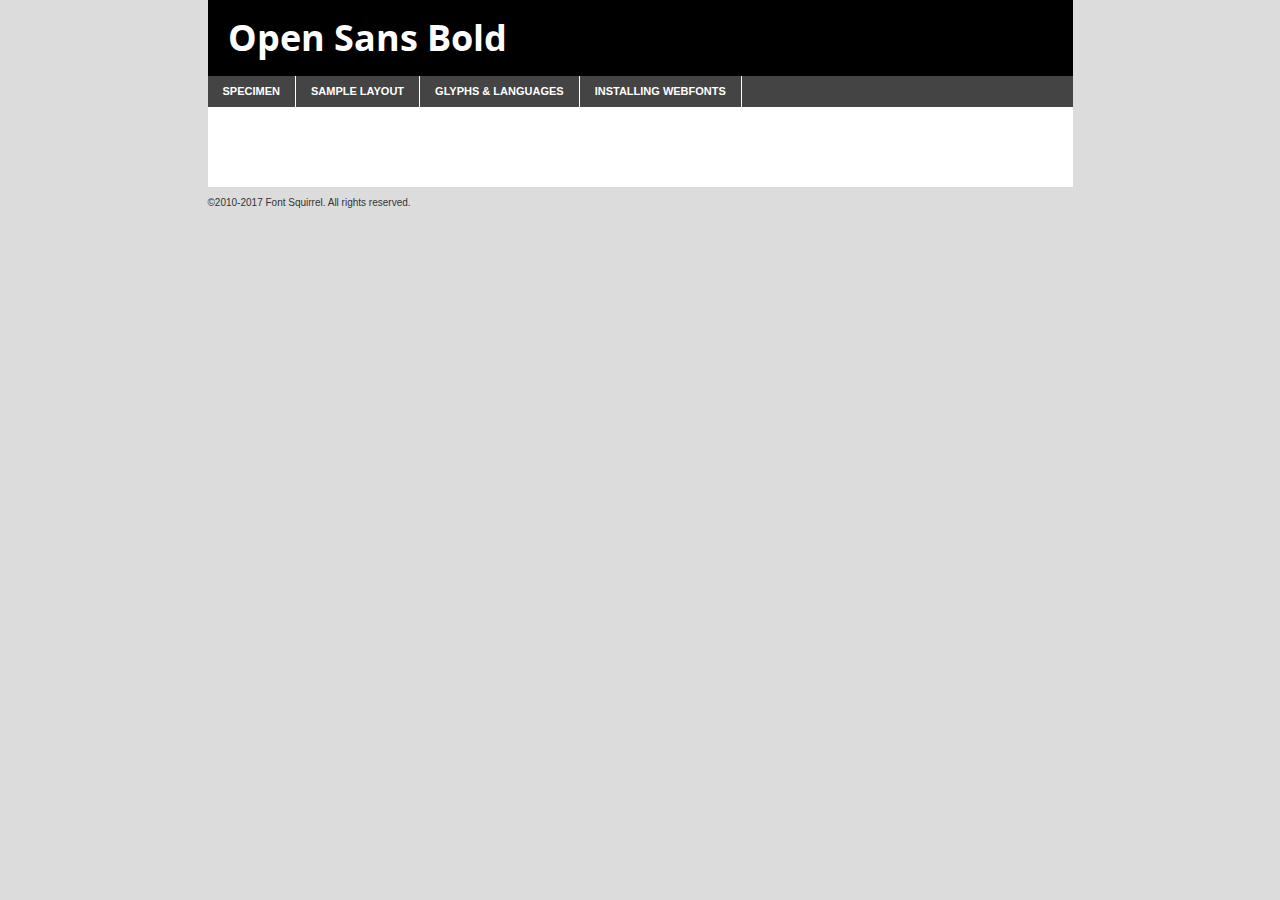
<file: destino 1 css/opensans/opensans-bold-demo.html>
<!DOCTYPE html PUBLIC "-//W3C//DTD XHTML 1.0 Transitional//EN"
	"http://www.w3.org/TR/xhtml1/DTD/xhtml1-transitional.dtd">

<html xmlns="http://www.w3.org/1999/xhtml" xml:lang="en" lang="en">
<head>
	<meta http-equiv="Content-Type" content="text/html; charset=utf-8" />
	<script src="http://ajax.googleapis.com/ajax/libs/jquery/1.7.2/jquery.min.js" type="text/javascript" charset="utf-8"></script>
	<script type="text/javascript">
	(function($){$.fn.easyTabs=function(option){var param=jQuery.extend({fadeSpeed:"fast",defaultContent:1,activeClass:'active'},option);$(this).each(function(){var thisId="#"+this.id;if(param.defaultContent==''){param.defaultContent=1;}
	if(typeof param.defaultContent=="number")
	{var defaultTab=$(thisId+" .tabs li:eq("+(param.defaultContent-1)+") a").attr('href').substr(1);}else{var defaultTab=param.defaultContent;}
	$(thisId+" .tabs li a").each(function(){var tabToHide=$(this).attr('href').substr(1);$("#"+tabToHide).addClass('easytabs-tab-content');});hideAll();changeContent(defaultTab);function hideAll(){$(thisId+" .easytabs-tab-content").hide();}
	function changeContent(tabId){hideAll();$(thisId+" .tabs li").removeClass(param.activeClass);$(thisId+" .tabs li a[href=#"+tabId+"]").closest('li').addClass(param.activeClass);if(param.fadeSpeed!="none")
	{$(thisId+" #"+tabId).fadeIn(param.fadeSpeed);}else{$(thisId+" #"+tabId).show();}}
	$(thisId+" .tabs li").click(function(){var tabId=$(this).find('a').attr('href').substr(1);changeContent(tabId);return false;});});}})(jQuery);
	</script>
	<link rel="stylesheet" href="specimen_files/specimen_stylesheet.css" type="text/css" charset="utf-8" />
	<link rel="stylesheet" href="stylesheet.css" type="text/css" charset="utf-8" />

	<style type="text/css">
					body{
				font-family: 'open_sansbold';
							}
		</style>

	<title>Open Sans Bold Specimen</title>
	
	
	<script type="text/javascript" charset="utf-8">
		$(document).ready(function() {
			$('#container').easyTabs({defaultContent:1});
		});
	</script>
</head>

<body>
<div id="container">
	<div id="header">
		Open Sans Bold	</div>
	<ul class="tabs">
		<li><a href="#specimen">Specimen</a></li>
		<li><a href="#layout">Sample Layout</a></li>
				<li><a href="#glyphs">Glyphs &amp; Languages</a></li>
		<li><a href="#installing">Installing Webfonts</a></li>
		
	</ul>
	
	<div id="main_content">

		
			<div id="specimen">
		
				<div class="section">
					<div class="grid12 firstcol">
						<div class="huge">AaBb</div>
					</div>
				</div>
		
				<div class="section">
					<div class="glyph_range">A&#x200B;B&#x200b;C&#x200b;D&#x200b;E&#x200b;F&#x200b;G&#x200b;H&#x200b;I&#x200b;J&#x200b;K&#x200b;L&#x200b;M&#x200b;N&#x200b;O&#x200b;P&#x200b;Q&#x200b;R&#x200b;S&#x200b;T&#x200b;U&#x200b;V&#x200b;W&#x200b;X&#x200b;Y&#x200b;Z&#x200b;a&#x200b;b&#x200b;c&#x200b;d&#x200b;e&#x200b;f&#x200b;g&#x200b;h&#x200b;i&#x200b;j&#x200b;k&#x200b;l&#x200b;m&#x200b;n&#x200b;o&#x200b;p&#x200b;q&#x200b;r&#x200b;s&#x200b;t&#x200b;u&#x200b;v&#x200b;w&#x200b;x&#x200b;y&#x200b;z&#x200b;1&#x200b;2&#x200b;3&#x200b;4&#x200b;5&#x200b;6&#x200b;7&#x200b;8&#x200b;9&#x200b;0&#x200b;&amp;&#x200b;.&#x200b;,&#x200b;?&#x200b;!&#x200b;&#64;&#x200b;(&#x200b;)&#x200b;#&#x200b;$&#x200b;%&#x200b;*&#x200b;+&#x200b;-&#x200b;=&#x200b;:&#x200b;;</div>
				</div>
				<div class="section">
					<div class="grid12 firstcol">
						<table class="sample_table">
							<tr><td>10</td><td class="size10">abcdefghijklmnopqrstuvwxyzABCDEFGHIJKLMNOPQRSTUVWXYZ0123456789abcdefghijklmnopqrstuvwxyzABCDEFGHIJKLMNOPQRSTUVWXYZ0123456789abcdefghijklmnopqrstuvwxyzABCDEFGHIJKLMNOPQRSTUVWXYZ</td></tr>
							<tr><td>11</td><td class="size11">abcdefghijklmnopqrstuvwxyzABCDEFGHIJKLMNOPQRSTUVWXYZ0123456789abcdefghijklmnopqrstuvwxyzABCDEFGHIJKLMNOPQRSTUVWXYZ0123456789abcdefghijklmnopqrstuvwxyzABCDEFGHIJKLMNOPQRSTUVWXYZ</td></tr>
							<tr><td>12</td><td class="size12">abcdefghijklmnopqrstuvwxyzABCDEFGHIJKLMNOPQRSTUVWXYZ0123456789abcdefghijklmnopqrstuvwxyzABCDEFGHIJKLMNOPQRSTUVWXYZ0123456789abcdefghijklmnopqrstuvwxyzABCDEFGHIJKLMNOPQRSTUVWXYZ</td></tr>
							<tr><td>13</td><td class="size13">abcdefghijklmnopqrstuvwxyzABCDEFGHIJKLMNOPQRSTUVWXYZ0123456789abcdefghijklmnopqrstuvwxyzABCDEFGHIJKLMNOPQRSTUVWXYZ0123456789abcdefghijklmnopqrstuvwxyzABCDEFGHIJKLMNOPQRSTUVWXYZ</td></tr>
							<tr><td>14</td><td class="size14">abcdefghijklmnopqrstuvwxyzABCDEFGHIJKLMNOPQRSTUVWXYZ0123456789abcdefghijklmnopqrstuvwxyzABCDEFGHIJKLMNOPQRSTUVWXYZ0123456789abcdefghijklmnopqrstuvwxyzABCDEFGHIJKLMNOPQRSTUVWXYZ</td></tr>
							<tr><td>16</td><td class="size16">abcdefghijklmnopqrstuvwxyzABCDEFGHIJKLMNOPQRSTUVWXYZ0123456789abcdefghijklmnopqrstuvwxyzABCDEFGHIJKLMNOPQRSTUVWXYZ</td></tr>
							<tr><td>18</td><td class="size18">abcdefghijklmnopqrstuvwxyzABCDEFGHIJKLMNOPQRSTUVWXYZ0123456789abcdefghijklmnopqrstuvwxyzABCDEFGHIJKLMNOPQRSTUVWXYZ</td></tr>
							<tr><td>20</td><td class="size20">abcdefghijklmnopqrstuvwxyzABCDEFGHIJKLMNOPQRSTUVWXYZ0123456789abcdefghijklmnopqrstuvwxyzABCDEFGHIJKLMNOPQRSTUVWXYZ</td></tr>
							<tr><td>24</td><td class="size24">abcdefghijklmnopqrstuvwxyzABCDEFGHIJKLMNOPQRSTUVWXYZ0123456789abcdefghijklmnopqrstuvwxyzABCDEFGHIJKLMNOPQRSTUVWXYZ</td></tr>
							<tr><td>30</td><td class="size30">abcdefghijklmnopqrstuvwxyzABCDEFGHIJKLMNOPQRSTUVWXYZ0123456789abcdefghijklmnopqrstuvwxyzABCDEFGHIJKLMNOPQRSTUVWXYZ</td></tr>
							<tr><td>36</td><td class="size36">abcdefghijklmnopqrstuvwxyzABCDEFGHIJKLMNOPQRSTUVWXYZ0123456789abcdefghijklmnopqrstuvwxyzABCDEFGHIJKLMNOPQRSTUVWXYZ</td></tr>
							<tr><td>48</td><td class="size48">abcdefghijklmnopqrstuvwxyzABCDEFGHIJKLMNOPQRSTUVWXYZ0123456789abcdefghijklmnopqrstuvwxyzABCDEFGHIJKLMNOPQRSTUVWXYZ</td></tr>
							<tr><td>60</td><td class="size60">abcdefghijklmnopqrstuvwxyzABCDEFGHIJKLMNOPQRSTUVWXYZ0123456789abcdefghijklmnopqrstuvwxyzABCDEFGHIJKLMNOPQRSTUVWXYZ</td></tr>
							<tr><td>72</td><td class="size72">abcdefghijklmnopqrstuvwxyzABCDEFGHIJKLMNOPQRSTUVWXYZ0123456789abcdefghijklmnopqrstuvwxyzABCDEFGHIJKLMNOPQRSTUVWXYZ</td></tr>
							<tr><td>90</td><td class="size90">abcdefghijklmnopqrstuvwxyzABCDEFGHIJKLMNOPQRSTUVWXYZ0123456789abcdefghijklmnopqrstuvwxyzABCDEFGHIJKLMNOPQRSTUVWXYZ</td></tr>
						</table>
				
					</div>
			
				</div>
		
		
		
								<div class="section" id="bodycomparison">


										<div id="xheight">
				<div class="fontbody">&#x25FC;&#x25FC;&#x25FC;&#x25FC;&#x25FC;&#x25FC;&#x25FC;&#x25FC;&#x25FC;&#x25FC;&#x25FC;&#x25FC;&#x25FC;&#x25FC;&#x25FC;&#x25FC;&#x25FC;&#x25FC;&#x25FC;&#x25FC;&#x25FC;&#x25FC;&#x25FC;&#x25FC;&#x25FC;&#x25FC;&#x25FC;&#x25FC;&#x25FC;&#x25FC;&#x25FC;&#x25FC;&#x25FC;&#x25FC;&#x25FC;&#x25FC;&#x25FC;&#x25FC;&#x25FC;&#x25FC;&#x25FC;&#x25FC;&#x25FC;&#x25FC;&#x25FC;&#x25FC;&#x25FC;&#x25FC;&#x25FC;&#x25FC;&#x25FC;&#x25FC;&#x25FC;&#x25FC;&#x25FC;&#x25FC;&#x25FC;&#x25FC;&#x25FC;&#x25FC;&#x25FC;&#x25FC;&#x25FC;&#x25FC;&#x25FC;&#x25FC;&#x25FC;&#x25FC;&#x25FC;&#x25FC;&#x25FC;&#x25FC;&#x25FC;&#x25FC;&#x25FC;&#x25FC;&#x25FC;&#x25FC;&#x25FC;&#x25FC;&#x25FC;&#x25FC;&#x25FC;&#x25FC;&#x25FC;&#x25FC;&#x25FC;&#x25FC;&#x25FC;&#x25FC;&#x25FC;&#x25FC;&#x25FC;&#x25FC;&#x25FC;&#x25FC;&#x25FC;&#x25FC;&#x25FC;body</div><div class="arialbody">body</div><div class="verdanabody">body</div><div class="georgiabody">body</div></div>
										<div class="fontbody" style="z-index:1">
											body<span>Open Sans Bold</span>
										</div>
										<div class="arialbody" style="z-index:1">
											body<span>Arial</span>
										</div>
										<div class="verdanabody" style="z-index:1">
											body<span>Verdana</span>
										</div>
										<div class="georgiabody" style="z-index:1">
											body<span>Georgia</span>
										</div>



								</div>
		
		
				<div class="section psample psample_row1" id="">
					
					<div class="grid2 firstcol">
						<p class="size10"><span>10.</span>Aenean lacinia bibendum nulla sed consectetur. Fusce dapibus, tellus ac cursus commodo, tortor mauris condimentum nibh, ut fermentum massa justo sit amet risus. Nullam id dolor id nibh ultricies vehicula ut id elit. Cum sociis natoque penatibus et magnis dis parturient montes, nascetur ridiculus mus. Nulla vitae elit libero, a pharetra augue.</p>
			
					</div>
					<div class="grid3">
						<p class="size11"><span>11.</span>Aenean lacinia bibendum nulla sed consectetur. Fusce dapibus, tellus ac cursus commodo, tortor mauris condimentum nibh, ut fermentum massa justo sit amet risus. Nullam id dolor id nibh ultricies vehicula ut id elit. Cum sociis natoque penatibus et magnis dis parturient montes, nascetur ridiculus mus. Nulla vitae elit libero, a pharetra augue.</p>
			
					</div>
					<div class="grid3">
						<p class="size12"><span>12.</span>Aenean lacinia bibendum nulla sed consectetur. Fusce dapibus, tellus ac cursus commodo, tortor mauris condimentum nibh, ut fermentum massa justo sit amet risus. Nullam id dolor id nibh ultricies vehicula ut id elit. Cum sociis natoque penatibus et magnis dis parturient montes, nascetur ridiculus mus. Nulla vitae elit libero, a pharetra augue.</p>
			
					</div>
					<div class="grid4">
						<p class="size13"><span>13.</span>Aenean lacinia bibendum nulla sed consectetur. Fusce dapibus, tellus ac cursus commodo, tortor mauris condimentum nibh, ut fermentum massa justo sit amet risus. Nullam id dolor id nibh ultricies vehicula ut id elit. Cum sociis natoque penatibus et magnis dis parturient montes, nascetur ridiculus mus. Nulla vitae elit libero, a pharetra augue.</p>
			
					</div>
					<div class="white_blend"></div>
					
				</div>
				<div class="section psample psample_row2" id="">
					<div class="grid3 firstcol">
						<p class="size14"><span>14.</span>Aenean lacinia bibendum nulla sed consectetur. Fusce dapibus, tellus ac cursus commodo, tortor mauris condimentum nibh, ut fermentum massa justo sit amet risus. Nullam id dolor id nibh ultricies vehicula ut id elit. Cum sociis natoque penatibus et magnis dis parturient montes, nascetur ridiculus mus. Nulla vitae elit libero, a pharetra augue.</p>
			
					</div>
					<div class="grid4">
						<p class="size16"><span>16.</span>Aenean lacinia bibendum nulla sed consectetur. Fusce dapibus, tellus ac cursus commodo, tortor mauris condimentum nibh, ut fermentum massa justo sit amet risus. Nullam id dolor id nibh ultricies vehicula ut id elit. Cum sociis natoque penatibus et magnis dis parturient montes, nascetur ridiculus mus. Nulla vitae elit libero, a pharetra augue.</p>
			
					</div>
					<div class="grid5">
						<p class="size18"><span>18.</span>Aenean lacinia bibendum nulla sed consectetur. Fusce dapibus, tellus ac cursus commodo, tortor mauris condimentum nibh, ut fermentum massa justo sit amet risus. Nullam id dolor id nibh ultricies vehicula ut id elit. Cum sociis natoque penatibus et magnis dis parturient montes, nascetur ridiculus mus. Nulla vitae elit libero, a pharetra augue.</p>
			
					</div>

					<div class="white_blend"></div>

				</div>
				
				<div class="section psample psample_row3" id="">
					<div class="grid5 firstcol">
						<p class="size20"><span>20.</span>Aenean lacinia bibendum nulla sed consectetur. Fusce dapibus, tellus ac cursus commodo, tortor mauris condimentum nibh, ut fermentum massa justo sit amet risus. Nullam id dolor id nibh ultricies vehicula ut id elit. Cum sociis natoque penatibus et magnis dis parturient montes, nascetur ridiculus mus. Nulla vitae elit libero, a pharetra augue.</p>
					</div>
					<div class="grid7">
						<p class="size24"><span>24.</span>Aenean lacinia bibendum nulla sed consectetur. Fusce dapibus, tellus ac cursus commodo, tortor mauris condimentum nibh, ut fermentum massa justo sit amet risus. Nullam id dolor id nibh ultricies vehicula ut id elit. Cum sociis natoque penatibus et magnis dis parturient montes, nascetur ridiculus mus. Nulla vitae elit libero, a pharetra augue.</p>
					</div>
					
					<div class="white_blend"></div>
					
				</div>
				
				<div class="section psample psample_row4" id="">
					<div class="grid12 firstcol">
						<p class="size30"><span>30.</span>Aenean lacinia bibendum nulla sed consectetur. Fusce dapibus, tellus ac cursus commodo, tortor mauris condimentum nibh, ut fermentum massa justo sit amet risus. Nullam id dolor id nibh ultricies vehicula ut id elit. Cum sociis natoque penatibus et magnis dis parturient montes, nascetur ridiculus mus. Nulla vitae elit libero, a pharetra augue.</p>
					</div>
					<div class="white_blend"></div>
					
				</div>
				
				
				
				<div class="section psample psample_row1 fullreverse">
					<div class="grid2 firstcol">
						<p class="size10"><span>10.</span>Aenean lacinia bibendum nulla sed consectetur. Fusce dapibus, tellus ac cursus commodo, tortor mauris condimentum nibh, ut fermentum massa justo sit amet risus. Nullam id dolor id nibh ultricies vehicula ut id elit. Cum sociis natoque penatibus et magnis dis parturient montes, nascetur ridiculus mus. Nulla vitae elit libero, a pharetra augue.</p>
			
					</div>
					<div class="grid3">
						<p class="size11"><span>11.</span>Aenean lacinia bibendum nulla sed consectetur. Fusce dapibus, tellus ac cursus commodo, tortor mauris condimentum nibh, ut fermentum massa justo sit amet risus. Nullam id dolor id nibh ultricies vehicula ut id elit. Cum sociis natoque penatibus et magnis dis parturient montes, nascetur ridiculus mus. Nulla vitae elit libero, a pharetra augue.</p>
			
					</div>
					<div class="grid3">
						<p class="size12"><span>12.</span>Aenean lacinia bibendum nulla sed consectetur. Fusce dapibus, tellus ac cursus commodo, tortor mauris condimentum nibh, ut fermentum massa justo sit amet risus. Nullam id dolor id nibh ultricies vehicula ut id elit. Cum sociis natoque penatibus et magnis dis parturient montes, nascetur ridiculus mus. Nulla vitae elit libero, a pharetra augue.</p>
			
					</div>
					<div class="grid4">
						<p class="size13"><span>13.</span>Aenean lacinia bibendum nulla sed consectetur. Fusce dapibus, tellus ac cursus commodo, tortor mauris condimentum nibh, ut fermentum massa justo sit amet risus. Nullam id dolor id nibh ultricies vehicula ut id elit. Cum sociis natoque penatibus et magnis dis parturient montes, nascetur ridiculus mus. Nulla vitae elit libero, a pharetra augue.</p>
			
					</div>
					<div class="black_blend"></div>
					
				</div>
				
				<div class="section psample psample_row2 fullreverse">
					<div class="grid3 firstcol">
						<p class="size14"><span>14.</span>Aenean lacinia bibendum nulla sed consectetur. Fusce dapibus, tellus ac cursus commodo, tortor mauris condimentum nibh, ut fermentum massa justo sit amet risus. Nullam id dolor id nibh ultricies vehicula ut id elit. Cum sociis natoque penatibus et magnis dis parturient montes, nascetur ridiculus mus. Nulla vitae elit libero, a pharetra augue.</p>
			
					</div>
					<div class="grid4">
						<p class="size16"><span>16.</span>Aenean lacinia bibendum nulla sed consectetur. Fusce dapibus, tellus ac cursus commodo, tortor mauris condimentum nibh, ut fermentum massa justo sit amet risus. Nullam id dolor id nibh ultricies vehicula ut id elit. Cum sociis natoque penatibus et magnis dis parturient montes, nascetur ridiculus mus. Nulla vitae elit libero, a pharetra augue.</p>
			
					</div>
					<div class="grid5">
						<p class="size18"><span>18.</span>Aenean lacinia bibendum nulla sed consectetur. Fusce dapibus, tellus ac cursus commodo, tortor mauris condimentum nibh, ut fermentum massa justo sit amet risus. Nullam id dolor id nibh ultricies vehicula ut id elit. Cum sociis natoque penatibus et magnis dis parturient montes, nascetur ridiculus mus. Nulla vitae elit libero, a pharetra augue.</p>
			
					</div>
					<div class="black_blend"></div>

				</div>
				
				<div class="section psample fullreverse psample_row3" id="">
					<div class="grid5 firstcol">
						<p class="size20"><span>20.</span>Aenean lacinia bibendum nulla sed consectetur. Fusce dapibus, tellus ac cursus commodo, tortor mauris condimentum nibh, ut fermentum massa justo sit amet risus. Nullam id dolor id nibh ultricies vehicula ut id elit. Cum sociis natoque penatibus et magnis dis parturient montes, nascetur ridiculus mus. Nulla vitae elit libero, a pharetra augue.</p>
					</div>
					<div class="grid7">
						<p class="size24"><span>24.</span>Aenean lacinia bibendum nulla sed consectetur. Fusce dapibus, tellus ac cursus commodo, tortor mauris condimentum nibh, ut fermentum massa justo sit amet risus. Nullam id dolor id nibh ultricies vehicula ut id elit. Cum sociis natoque penatibus et magnis dis parturient montes, nascetur ridiculus mus. Nulla vitae elit libero, a pharetra augue.</p>
					</div>
					
					<div class="black_blend"></div>
					
				</div>
				
				<div class="section psample fullreverse psample_row4" id="" style="border-bottom: 20px #000 solid;">
					<div class="grid12 firstcol">
						<p class="size30"><span>30.</span>Aenean lacinia bibendum nulla sed consectetur. Fusce dapibus, tellus ac cursus commodo, tortor mauris condimentum nibh, ut fermentum massa justo sit amet risus. Nullam id dolor id nibh ultricies vehicula ut id elit. Cum sociis natoque penatibus et magnis dis parturient montes, nascetur ridiculus mus. Nulla vitae elit libero, a pharetra augue.</p>
					</div>
					<div class="black_blend"></div>
					
				</div>
				
				
				
				
			</div>
			
			<div id="layout">
				
				<div class="section">
					
					<div class="grid12 firstcol">
						<h1>Lorem Ipsum Dolor</h1>
						<h2>Etiam porta sem malesuada magna mollis euismod</h2>
						
						<p class="byline">By <a href="#link">Aenean Lacinia</a></p>
					</div>
				</div>
				<div class="section">
					<div class="grid8 firstcol">
						<p class="large">Donec sed odio dui. Morbi leo risus, porta ac consectetur ac, vestibulum at eros. Fusce dapibus, tellus ac cursus commodo, tortor mauris condimentum nibh, ut fermentum massa justo sit amet risus. </p>

						
						<h3>Pellentesque ornare sem</h3>

						<p>Maecenas sed diam eget risus varius blandit sit amet non magna. Maecenas faucibus mollis interdum. Donec ullamcorper nulla non metus auctor fringilla. Nullam id dolor id nibh ultricies vehicula ut id elit. Nullam id dolor id nibh ultricies vehicula ut id elit. </p>

						<p>Aenean eu leo quam. Pellentesque ornare sem lacinia quam venenatis vestibulum. Lorem ipsum dolor sit amet, consectetur adipiscing elit. Cum sociis natoque penatibus et magnis dis parturient montes, nascetur ridiculus mus. </p>

						<p>Nulla vitae elit libero, a pharetra augue. Praesent commodo cursus magna, vel scelerisque nisl consectetur et. Aenean lacinia bibendum nulla sed consectetur. </p>

						<p>Nullam quis risus eget urna mollis ornare vel eu leo. Nullam quis risus eget urna mollis ornare vel eu leo. Maecenas sed diam eget risus varius blandit sit amet non magna. Donec ullamcorper nulla non metus auctor fringilla. </p>

						<h3>Cras mattis consectetur</h3>

						<p>Aenean eu leo quam. Pellentesque ornare sem lacinia quam venenatis vestibulum. Aenean lacinia bibendum nulla sed consectetur. Integer posuere erat a ante venenatis dapibus posuere velit aliquet. Cras mattis consectetur purus sit amet fermentum. </p>

						<p>Nullam id dolor id nibh ultricies vehicula ut id elit. Nullam quis risus eget urna mollis ornare vel eu leo. Cras mattis consectetur purus sit amet fermentum.</p>
					</div>
					
					<div class="grid4 sidebar">
						
						<div class="box reverse">
							<p class="last">Nullam quis risus eget urna mollis ornare vel eu leo. Donec ullamcorper nulla non metus auctor fringilla. Cras mattis consectetur purus sit amet fermentum. Sed posuere consectetur est at lobortis. Lorem ipsum dolor sit amet, consectetur adipiscing elit. </p>
						</div>
						
						<p class="caption">Maecenas sed diam eget risus varius.</p>

						<p>Vestibulum id ligula porta felis euismod semper. Integer posuere erat a ante venenatis dapibus posuere velit aliquet. Vestibulum id ligula porta felis euismod semper. Sed posuere consectetur est at lobortis. Maecenas sed diam eget risus varius blandit sit amet non magna. Fusce dapibus, tellus ac cursus commodo, tortor mauris condimentum nibh, ut fermentum massa justo sit amet risus. </p>

					

						<p>Duis mollis, est non commodo luctus, nisi erat porttitor ligula, eget lacinia odio sem nec elit. Aenean lacinia bibendum nulla sed consectetur. Vivamus sagittis lacus vel augue laoreet rutrum faucibus dolor auctor. Aenean lacinia bibendum nulla sed consectetur. Nullam quis risus eget urna mollis ornare vel eu leo. </p>

						<p>Praesent commodo cursus magna, vel scelerisque nisl consectetur et. Donec ullamcorper nulla non metus auctor fringilla. Maecenas faucibus mollis interdum. Fusce dapibus, tellus ac cursus commodo, tortor mauris condimentum nibh, ut fermentum massa justo sit amet risus. </p>

					</div>
				</div>
				
			</div>


			



		<div id="glyphs">
			<div class="section">
				<div class="grid12 firstcol">
			
				<h1>Language Support</h1>
				<p>The subset of Open Sans Bold in this kit supports the following languages:<br />
			
					Albanian, Basque, Breton, Chamorro, Danish, Dutch, English, Faroese, Finnish, French, Frisian, Galician, German, Icelandic, Italian, Malagasy, Norwegian, Portuguese, Spanish, Alsatian, Aragonese, Arapaho, Arrernte, Asturian, Aymara, Bislama, Cebuano, Corsican, Fijian, French_creole, Genoese, Gilbertese, Greenlandic, Haitian_creole, Hiligaynon, Hmong, Hopi, Ibanag, Iloko_ilokano, Indonesian, Interglossa_glosa, Interlingua, Irish_gaelic, Jerriais, Lojban, Lombard, Luxembourgeois, Manx, Mohawk, Norfolk_pitcairnese, Occitan, Oromo, Pangasinan, Papiamento, Piedmontese, Potawatomi, Rhaeto-romance, Romansh, Rotokas, Sami_lule, Samoan, Sardinian, Scots_gaelic, Seychelles_creole, Shona, Sicilian, Somali, Southern_ndebele, Swahili, Swati_swazi, Tagalog_filipino_pilipino, Tetum, Tok_pisin, Uyghur_latinized, Volapuk, Walloon, Warlpiri, Xhosa, Yapese, Zulu, Latinbasic, Ubasic, Demo				</p>
				<h1>Glyph Chart</h1>
				<p>The subset of Open Sans Bold in this kit includes all the glyphs listed below. Unicode entities are included above each glyph to help you insert individual characters into your layout.</p>
				<div id="glyph_chart">
			
																				 <div><p>&amp;#13;</p>&#13;</div>
																				 <div><p>&amp;#32;</p>&#32;</div>
																				 <div><p>&amp;#33;</p>&#33;</div>
																				 <div><p>&amp;#34;</p>&#34;</div>
																				 <div><p>&amp;#35;</p>&#35;</div>
																				 <div><p>&amp;#36;</p>&#36;</div>
																				 <div><p>&amp;#37;</p>&#37;</div>
																				 <div><p>&amp;#38;</p>&#38;</div>
																				 <div><p>&amp;#39;</p>&#39;</div>
																				 <div><p>&amp;#40;</p>&#40;</div>
																				 <div><p>&amp;#41;</p>&#41;</div>
																				 <div><p>&amp;#42;</p>&#42;</div>
																				 <div><p>&amp;#43;</p>&#43;</div>
																				 <div><p>&amp;#44;</p>&#44;</div>
																				 <div><p>&amp;#45;</p>&#45;</div>
																				 <div><p>&amp;#46;</p>&#46;</div>
																				 <div><p>&amp;#47;</p>&#47;</div>
																				 <div><p>&amp;#48;</p>&#48;</div>
																				 <div><p>&amp;#49;</p>&#49;</div>
																				 <div><p>&amp;#50;</p>&#50;</div>
																				 <div><p>&amp;#51;</p>&#51;</div>
																				 <div><p>&amp;#52;</p>&#52;</div>
																				 <div><p>&amp;#53;</p>&#53;</div>
																				 <div><p>&amp;#54;</p>&#54;</div>
																				 <div><p>&amp;#55;</p>&#55;</div>
																				 <div><p>&amp;#56;</p>&#56;</div>
																				 <div><p>&amp;#57;</p>&#57;</div>
																				 <div><p>&amp;#58;</p>&#58;</div>
																				 <div><p>&amp;#59;</p>&#59;</div>
																				 <div><p>&amp;#60;</p>&#60;</div>
																				 <div><p>&amp;#61;</p>&#61;</div>
																				 <div><p>&amp;#62;</p>&#62;</div>
																				 <div><p>&amp;#63;</p>&#63;</div>
																				 <div><p>&amp;#64;</p>&#64;</div>
																				 <div><p>&amp;#65;</p>&#65;</div>
																				 <div><p>&amp;#66;</p>&#66;</div>
																				 <div><p>&amp;#67;</p>&#67;</div>
																				 <div><p>&amp;#68;</p>&#68;</div>
																				 <div><p>&amp;#69;</p>&#69;</div>
																				 <div><p>&amp;#70;</p>&#70;</div>
																				 <div><p>&amp;#71;</p>&#71;</div>
																				 <div><p>&amp;#72;</p>&#72;</div>
																				 <div><p>&amp;#73;</p>&#73;</div>
																				 <div><p>&amp;#74;</p>&#74;</div>
																				 <div><p>&amp;#75;</p>&#75;</div>
																				 <div><p>&amp;#76;</p>&#76;</div>
																				 <div><p>&amp;#77;</p>&#77;</div>
																				 <div><p>&amp;#78;</p>&#78;</div>
																				 <div><p>&amp;#79;</p>&#79;</div>
																				 <div><p>&amp;#80;</p>&#80;</div>
																				 <div><p>&amp;#81;</p>&#81;</div>
																				 <div><p>&amp;#82;</p>&#82;</div>
																				 <div><p>&amp;#83;</p>&#83;</div>
																				 <div><p>&amp;#84;</p>&#84;</div>
																				 <div><p>&amp;#85;</p>&#85;</div>
																				 <div><p>&amp;#86;</p>&#86;</div>
																				 <div><p>&amp;#87;</p>&#87;</div>
																				 <div><p>&amp;#88;</p>&#88;</div>
																				 <div><p>&amp;#89;</p>&#89;</div>
																				 <div><p>&amp;#90;</p>&#90;</div>
																				 <div><p>&amp;#91;</p>&#91;</div>
																				 <div><p>&amp;#92;</p>&#92;</div>
																				 <div><p>&amp;#93;</p>&#93;</div>
																				 <div><p>&amp;#94;</p>&#94;</div>
																				 <div><p>&amp;#95;</p>&#95;</div>
																				 <div><p>&amp;#96;</p>&#96;</div>
																				 <div><p>&amp;#97;</p>&#97;</div>
																				 <div><p>&amp;#98;</p>&#98;</div>
																				 <div><p>&amp;#99;</p>&#99;</div>
																				 <div><p>&amp;#100;</p>&#100;</div>
																				 <div><p>&amp;#101;</p>&#101;</div>
																				 <div><p>&amp;#102;</p>&#102;</div>
																				 <div><p>&amp;#103;</p>&#103;</div>
																				 <div><p>&amp;#104;</p>&#104;</div>
																				 <div><p>&amp;#105;</p>&#105;</div>
																				 <div><p>&amp;#106;</p>&#106;</div>
																				 <div><p>&amp;#107;</p>&#107;</div>
																				 <div><p>&amp;#108;</p>&#108;</div>
																				 <div><p>&amp;#109;</p>&#109;</div>
																				 <div><p>&amp;#110;</p>&#110;</div>
																				 <div><p>&amp;#111;</p>&#111;</div>
																				 <div><p>&amp;#112;</p>&#112;</div>
																				 <div><p>&amp;#113;</p>&#113;</div>
																				 <div><p>&amp;#114;</p>&#114;</div>
																				 <div><p>&amp;#115;</p>&#115;</div>
																				 <div><p>&amp;#116;</p>&#116;</div>
																				 <div><p>&amp;#117;</p>&#117;</div>
																				 <div><p>&amp;#118;</p>&#118;</div>
																				 <div><p>&amp;#119;</p>&#119;</div>
																				 <div><p>&amp;#120;</p>&#120;</div>
																				 <div><p>&amp;#121;</p>&#121;</div>
																				 <div><p>&amp;#122;</p>&#122;</div>
																				 <div><p>&amp;#123;</p>&#123;</div>
																				 <div><p>&amp;#124;</p>&#124;</div>
																				 <div><p>&amp;#125;</p>&#125;</div>
																				 <div><p>&amp;#126;</p>&#126;</div>
																				 <div><p>&amp;#160;</p>&#160;</div>
																				 <div><p>&amp;#161;</p>&#161;</div>
																				 <div><p>&amp;#162;</p>&#162;</div>
																				 <div><p>&amp;#163;</p>&#163;</div>
																				 <div><p>&amp;#164;</p>&#164;</div>
																				 <div><p>&amp;#165;</p>&#165;</div>
																				 <div><p>&amp;#166;</p>&#166;</div>
																				 <div><p>&amp;#167;</p>&#167;</div>
																				 <div><p>&amp;#168;</p>&#168;</div>
																				 <div><p>&amp;#169;</p>&#169;</div>
																				 <div><p>&amp;#170;</p>&#170;</div>
																				 <div><p>&amp;#171;</p>&#171;</div>
																				 <div><p>&amp;#172;</p>&#172;</div>
																				 <div><p>&amp;#173;</p>&#173;</div>
																				 <div><p>&amp;#174;</p>&#174;</div>
																				 <div><p>&amp;#175;</p>&#175;</div>
																				 <div><p>&amp;#176;</p>&#176;</div>
																				 <div><p>&amp;#177;</p>&#177;</div>
																				 <div><p>&amp;#178;</p>&#178;</div>
																				 <div><p>&amp;#179;</p>&#179;</div>
																				 <div><p>&amp;#180;</p>&#180;</div>
																				 <div><p>&amp;#181;</p>&#181;</div>
																				 <div><p>&amp;#182;</p>&#182;</div>
																				 <div><p>&amp;#183;</p>&#183;</div>
																				 <div><p>&amp;#184;</p>&#184;</div>
																				 <div><p>&amp;#185;</p>&#185;</div>
																				 <div><p>&amp;#186;</p>&#186;</div>
																				 <div><p>&amp;#187;</p>&#187;</div>
																				 <div><p>&amp;#188;</p>&#188;</div>
																				 <div><p>&amp;#189;</p>&#189;</div>
																				 <div><p>&amp;#190;</p>&#190;</div>
																				 <div><p>&amp;#191;</p>&#191;</div>
																				 <div><p>&amp;#192;</p>&#192;</div>
																				 <div><p>&amp;#193;</p>&#193;</div>
																				 <div><p>&amp;#194;</p>&#194;</div>
																				 <div><p>&amp;#195;</p>&#195;</div>
																				 <div><p>&amp;#196;</p>&#196;</div>
																				 <div><p>&amp;#197;</p>&#197;</div>
																				 <div><p>&amp;#198;</p>&#198;</div>
																				 <div><p>&amp;#199;</p>&#199;</div>
																				 <div><p>&amp;#200;</p>&#200;</div>
																				 <div><p>&amp;#201;</p>&#201;</div>
																				 <div><p>&amp;#202;</p>&#202;</div>
																				 <div><p>&amp;#203;</p>&#203;</div>
																				 <div><p>&amp;#204;</p>&#204;</div>
																				 <div><p>&amp;#205;</p>&#205;</div>
																				 <div><p>&amp;#206;</p>&#206;</div>
																				 <div><p>&amp;#207;</p>&#207;</div>
																				 <div><p>&amp;#208;</p>&#208;</div>
																				 <div><p>&amp;#209;</p>&#209;</div>
																				 <div><p>&amp;#210;</p>&#210;</div>
																				 <div><p>&amp;#211;</p>&#211;</div>
																				 <div><p>&amp;#212;</p>&#212;</div>
																				 <div><p>&amp;#213;</p>&#213;</div>
																				 <div><p>&amp;#214;</p>&#214;</div>
																				 <div><p>&amp;#215;</p>&#215;</div>
																				 <div><p>&amp;#216;</p>&#216;</div>
																				 <div><p>&amp;#217;</p>&#217;</div>
																				 <div><p>&amp;#218;</p>&#218;</div>
																				 <div><p>&amp;#219;</p>&#219;</div>
																				 <div><p>&amp;#220;</p>&#220;</div>
																				 <div><p>&amp;#221;</p>&#221;</div>
																				 <div><p>&amp;#222;</p>&#222;</div>
																				 <div><p>&amp;#223;</p>&#223;</div>
																				 <div><p>&amp;#224;</p>&#224;</div>
																				 <div><p>&amp;#225;</p>&#225;</div>
																				 <div><p>&amp;#226;</p>&#226;</div>
																				 <div><p>&amp;#227;</p>&#227;</div>
																				 <div><p>&amp;#228;</p>&#228;</div>
																				 <div><p>&amp;#229;</p>&#229;</div>
																				 <div><p>&amp;#230;</p>&#230;</div>
																				 <div><p>&amp;#231;</p>&#231;</div>
																				 <div><p>&amp;#232;</p>&#232;</div>
																				 <div><p>&amp;#233;</p>&#233;</div>
																				 <div><p>&amp;#234;</p>&#234;</div>
																				 <div><p>&amp;#235;</p>&#235;</div>
																				 <div><p>&amp;#236;</p>&#236;</div>
																				 <div><p>&amp;#237;</p>&#237;</div>
																				 <div><p>&amp;#238;</p>&#238;</div>
																				 <div><p>&amp;#239;</p>&#239;</div>
																				 <div><p>&amp;#240;</p>&#240;</div>
																				 <div><p>&amp;#241;</p>&#241;</div>
																				 <div><p>&amp;#242;</p>&#242;</div>
																				 <div><p>&amp;#243;</p>&#243;</div>
																				 <div><p>&amp;#244;</p>&#244;</div>
																				 <div><p>&amp;#245;</p>&#245;</div>
																				 <div><p>&amp;#246;</p>&#246;</div>
																				 <div><p>&amp;#247;</p>&#247;</div>
																				 <div><p>&amp;#248;</p>&#248;</div>
																				 <div><p>&amp;#249;</p>&#249;</div>
																				 <div><p>&amp;#250;</p>&#250;</div>
																				 <div><p>&amp;#251;</p>&#251;</div>
																				 <div><p>&amp;#252;</p>&#252;</div>
																				 <div><p>&amp;#253;</p>&#253;</div>
																				 <div><p>&amp;#254;</p>&#254;</div>
																				 <div><p>&amp;#255;</p>&#255;</div>
																				 <div><p>&amp;#338;</p>&#338;</div>
																				 <div><p>&amp;#339;</p>&#339;</div>
																				 <div><p>&amp;#376;</p>&#376;</div>
																				 <div><p>&amp;#710;</p>&#710;</div>
																				 <div><p>&amp;#732;</p>&#732;</div>
																				 <div><p>&amp;#8192;</p>&#8192;</div>
																				 <div><p>&amp;#8193;</p>&#8193;</div>
																				 <div><p>&amp;#8194;</p>&#8194;</div>
																				 <div><p>&amp;#8195;</p>&#8195;</div>
																				 <div><p>&amp;#8196;</p>&#8196;</div>
																				 <div><p>&amp;#8197;</p>&#8197;</div>
																				 <div><p>&amp;#8198;</p>&#8198;</div>
																				 <div><p>&amp;#8199;</p>&#8199;</div>
																				 <div><p>&amp;#8200;</p>&#8200;</div>
																				 <div><p>&amp;#8201;</p>&#8201;</div>
																				 <div><p>&amp;#8202;</p>&#8202;</div>
																				 <div><p>&amp;#8208;</p>&#8208;</div>
																				 <div><p>&amp;#8209;</p>&#8209;</div>
																				 <div><p>&amp;#8210;</p>&#8210;</div>
																				 <div><p>&amp;#8211;</p>&#8211;</div>
																				 <div><p>&amp;#8212;</p>&#8212;</div>
																				 <div><p>&amp;#8216;</p>&#8216;</div>
																				 <div><p>&amp;#8217;</p>&#8217;</div>
																				 <div><p>&amp;#8218;</p>&#8218;</div>
																				 <div><p>&amp;#8220;</p>&#8220;</div>
																				 <div><p>&amp;#8221;</p>&#8221;</div>
																				 <div><p>&amp;#8222;</p>&#8222;</div>
																				 <div><p>&amp;#8226;</p>&#8226;</div>
																				 <div><p>&amp;#8230;</p>&#8230;</div>
																				 <div><p>&amp;#8239;</p>&#8239;</div>
																				 <div><p>&amp;#8249;</p>&#8249;</div>
																				 <div><p>&amp;#8250;</p>&#8250;</div>
																				 <div><p>&amp;#8287;</p>&#8287;</div>
																				 <div><p>&amp;#8364;</p>&#8364;</div>
																				 <div><p>&amp;#8482;</p>&#8482;</div>
																				 <div><p>&amp;#9724;</p>&#9724;</div>
																				 <div><p>&amp;#64257;</p>&#64257;</div>
																				 <div><p>&amp;#64258;</p>&#64258;</div>
																				 <div><p>&amp;#64259;</p>&#64259;</div>
																				 <div><p>&amp;#64260;</p>&#64260;</div>
																																						</div>	
				</div>
		
		
			</div>
		</div>
		
		
		<div id="specs">
			
		</div>
	
		<div id="installing">
			<div class="section">
				<div class="grid7 firstcol">
					<h1>Installing Webfonts</h1>
					
					<p>Webfonts are supported by all major browser platforms but not all in the same way. There are currently four different font formats that must be included in order to target all browsers. This includes TTF, WOFF, EOT and SVG.</p>
					
					<h2>1. Upload your webfonts</h2>
					<p>You must upload your webfont kit to your website. They should be in or near the same directory as your CSS files.</p>
					
					<h2>2. Include the webfont stylesheet</h2>
					<p>A special CSS @font-face declaration helps the various browsers select the appropriate font it needs without causing you a bunch of headaches. Learn more about this syntax by reading the <a href="https://www.fontspring.com/blog/further-hardening-of-the-bulletproof-syntax">Fontspring blog post</a> about it. The code for it is as follows:</p>


<code>
@font-face{ 
	font-family: 'MyWebFont';
	src: url('WebFont.eot');
	src: url('WebFont.eot?#iefix') format('embedded-opentype'),
	     url('WebFont.woff') format('woff'),
	     url('WebFont.ttf') format('truetype'),
	     url('WebFont.svg#webfont') format('svg');
}
</code>

	<p>We've already gone ahead and generated the code for you. All you have to do is link to the stylesheet in your HTML, like this:</p>
	<code>&lt;link rel=&quot;stylesheet&quot; href=&quot;stylesheet.css&quot; type=&quot;text/css&quot; charset=&quot;utf-8&quot; /&gt;</code>

					<h2>3. Modify your own stylesheet</h2>
					<p>To take advantage of your new fonts, you must tell your stylesheet to use them. Look at the original @font-face declaration above and find the property called "font-family." The name linked there will be what you use to reference the font. Prepend that webfont name to the font stack in the "font-family" property, inside the selector you want to change. For example:</p>
<code>p { font-family: 'WebFont', Arial, sans-serif; }</code>

<h2>4. Test</h2>
<p>Getting webfonts to work cross-browser <em>can</em> be tricky. Use the information in the sidebar to help you if you find that fonts aren't loading in a particular browser.</p>
				</div>
				
				<div class="grid5 sidebar">
					<div class="box">
						<h2>Troubleshooting<br />Font-Face Problems</h2>
						<p>Having trouble getting your webfonts to load in your new website? Here are some tips to sort out what might be the problem.</p>

						<h3>Fonts not showing in any browser</h3>

						<p>This sounds like you need to work on the plumbing. You either did not upload the fonts to the correct directory, or you did not link the fonts properly in the CSS. If you've confirmed that all this is correct and you still have a problem, take a look at your .htaccess file and see if requests are getting intercepted.</p>

						<h3>Fonts not loading in iPhone or iPad</h3>

						<p>The most common problem here is that you are serving the fonts from an IIS server. IIS refuses to serve files that have unknown MIME types. If that is the case, you must set the MIME type for SVG to "image/svg+xml" in the server settings. Follow these instructions from Microsoft if you need help.</p>

						<h3>Fonts not loading in Firefox</h3>

						<p>The primary reason for this failure? You are still using a version Firefox older than 3.5. So upgrade already! If that isn't it, then you are very likely serving fonts from a different domain. Firefox requires that all font assets be served from the same domain. Lastly it is possible that you need to add WOFF to your list of MIME types (if you are serving via IIS.)</p>

						<h3>Fonts not loading in IE</h3>

						<p>Are you looking at Internet Explorer on an actual Windows machine or are you cheating by using a service like Adobe BrowserLab? Many of these screenshot services do not render @font-face for IE. Best to test it on a real machine.</p>

						<h3>Fonts not loading in IE9</h3>

						<p>IE9, like Firefox, requires that fonts be served from the same domain as the website. Make sure that is the case.</p>
					</div>
				</div>
			</div>
			
		</div>
	
	</div>
	<div id="footer">
		<p>&copy;2010-2017 Font Squirrel. All rights reserved.</p>
	</div>
</div>
</body>
</html>
</file>
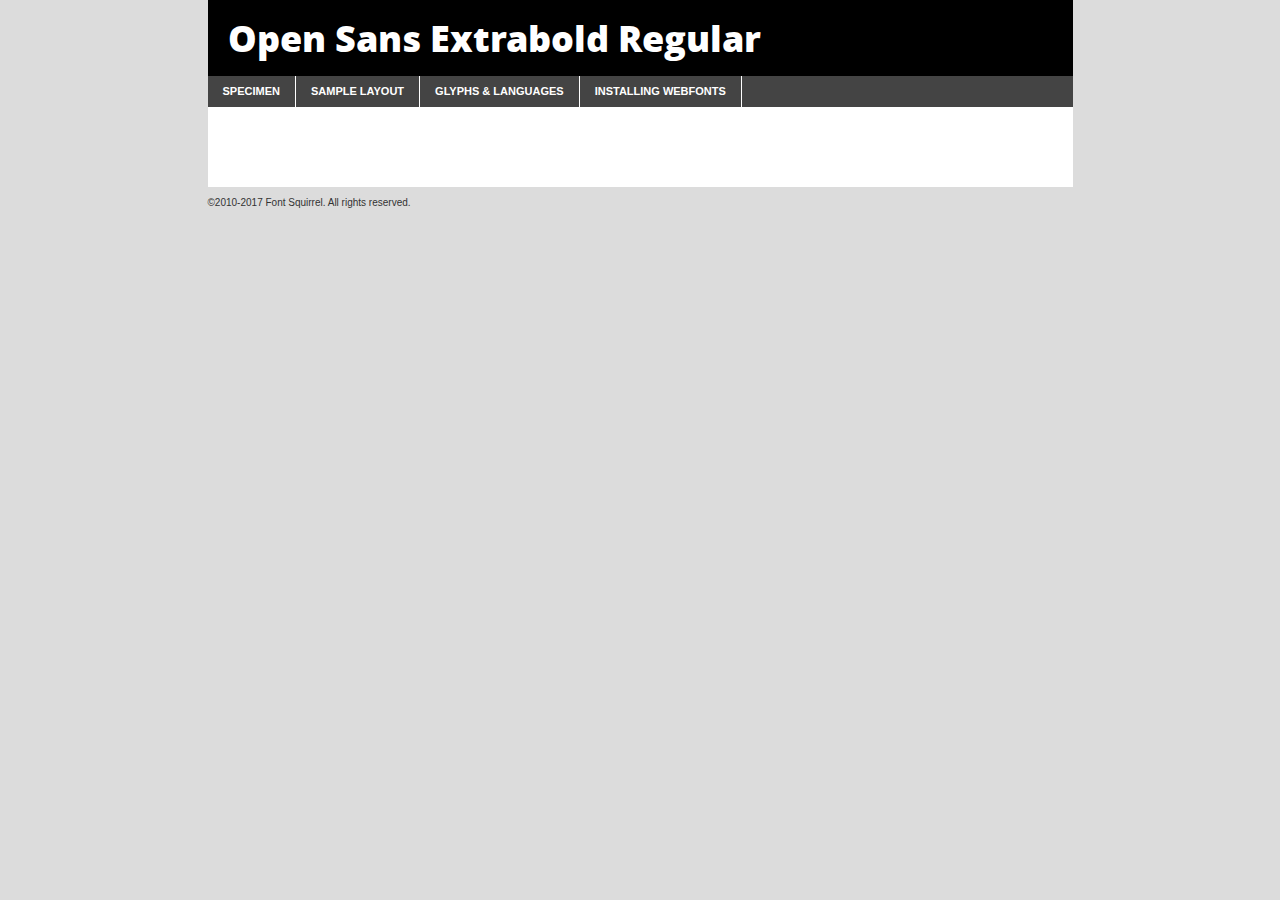
<file: destino 1 css/opensans/opensans-extrabold-demo.html>
<!DOCTYPE html PUBLIC "-//W3C//DTD XHTML 1.0 Transitional//EN"
	"http://www.w3.org/TR/xhtml1/DTD/xhtml1-transitional.dtd">

<html xmlns="http://www.w3.org/1999/xhtml" xml:lang="en" lang="en">
<head>
	<meta http-equiv="Content-Type" content="text/html; charset=utf-8" />
	<script src="http://ajax.googleapis.com/ajax/libs/jquery/1.7.2/jquery.min.js" type="text/javascript" charset="utf-8"></script>
	<script type="text/javascript">
	(function($){$.fn.easyTabs=function(option){var param=jQuery.extend({fadeSpeed:"fast",defaultContent:1,activeClass:'active'},option);$(this).each(function(){var thisId="#"+this.id;if(param.defaultContent==''){param.defaultContent=1;}
	if(typeof param.defaultContent=="number")
	{var defaultTab=$(thisId+" .tabs li:eq("+(param.defaultContent-1)+") a").attr('href').substr(1);}else{var defaultTab=param.defaultContent;}
	$(thisId+" .tabs li a").each(function(){var tabToHide=$(this).attr('href').substr(1);$("#"+tabToHide).addClass('easytabs-tab-content');});hideAll();changeContent(defaultTab);function hideAll(){$(thisId+" .easytabs-tab-content").hide();}
	function changeContent(tabId){hideAll();$(thisId+" .tabs li").removeClass(param.activeClass);$(thisId+" .tabs li a[href=#"+tabId+"]").closest('li').addClass(param.activeClass);if(param.fadeSpeed!="none")
	{$(thisId+" #"+tabId).fadeIn(param.fadeSpeed);}else{$(thisId+" #"+tabId).show();}}
	$(thisId+" .tabs li").click(function(){var tabId=$(this).find('a').attr('href').substr(1);changeContent(tabId);return false;});});}})(jQuery);
	</script>
	<link rel="stylesheet" href="specimen_files/specimen_stylesheet.css" type="text/css" charset="utf-8" />
	<link rel="stylesheet" href="stylesheet.css" type="text/css" charset="utf-8" />

	<style type="text/css">
					body{
				font-family: 'open_sansextrabold';
							}
		</style>

	<title>Open Sans Extrabold Regular Specimen</title>
	
	
	<script type="text/javascript" charset="utf-8">
		$(document).ready(function() {
			$('#container').easyTabs({defaultContent:1});
		});
	</script>
</head>

<body>
<div id="container">
	<div id="header">
		Open Sans Extrabold Regular	</div>
	<ul class="tabs">
		<li><a href="#specimen">Specimen</a></li>
		<li><a href="#layout">Sample Layout</a></li>
				<li><a href="#glyphs">Glyphs &amp; Languages</a></li>
		<li><a href="#installing">Installing Webfonts</a></li>
		
	</ul>
	
	<div id="main_content">

		
			<div id="specimen">
		
				<div class="section">
					<div class="grid12 firstcol">
						<div class="huge">AaBb</div>
					</div>
				</div>
		
				<div class="section">
					<div class="glyph_range">A&#x200B;B&#x200b;C&#x200b;D&#x200b;E&#x200b;F&#x200b;G&#x200b;H&#x200b;I&#x200b;J&#x200b;K&#x200b;L&#x200b;M&#x200b;N&#x200b;O&#x200b;P&#x200b;Q&#x200b;R&#x200b;S&#x200b;T&#x200b;U&#x200b;V&#x200b;W&#x200b;X&#x200b;Y&#x200b;Z&#x200b;a&#x200b;b&#x200b;c&#x200b;d&#x200b;e&#x200b;f&#x200b;g&#x200b;h&#x200b;i&#x200b;j&#x200b;k&#x200b;l&#x200b;m&#x200b;n&#x200b;o&#x200b;p&#x200b;q&#x200b;r&#x200b;s&#x200b;t&#x200b;u&#x200b;v&#x200b;w&#x200b;x&#x200b;y&#x200b;z&#x200b;1&#x200b;2&#x200b;3&#x200b;4&#x200b;5&#x200b;6&#x200b;7&#x200b;8&#x200b;9&#x200b;0&#x200b;&amp;&#x200b;.&#x200b;,&#x200b;?&#x200b;!&#x200b;&#64;&#x200b;(&#x200b;)&#x200b;#&#x200b;$&#x200b;%&#x200b;*&#x200b;+&#x200b;-&#x200b;=&#x200b;:&#x200b;;</div>
				</div>
				<div class="section">
					<div class="grid12 firstcol">
						<table class="sample_table">
							<tr><td>10</td><td class="size10">abcdefghijklmnopqrstuvwxyzABCDEFGHIJKLMNOPQRSTUVWXYZ0123456789abcdefghijklmnopqrstuvwxyzABCDEFGHIJKLMNOPQRSTUVWXYZ0123456789abcdefghijklmnopqrstuvwxyzABCDEFGHIJKLMNOPQRSTUVWXYZ</td></tr>
							<tr><td>11</td><td class="size11">abcdefghijklmnopqrstuvwxyzABCDEFGHIJKLMNOPQRSTUVWXYZ0123456789abcdefghijklmnopqrstuvwxyzABCDEFGHIJKLMNOPQRSTUVWXYZ0123456789abcdefghijklmnopqrstuvwxyzABCDEFGHIJKLMNOPQRSTUVWXYZ</td></tr>
							<tr><td>12</td><td class="size12">abcdefghijklmnopqrstuvwxyzABCDEFGHIJKLMNOPQRSTUVWXYZ0123456789abcdefghijklmnopqrstuvwxyzABCDEFGHIJKLMNOPQRSTUVWXYZ0123456789abcdefghijklmnopqrstuvwxyzABCDEFGHIJKLMNOPQRSTUVWXYZ</td></tr>
							<tr><td>13</td><td class="size13">abcdefghijklmnopqrstuvwxyzABCDEFGHIJKLMNOPQRSTUVWXYZ0123456789abcdefghijklmnopqrstuvwxyzABCDEFGHIJKLMNOPQRSTUVWXYZ0123456789abcdefghijklmnopqrstuvwxyzABCDEFGHIJKLMNOPQRSTUVWXYZ</td></tr>
							<tr><td>14</td><td class="size14">abcdefghijklmnopqrstuvwxyzABCDEFGHIJKLMNOPQRSTUVWXYZ0123456789abcdefghijklmnopqrstuvwxyzABCDEFGHIJKLMNOPQRSTUVWXYZ0123456789abcdefghijklmnopqrstuvwxyzABCDEFGHIJKLMNOPQRSTUVWXYZ</td></tr>
							<tr><td>16</td><td class="size16">abcdefghijklmnopqrstuvwxyzABCDEFGHIJKLMNOPQRSTUVWXYZ0123456789abcdefghijklmnopqrstuvwxyzABCDEFGHIJKLMNOPQRSTUVWXYZ</td></tr>
							<tr><td>18</td><td class="size18">abcdefghijklmnopqrstuvwxyzABCDEFGHIJKLMNOPQRSTUVWXYZ0123456789abcdefghijklmnopqrstuvwxyzABCDEFGHIJKLMNOPQRSTUVWXYZ</td></tr>
							<tr><td>20</td><td class="size20">abcdefghijklmnopqrstuvwxyzABCDEFGHIJKLMNOPQRSTUVWXYZ0123456789abcdefghijklmnopqrstuvwxyzABCDEFGHIJKLMNOPQRSTUVWXYZ</td></tr>
							<tr><td>24</td><td class="size24">abcdefghijklmnopqrstuvwxyzABCDEFGHIJKLMNOPQRSTUVWXYZ0123456789abcdefghijklmnopqrstuvwxyzABCDEFGHIJKLMNOPQRSTUVWXYZ</td></tr>
							<tr><td>30</td><td class="size30">abcdefghijklmnopqrstuvwxyzABCDEFGHIJKLMNOPQRSTUVWXYZ0123456789abcdefghijklmnopqrstuvwxyzABCDEFGHIJKLMNOPQRSTUVWXYZ</td></tr>
							<tr><td>36</td><td class="size36">abcdefghijklmnopqrstuvwxyzABCDEFGHIJKLMNOPQRSTUVWXYZ0123456789abcdefghijklmnopqrstuvwxyzABCDEFGHIJKLMNOPQRSTUVWXYZ</td></tr>
							<tr><td>48</td><td class="size48">abcdefghijklmnopqrstuvwxyzABCDEFGHIJKLMNOPQRSTUVWXYZ0123456789abcdefghijklmnopqrstuvwxyzABCDEFGHIJKLMNOPQRSTUVWXYZ</td></tr>
							<tr><td>60</td><td class="size60">abcdefghijklmnopqrstuvwxyzABCDEFGHIJKLMNOPQRSTUVWXYZ0123456789abcdefghijklmnopqrstuvwxyzABCDEFGHIJKLMNOPQRSTUVWXYZ</td></tr>
							<tr><td>72</td><td class="size72">abcdefghijklmnopqrstuvwxyzABCDEFGHIJKLMNOPQRSTUVWXYZ0123456789abcdefghijklmnopqrstuvwxyzABCDEFGHIJKLMNOPQRSTUVWXYZ</td></tr>
							<tr><td>90</td><td class="size90">abcdefghijklmnopqrstuvwxyzABCDEFGHIJKLMNOPQRSTUVWXYZ0123456789abcdefghijklmnopqrstuvwxyzABCDEFGHIJKLMNOPQRSTUVWXYZ</td></tr>
						</table>
				
					</div>
			
				</div>
		
		
		
								<div class="section" id="bodycomparison">


										<div id="xheight">
				<div class="fontbody">&#x25FC;&#x25FC;&#x25FC;&#x25FC;&#x25FC;&#x25FC;&#x25FC;&#x25FC;&#x25FC;&#x25FC;&#x25FC;&#x25FC;&#x25FC;&#x25FC;&#x25FC;&#x25FC;&#x25FC;&#x25FC;&#x25FC;&#x25FC;&#x25FC;&#x25FC;&#x25FC;&#x25FC;&#x25FC;&#x25FC;&#x25FC;&#x25FC;&#x25FC;&#x25FC;&#x25FC;&#x25FC;&#x25FC;&#x25FC;&#x25FC;&#x25FC;&#x25FC;&#x25FC;&#x25FC;&#x25FC;&#x25FC;&#x25FC;&#x25FC;&#x25FC;&#x25FC;&#x25FC;&#x25FC;&#x25FC;&#x25FC;&#x25FC;&#x25FC;&#x25FC;&#x25FC;&#x25FC;&#x25FC;&#x25FC;&#x25FC;&#x25FC;&#x25FC;&#x25FC;&#x25FC;&#x25FC;&#x25FC;&#x25FC;&#x25FC;&#x25FC;&#x25FC;&#x25FC;&#x25FC;&#x25FC;&#x25FC;&#x25FC;&#x25FC;&#x25FC;&#x25FC;&#x25FC;&#x25FC;&#x25FC;&#x25FC;&#x25FC;&#x25FC;&#x25FC;&#x25FC;&#x25FC;&#x25FC;&#x25FC;&#x25FC;&#x25FC;&#x25FC;&#x25FC;&#x25FC;&#x25FC;&#x25FC;&#x25FC;&#x25FC;&#x25FC;&#x25FC;&#x25FC;&#x25FC;body</div><div class="arialbody">body</div><div class="verdanabody">body</div><div class="georgiabody">body</div></div>
										<div class="fontbody" style="z-index:1">
											body<span>Open Sans Extrabold Regular</span>
										</div>
										<div class="arialbody" style="z-index:1">
											body<span>Arial</span>
										</div>
										<div class="verdanabody" style="z-index:1">
											body<span>Verdana</span>
										</div>
										<div class="georgiabody" style="z-index:1">
											body<span>Georgia</span>
										</div>



								</div>
		
		
				<div class="section psample psample_row1" id="">
					
					<div class="grid2 firstcol">
						<p class="size10"><span>10.</span>Aenean lacinia bibendum nulla sed consectetur. Fusce dapibus, tellus ac cursus commodo, tortor mauris condimentum nibh, ut fermentum massa justo sit amet risus. Nullam id dolor id nibh ultricies vehicula ut id elit. Cum sociis natoque penatibus et magnis dis parturient montes, nascetur ridiculus mus. Nulla vitae elit libero, a pharetra augue.</p>
			
					</div>
					<div class="grid3">
						<p class="size11"><span>11.</span>Aenean lacinia bibendum nulla sed consectetur. Fusce dapibus, tellus ac cursus commodo, tortor mauris condimentum nibh, ut fermentum massa justo sit amet risus. Nullam id dolor id nibh ultricies vehicula ut id elit. Cum sociis natoque penatibus et magnis dis parturient montes, nascetur ridiculus mus. Nulla vitae elit libero, a pharetra augue.</p>
			
					</div>
					<div class="grid3">
						<p class="size12"><span>12.</span>Aenean lacinia bibendum nulla sed consectetur. Fusce dapibus, tellus ac cursus commodo, tortor mauris condimentum nibh, ut fermentum massa justo sit amet risus. Nullam id dolor id nibh ultricies vehicula ut id elit. Cum sociis natoque penatibus et magnis dis parturient montes, nascetur ridiculus mus. Nulla vitae elit libero, a pharetra augue.</p>
			
					</div>
					<div class="grid4">
						<p class="size13"><span>13.</span>Aenean lacinia bibendum nulla sed consectetur. Fusce dapibus, tellus ac cursus commodo, tortor mauris condimentum nibh, ut fermentum massa justo sit amet risus. Nullam id dolor id nibh ultricies vehicula ut id elit. Cum sociis natoque penatibus et magnis dis parturient montes, nascetur ridiculus mus. Nulla vitae elit libero, a pharetra augue.</p>
			
					</div>
					<div class="white_blend"></div>
					
				</div>
				<div class="section psample psample_row2" id="">
					<div class="grid3 firstcol">
						<p class="size14"><span>14.</span>Aenean lacinia bibendum nulla sed consectetur. Fusce dapibus, tellus ac cursus commodo, tortor mauris condimentum nibh, ut fermentum massa justo sit amet risus. Nullam id dolor id nibh ultricies vehicula ut id elit. Cum sociis natoque penatibus et magnis dis parturient montes, nascetur ridiculus mus. Nulla vitae elit libero, a pharetra augue.</p>
			
					</div>
					<div class="grid4">
						<p class="size16"><span>16.</span>Aenean lacinia bibendum nulla sed consectetur. Fusce dapibus, tellus ac cursus commodo, tortor mauris condimentum nibh, ut fermentum massa justo sit amet risus. Nullam id dolor id nibh ultricies vehicula ut id elit. Cum sociis natoque penatibus et magnis dis parturient montes, nascetur ridiculus mus. Nulla vitae elit libero, a pharetra augue.</p>
			
					</div>
					<div class="grid5">
						<p class="size18"><span>18.</span>Aenean lacinia bibendum nulla sed consectetur. Fusce dapibus, tellus ac cursus commodo, tortor mauris condimentum nibh, ut fermentum massa justo sit amet risus. Nullam id dolor id nibh ultricies vehicula ut id elit. Cum sociis natoque penatibus et magnis dis parturient montes, nascetur ridiculus mus. Nulla vitae elit libero, a pharetra augue.</p>
			
					</div>

					<div class="white_blend"></div>

				</div>
				
				<div class="section psample psample_row3" id="">
					<div class="grid5 firstcol">
						<p class="size20"><span>20.</span>Aenean lacinia bibendum nulla sed consectetur. Fusce dapibus, tellus ac cursus commodo, tortor mauris condimentum nibh, ut fermentum massa justo sit amet risus. Nullam id dolor id nibh ultricies vehicula ut id elit. Cum sociis natoque penatibus et magnis dis parturient montes, nascetur ridiculus mus. Nulla vitae elit libero, a pharetra augue.</p>
					</div>
					<div class="grid7">
						<p class="size24"><span>24.</span>Aenean lacinia bibendum nulla sed consectetur. Fusce dapibus, tellus ac cursus commodo, tortor mauris condimentum nibh, ut fermentum massa justo sit amet risus. Nullam id dolor id nibh ultricies vehicula ut id elit. Cum sociis natoque penatibus et magnis dis parturient montes, nascetur ridiculus mus. Nulla vitae elit libero, a pharetra augue.</p>
					</div>
					
					<div class="white_blend"></div>
					
				</div>
				
				<div class="section psample psample_row4" id="">
					<div class="grid12 firstcol">
						<p class="size30"><span>30.</span>Aenean lacinia bibendum nulla sed consectetur. Fusce dapibus, tellus ac cursus commodo, tortor mauris condimentum nibh, ut fermentum massa justo sit amet risus. Nullam id dolor id nibh ultricies vehicula ut id elit. Cum sociis natoque penatibus et magnis dis parturient montes, nascetur ridiculus mus. Nulla vitae elit libero, a pharetra augue.</p>
					</div>
					<div class="white_blend"></div>
					
				</div>
				
				
				
				<div class="section psample psample_row1 fullreverse">
					<div class="grid2 firstcol">
						<p class="size10"><span>10.</span>Aenean lacinia bibendum nulla sed consectetur. Fusce dapibus, tellus ac cursus commodo, tortor mauris condimentum nibh, ut fermentum massa justo sit amet risus. Nullam id dolor id nibh ultricies vehicula ut id elit. Cum sociis natoque penatibus et magnis dis parturient montes, nascetur ridiculus mus. Nulla vitae elit libero, a pharetra augue.</p>
			
					</div>
					<div class="grid3">
						<p class="size11"><span>11.</span>Aenean lacinia bibendum nulla sed consectetur. Fusce dapibus, tellus ac cursus commodo, tortor mauris condimentum nibh, ut fermentum massa justo sit amet risus. Nullam id dolor id nibh ultricies vehicula ut id elit. Cum sociis natoque penatibus et magnis dis parturient montes, nascetur ridiculus mus. Nulla vitae elit libero, a pharetra augue.</p>
			
					</div>
					<div class="grid3">
						<p class="size12"><span>12.</span>Aenean lacinia bibendum nulla sed consectetur. Fusce dapibus, tellus ac cursus commodo, tortor mauris condimentum nibh, ut fermentum massa justo sit amet risus. Nullam id dolor id nibh ultricies vehicula ut id elit. Cum sociis natoque penatibus et magnis dis parturient montes, nascetur ridiculus mus. Nulla vitae elit libero, a pharetra augue.</p>
			
					</div>
					<div class="grid4">
						<p class="size13"><span>13.</span>Aenean lacinia bibendum nulla sed consectetur. Fusce dapibus, tellus ac cursus commodo, tortor mauris condimentum nibh, ut fermentum massa justo sit amet risus. Nullam id dolor id nibh ultricies vehicula ut id elit. Cum sociis natoque penatibus et magnis dis parturient montes, nascetur ridiculus mus. Nulla vitae elit libero, a pharetra augue.</p>
			
					</div>
					<div class="black_blend"></div>
					
				</div>
				
				<div class="section psample psample_row2 fullreverse">
					<div class="grid3 firstcol">
						<p class="size14"><span>14.</span>Aenean lacinia bibendum nulla sed consectetur. Fusce dapibus, tellus ac cursus commodo, tortor mauris condimentum nibh, ut fermentum massa justo sit amet risus. Nullam id dolor id nibh ultricies vehicula ut id elit. Cum sociis natoque penatibus et magnis dis parturient montes, nascetur ridiculus mus. Nulla vitae elit libero, a pharetra augue.</p>
			
					</div>
					<div class="grid4">
						<p class="size16"><span>16.</span>Aenean lacinia bibendum nulla sed consectetur. Fusce dapibus, tellus ac cursus commodo, tortor mauris condimentum nibh, ut fermentum massa justo sit amet risus. Nullam id dolor id nibh ultricies vehicula ut id elit. Cum sociis natoque penatibus et magnis dis parturient montes, nascetur ridiculus mus. Nulla vitae elit libero, a pharetra augue.</p>
			
					</div>
					<div class="grid5">
						<p class="size18"><span>18.</span>Aenean lacinia bibendum nulla sed consectetur. Fusce dapibus, tellus ac cursus commodo, tortor mauris condimentum nibh, ut fermentum massa justo sit amet risus. Nullam id dolor id nibh ultricies vehicula ut id elit. Cum sociis natoque penatibus et magnis dis parturient montes, nascetur ridiculus mus. Nulla vitae elit libero, a pharetra augue.</p>
			
					</div>
					<div class="black_blend"></div>

				</div>
				
				<div class="section psample fullreverse psample_row3" id="">
					<div class="grid5 firstcol">
						<p class="size20"><span>20.</span>Aenean lacinia bibendum nulla sed consectetur. Fusce dapibus, tellus ac cursus commodo, tortor mauris condimentum nibh, ut fermentum massa justo sit amet risus. Nullam id dolor id nibh ultricies vehicula ut id elit. Cum sociis natoque penatibus et magnis dis parturient montes, nascetur ridiculus mus. Nulla vitae elit libero, a pharetra augue.</p>
					</div>
					<div class="grid7">
						<p class="size24"><span>24.</span>Aenean lacinia bibendum nulla sed consectetur. Fusce dapibus, tellus ac cursus commodo, tortor mauris condimentum nibh, ut fermentum massa justo sit amet risus. Nullam id dolor id nibh ultricies vehicula ut id elit. Cum sociis natoque penatibus et magnis dis parturient montes, nascetur ridiculus mus. Nulla vitae elit libero, a pharetra augue.</p>
					</div>
					
					<div class="black_blend"></div>
					
				</div>
				
				<div class="section psample fullreverse psample_row4" id="" style="border-bottom: 20px #000 solid;">
					<div class="grid12 firstcol">
						<p class="size30"><span>30.</span>Aenean lacinia bibendum nulla sed consectetur. Fusce dapibus, tellus ac cursus commodo, tortor mauris condimentum nibh, ut fermentum massa justo sit amet risus. Nullam id dolor id nibh ultricies vehicula ut id elit. Cum sociis natoque penatibus et magnis dis parturient montes, nascetur ridiculus mus. Nulla vitae elit libero, a pharetra augue.</p>
					</div>
					<div class="black_blend"></div>
					
				</div>
				
				
				
				
			</div>
			
			<div id="layout">
				
				<div class="section">
					
					<div class="grid12 firstcol">
						<h1>Lorem Ipsum Dolor</h1>
						<h2>Etiam porta sem malesuada magna mollis euismod</h2>
						
						<p class="byline">By <a href="#link">Aenean Lacinia</a></p>
					</div>
				</div>
				<div class="section">
					<div class="grid8 firstcol">
						<p class="large">Donec sed odio dui. Morbi leo risus, porta ac consectetur ac, vestibulum at eros. Fusce dapibus, tellus ac cursus commodo, tortor mauris condimentum nibh, ut fermentum massa justo sit amet risus. </p>

						
						<h3>Pellentesque ornare sem</h3>

						<p>Maecenas sed diam eget risus varius blandit sit amet non magna. Maecenas faucibus mollis interdum. Donec ullamcorper nulla non metus auctor fringilla. Nullam id dolor id nibh ultricies vehicula ut id elit. Nullam id dolor id nibh ultricies vehicula ut id elit. </p>

						<p>Aenean eu leo quam. Pellentesque ornare sem lacinia quam venenatis vestibulum. Lorem ipsum dolor sit amet, consectetur adipiscing elit. Cum sociis natoque penatibus et magnis dis parturient montes, nascetur ridiculus mus. </p>

						<p>Nulla vitae elit libero, a pharetra augue. Praesent commodo cursus magna, vel scelerisque nisl consectetur et. Aenean lacinia bibendum nulla sed consectetur. </p>

						<p>Nullam quis risus eget urna mollis ornare vel eu leo. Nullam quis risus eget urna mollis ornare vel eu leo. Maecenas sed diam eget risus varius blandit sit amet non magna. Donec ullamcorper nulla non metus auctor fringilla. </p>

						<h3>Cras mattis consectetur</h3>

						<p>Aenean eu leo quam. Pellentesque ornare sem lacinia quam venenatis vestibulum. Aenean lacinia bibendum nulla sed consectetur. Integer posuere erat a ante venenatis dapibus posuere velit aliquet. Cras mattis consectetur purus sit amet fermentum. </p>

						<p>Nullam id dolor id nibh ultricies vehicula ut id elit. Nullam quis risus eget urna mollis ornare vel eu leo. Cras mattis consectetur purus sit amet fermentum.</p>
					</div>
					
					<div class="grid4 sidebar">
						
						<div class="box reverse">
							<p class="last">Nullam quis risus eget urna mollis ornare vel eu leo. Donec ullamcorper nulla non metus auctor fringilla. Cras mattis consectetur purus sit amet fermentum. Sed posuere consectetur est at lobortis. Lorem ipsum dolor sit amet, consectetur adipiscing elit. </p>
						</div>
						
						<p class="caption">Maecenas sed diam eget risus varius.</p>

						<p>Vestibulum id ligula porta felis euismod semper. Integer posuere erat a ante venenatis dapibus posuere velit aliquet. Vestibulum id ligula porta felis euismod semper. Sed posuere consectetur est at lobortis. Maecenas sed diam eget risus varius blandit sit amet non magna. Fusce dapibus, tellus ac cursus commodo, tortor mauris condimentum nibh, ut fermentum massa justo sit amet risus. </p>

					

						<p>Duis mollis, est non commodo luctus, nisi erat porttitor ligula, eget lacinia odio sem nec elit. Aenean lacinia bibendum nulla sed consectetur. Vivamus sagittis lacus vel augue laoreet rutrum faucibus dolor auctor. Aenean lacinia bibendum nulla sed consectetur. Nullam quis risus eget urna mollis ornare vel eu leo. </p>

						<p>Praesent commodo cursus magna, vel scelerisque nisl consectetur et. Donec ullamcorper nulla non metus auctor fringilla. Maecenas faucibus mollis interdum. Fusce dapibus, tellus ac cursus commodo, tortor mauris condimentum nibh, ut fermentum massa justo sit amet risus. </p>

					</div>
				</div>
				
			</div>


			



		<div id="glyphs">
			<div class="section">
				<div class="grid12 firstcol">
			
				<h1>Language Support</h1>
				<p>The subset of Open Sans Extrabold Regular in this kit supports the following languages:<br />
			
					Albanian, Basque, Breton, Chamorro, Danish, Dutch, English, Faroese, Finnish, French, Frisian, Galician, German, Icelandic, Italian, Malagasy, Norwegian, Portuguese, Spanish, Alsatian, Aragonese, Arapaho, Arrernte, Asturian, Aymara, Bislama, Cebuano, Corsican, Fijian, French_creole, Genoese, Gilbertese, Greenlandic, Haitian_creole, Hiligaynon, Hmong, Hopi, Ibanag, Iloko_ilokano, Indonesian, Interglossa_glosa, Interlingua, Irish_gaelic, Jerriais, Lojban, Lombard, Luxembourgeois, Manx, Mohawk, Norfolk_pitcairnese, Occitan, Oromo, Pangasinan, Papiamento, Piedmontese, Potawatomi, Rhaeto-romance, Romansh, Rotokas, Sami_lule, Samoan, Sardinian, Scots_gaelic, Seychelles_creole, Shona, Sicilian, Somali, Southern_ndebele, Swahili, Swati_swazi, Tagalog_filipino_pilipino, Tetum, Tok_pisin, Uyghur_latinized, Volapuk, Walloon, Warlpiri, Xhosa, Yapese, Zulu, Latinbasic, Ubasic, Demo				</p>
				<h1>Glyph Chart</h1>
				<p>The subset of Open Sans Extrabold Regular in this kit includes all the glyphs listed below. Unicode entities are included above each glyph to help you insert individual characters into your layout.</p>
				<div id="glyph_chart">
			
																				 <div><p>&amp;#13;</p>&#13;</div>
																				 <div><p>&amp;#32;</p>&#32;</div>
																				 <div><p>&amp;#33;</p>&#33;</div>
																				 <div><p>&amp;#34;</p>&#34;</div>
																				 <div><p>&amp;#35;</p>&#35;</div>
																				 <div><p>&amp;#36;</p>&#36;</div>
																				 <div><p>&amp;#37;</p>&#37;</div>
																				 <div><p>&amp;#38;</p>&#38;</div>
																				 <div><p>&amp;#39;</p>&#39;</div>
																				 <div><p>&amp;#40;</p>&#40;</div>
																				 <div><p>&amp;#41;</p>&#41;</div>
																				 <div><p>&amp;#42;</p>&#42;</div>
																				 <div><p>&amp;#43;</p>&#43;</div>
																				 <div><p>&amp;#44;</p>&#44;</div>
																				 <div><p>&amp;#45;</p>&#45;</div>
																				 <div><p>&amp;#46;</p>&#46;</div>
																				 <div><p>&amp;#47;</p>&#47;</div>
																				 <div><p>&amp;#48;</p>&#48;</div>
																				 <div><p>&amp;#49;</p>&#49;</div>
																				 <div><p>&amp;#50;</p>&#50;</div>
																				 <div><p>&amp;#51;</p>&#51;</div>
																				 <div><p>&amp;#52;</p>&#52;</div>
																				 <div><p>&amp;#53;</p>&#53;</div>
																				 <div><p>&amp;#54;</p>&#54;</div>
																				 <div><p>&amp;#55;</p>&#55;</div>
																				 <div><p>&amp;#56;</p>&#56;</div>
																				 <div><p>&amp;#57;</p>&#57;</div>
																				 <div><p>&amp;#58;</p>&#58;</div>
																				 <div><p>&amp;#59;</p>&#59;</div>
																				 <div><p>&amp;#60;</p>&#60;</div>
																				 <div><p>&amp;#61;</p>&#61;</div>
																				 <div><p>&amp;#62;</p>&#62;</div>
																				 <div><p>&amp;#63;</p>&#63;</div>
																				 <div><p>&amp;#64;</p>&#64;</div>
																				 <div><p>&amp;#65;</p>&#65;</div>
																				 <div><p>&amp;#66;</p>&#66;</div>
																				 <div><p>&amp;#67;</p>&#67;</div>
																				 <div><p>&amp;#68;</p>&#68;</div>
																				 <div><p>&amp;#69;</p>&#69;</div>
																				 <div><p>&amp;#70;</p>&#70;</div>
																				 <div><p>&amp;#71;</p>&#71;</div>
																				 <div><p>&amp;#72;</p>&#72;</div>
																				 <div><p>&amp;#73;</p>&#73;</div>
																				 <div><p>&amp;#74;</p>&#74;</div>
																				 <div><p>&amp;#75;</p>&#75;</div>
																				 <div><p>&amp;#76;</p>&#76;</div>
																				 <div><p>&amp;#77;</p>&#77;</div>
																				 <div><p>&amp;#78;</p>&#78;</div>
																				 <div><p>&amp;#79;</p>&#79;</div>
																				 <div><p>&amp;#80;</p>&#80;</div>
																				 <div><p>&amp;#81;</p>&#81;</div>
																				 <div><p>&amp;#82;</p>&#82;</div>
																				 <div><p>&amp;#83;</p>&#83;</div>
																				 <div><p>&amp;#84;</p>&#84;</div>
																				 <div><p>&amp;#85;</p>&#85;</div>
																				 <div><p>&amp;#86;</p>&#86;</div>
																				 <div><p>&amp;#87;</p>&#87;</div>
																				 <div><p>&amp;#88;</p>&#88;</div>
																				 <div><p>&amp;#89;</p>&#89;</div>
																				 <div><p>&amp;#90;</p>&#90;</div>
																				 <div><p>&amp;#91;</p>&#91;</div>
																				 <div><p>&amp;#92;</p>&#92;</div>
																				 <div><p>&amp;#93;</p>&#93;</div>
																				 <div><p>&amp;#94;</p>&#94;</div>
																				 <div><p>&amp;#95;</p>&#95;</div>
																				 <div><p>&amp;#96;</p>&#96;</div>
																				 <div><p>&amp;#97;</p>&#97;</div>
																				 <div><p>&amp;#98;</p>&#98;</div>
																				 <div><p>&amp;#99;</p>&#99;</div>
																				 <div><p>&amp;#100;</p>&#100;</div>
																				 <div><p>&amp;#101;</p>&#101;</div>
																				 <div><p>&amp;#102;</p>&#102;</div>
																				 <div><p>&amp;#103;</p>&#103;</div>
																				 <div><p>&amp;#104;</p>&#104;</div>
																				 <div><p>&amp;#105;</p>&#105;</div>
																				 <div><p>&amp;#106;</p>&#106;</div>
																				 <div><p>&amp;#107;</p>&#107;</div>
																				 <div><p>&amp;#108;</p>&#108;</div>
																				 <div><p>&amp;#109;</p>&#109;</div>
																				 <div><p>&amp;#110;</p>&#110;</div>
																				 <div><p>&amp;#111;</p>&#111;</div>
																				 <div><p>&amp;#112;</p>&#112;</div>
																				 <div><p>&amp;#113;</p>&#113;</div>
																				 <div><p>&amp;#114;</p>&#114;</div>
																				 <div><p>&amp;#115;</p>&#115;</div>
																				 <div><p>&amp;#116;</p>&#116;</div>
																				 <div><p>&amp;#117;</p>&#117;</div>
																				 <div><p>&amp;#118;</p>&#118;</div>
																				 <div><p>&amp;#119;</p>&#119;</div>
																				 <div><p>&amp;#120;</p>&#120;</div>
																				 <div><p>&amp;#121;</p>&#121;</div>
																				 <div><p>&amp;#122;</p>&#122;</div>
																				 <div><p>&amp;#123;</p>&#123;</div>
																				 <div><p>&amp;#124;</p>&#124;</div>
																				 <div><p>&amp;#125;</p>&#125;</div>
																				 <div><p>&amp;#126;</p>&#126;</div>
																				 <div><p>&amp;#160;</p>&#160;</div>
																				 <div><p>&amp;#161;</p>&#161;</div>
																				 <div><p>&amp;#162;</p>&#162;</div>
																				 <div><p>&amp;#163;</p>&#163;</div>
																				 <div><p>&amp;#164;</p>&#164;</div>
																				 <div><p>&amp;#165;</p>&#165;</div>
																				 <div><p>&amp;#166;</p>&#166;</div>
																				 <div><p>&amp;#167;</p>&#167;</div>
																				 <div><p>&amp;#168;</p>&#168;</div>
																				 <div><p>&amp;#169;</p>&#169;</div>
																				 <div><p>&amp;#170;</p>&#170;</div>
																				 <div><p>&amp;#171;</p>&#171;</div>
																				 <div><p>&amp;#172;</p>&#172;</div>
																				 <div><p>&amp;#173;</p>&#173;</div>
																				 <div><p>&amp;#174;</p>&#174;</div>
																				 <div><p>&amp;#175;</p>&#175;</div>
																				 <div><p>&amp;#176;</p>&#176;</div>
																				 <div><p>&amp;#177;</p>&#177;</div>
																				 <div><p>&amp;#178;</p>&#178;</div>
																				 <div><p>&amp;#179;</p>&#179;</div>
																				 <div><p>&amp;#180;</p>&#180;</div>
																				 <div><p>&amp;#181;</p>&#181;</div>
																				 <div><p>&amp;#182;</p>&#182;</div>
																				 <div><p>&amp;#183;</p>&#183;</div>
																				 <div><p>&amp;#184;</p>&#184;</div>
																				 <div><p>&amp;#185;</p>&#185;</div>
																				 <div><p>&amp;#186;</p>&#186;</div>
																				 <div><p>&amp;#187;</p>&#187;</div>
																				 <div><p>&amp;#188;</p>&#188;</div>
																				 <div><p>&amp;#189;</p>&#189;</div>
																				 <div><p>&amp;#190;</p>&#190;</div>
																				 <div><p>&amp;#191;</p>&#191;</div>
																				 <div><p>&amp;#192;</p>&#192;</div>
																				 <div><p>&amp;#193;</p>&#193;</div>
																				 <div><p>&amp;#194;</p>&#194;</div>
																				 <div><p>&amp;#195;</p>&#195;</div>
																				 <div><p>&amp;#196;</p>&#196;</div>
																				 <div><p>&amp;#197;</p>&#197;</div>
																				 <div><p>&amp;#198;</p>&#198;</div>
																				 <div><p>&amp;#199;</p>&#199;</div>
																				 <div><p>&amp;#200;</p>&#200;</div>
																				 <div><p>&amp;#201;</p>&#201;</div>
																				 <div><p>&amp;#202;</p>&#202;</div>
																				 <div><p>&amp;#203;</p>&#203;</div>
																				 <div><p>&amp;#204;</p>&#204;</div>
																				 <div><p>&amp;#205;</p>&#205;</div>
																				 <div><p>&amp;#206;</p>&#206;</div>
																				 <div><p>&amp;#207;</p>&#207;</div>
																				 <div><p>&amp;#208;</p>&#208;</div>
																				 <div><p>&amp;#209;</p>&#209;</div>
																				 <div><p>&amp;#210;</p>&#210;</div>
																				 <div><p>&amp;#211;</p>&#211;</div>
																				 <div><p>&amp;#212;</p>&#212;</div>
																				 <div><p>&amp;#213;</p>&#213;</div>
																				 <div><p>&amp;#214;</p>&#214;</div>
																				 <div><p>&amp;#215;</p>&#215;</div>
																				 <div><p>&amp;#216;</p>&#216;</div>
																				 <div><p>&amp;#217;</p>&#217;</div>
																				 <div><p>&amp;#218;</p>&#218;</div>
																				 <div><p>&amp;#219;</p>&#219;</div>
																				 <div><p>&amp;#220;</p>&#220;</div>
																				 <div><p>&amp;#221;</p>&#221;</div>
																				 <div><p>&amp;#222;</p>&#222;</div>
																				 <div><p>&amp;#223;</p>&#223;</div>
																				 <div><p>&amp;#224;</p>&#224;</div>
																				 <div><p>&amp;#225;</p>&#225;</div>
																				 <div><p>&amp;#226;</p>&#226;</div>
																				 <div><p>&amp;#227;</p>&#227;</div>
																				 <div><p>&amp;#228;</p>&#228;</div>
																				 <div><p>&amp;#229;</p>&#229;</div>
																				 <div><p>&amp;#230;</p>&#230;</div>
																				 <div><p>&amp;#231;</p>&#231;</div>
																				 <div><p>&amp;#232;</p>&#232;</div>
																				 <div><p>&amp;#233;</p>&#233;</div>
																				 <div><p>&amp;#234;</p>&#234;</div>
																				 <div><p>&amp;#235;</p>&#235;</div>
																				 <div><p>&amp;#236;</p>&#236;</div>
																				 <div><p>&amp;#237;</p>&#237;</div>
																				 <div><p>&amp;#238;</p>&#238;</div>
																				 <div><p>&amp;#239;</p>&#239;</div>
																				 <div><p>&amp;#240;</p>&#240;</div>
																				 <div><p>&amp;#241;</p>&#241;</div>
																				 <div><p>&amp;#242;</p>&#242;</div>
																				 <div><p>&amp;#243;</p>&#243;</div>
																				 <div><p>&amp;#244;</p>&#244;</div>
																				 <div><p>&amp;#245;</p>&#245;</div>
																				 <div><p>&amp;#246;</p>&#246;</div>
																				 <div><p>&amp;#247;</p>&#247;</div>
																				 <div><p>&amp;#248;</p>&#248;</div>
																				 <div><p>&amp;#249;</p>&#249;</div>
																				 <div><p>&amp;#250;</p>&#250;</div>
																				 <div><p>&amp;#251;</p>&#251;</div>
																				 <div><p>&amp;#252;</p>&#252;</div>
																				 <div><p>&amp;#253;</p>&#253;</div>
																				 <div><p>&amp;#254;</p>&#254;</div>
																				 <div><p>&amp;#255;</p>&#255;</div>
																				 <div><p>&amp;#338;</p>&#338;</div>
																				 <div><p>&amp;#339;</p>&#339;</div>
																				 <div><p>&amp;#376;</p>&#376;</div>
																				 <div><p>&amp;#710;</p>&#710;</div>
																				 <div><p>&amp;#732;</p>&#732;</div>
																				 <div><p>&amp;#8192;</p>&#8192;</div>
																				 <div><p>&amp;#8193;</p>&#8193;</div>
																				 <div><p>&amp;#8194;</p>&#8194;</div>
																				 <div><p>&amp;#8195;</p>&#8195;</div>
																				 <div><p>&amp;#8196;</p>&#8196;</div>
																				 <div><p>&amp;#8197;</p>&#8197;</div>
																				 <div><p>&amp;#8198;</p>&#8198;</div>
																				 <div><p>&amp;#8199;</p>&#8199;</div>
																				 <div><p>&amp;#8200;</p>&#8200;</div>
																				 <div><p>&amp;#8201;</p>&#8201;</div>
																				 <div><p>&amp;#8202;</p>&#8202;</div>
																				 <div><p>&amp;#8208;</p>&#8208;</div>
																				 <div><p>&amp;#8209;</p>&#8209;</div>
																				 <div><p>&amp;#8210;</p>&#8210;</div>
																				 <div><p>&amp;#8211;</p>&#8211;</div>
																				 <div><p>&amp;#8212;</p>&#8212;</div>
																				 <div><p>&amp;#8216;</p>&#8216;</div>
																				 <div><p>&amp;#8217;</p>&#8217;</div>
																				 <div><p>&amp;#8218;</p>&#8218;</div>
																				 <div><p>&amp;#8220;</p>&#8220;</div>
																				 <div><p>&amp;#8221;</p>&#8221;</div>
																				 <div><p>&amp;#8222;</p>&#8222;</div>
																				 <div><p>&amp;#8226;</p>&#8226;</div>
																				 <div><p>&amp;#8230;</p>&#8230;</div>
																				 <div><p>&amp;#8239;</p>&#8239;</div>
																				 <div><p>&amp;#8249;</p>&#8249;</div>
																				 <div><p>&amp;#8250;</p>&#8250;</div>
																				 <div><p>&amp;#8287;</p>&#8287;</div>
																				 <div><p>&amp;#8364;</p>&#8364;</div>
																				 <div><p>&amp;#8482;</p>&#8482;</div>
																				 <div><p>&amp;#9724;</p>&#9724;</div>
																				 <div><p>&amp;#64257;</p>&#64257;</div>
																				 <div><p>&amp;#64258;</p>&#64258;</div>
																				 <div><p>&amp;#64259;</p>&#64259;</div>
																				 <div><p>&amp;#64260;</p>&#64260;</div>
																																						</div>	
				</div>
		
		
			</div>
		</div>
		
		
		<div id="specs">
			
		</div>
	
		<div id="installing">
			<div class="section">
				<div class="grid7 firstcol">
					<h1>Installing Webfonts</h1>
					
					<p>Webfonts are supported by all major browser platforms but not all in the same way. There are currently four different font formats that must be included in order to target all browsers. This includes TTF, WOFF, EOT and SVG.</p>
					
					<h2>1. Upload your webfonts</h2>
					<p>You must upload your webfont kit to your website. They should be in or near the same directory as your CSS files.</p>
					
					<h2>2. Include the webfont stylesheet</h2>
					<p>A special CSS @font-face declaration helps the various browsers select the appropriate font it needs without causing you a bunch of headaches. Learn more about this syntax by reading the <a href="https://www.fontspring.com/blog/further-hardening-of-the-bulletproof-syntax">Fontspring blog post</a> about it. The code for it is as follows:</p>


<code>
@font-face{ 
	font-family: 'MyWebFont';
	src: url('WebFont.eot');
	src: url('WebFont.eot?#iefix') format('embedded-opentype'),
	     url('WebFont.woff') format('woff'),
	     url('WebFont.ttf') format('truetype'),
	     url('WebFont.svg#webfont') format('svg');
}
</code>

	<p>We've already gone ahead and generated the code for you. All you have to do is link to the stylesheet in your HTML, like this:</p>
	<code>&lt;link rel=&quot;stylesheet&quot; href=&quot;stylesheet.css&quot; type=&quot;text/css&quot; charset=&quot;utf-8&quot; /&gt;</code>

					<h2>3. Modify your own stylesheet</h2>
					<p>To take advantage of your new fonts, you must tell your stylesheet to use them. Look at the original @font-face declaration above and find the property called "font-family." The name linked there will be what you use to reference the font. Prepend that webfont name to the font stack in the "font-family" property, inside the selector you want to change. For example:</p>
<code>p { font-family: 'WebFont', Arial, sans-serif; }</code>

<h2>4. Test</h2>
<p>Getting webfonts to work cross-browser <em>can</em> be tricky. Use the information in the sidebar to help you if you find that fonts aren't loading in a particular browser.</p>
				</div>
				
				<div class="grid5 sidebar">
					<div class="box">
						<h2>Troubleshooting<br />Font-Face Problems</h2>
						<p>Having trouble getting your webfonts to load in your new website? Here are some tips to sort out what might be the problem.</p>

						<h3>Fonts not showing in any browser</h3>

						<p>This sounds like you need to work on the plumbing. You either did not upload the fonts to the correct directory, or you did not link the fonts properly in the CSS. If you've confirmed that all this is correct and you still have a problem, take a look at your .htaccess file and see if requests are getting intercepted.</p>

						<h3>Fonts not loading in iPhone or iPad</h3>

						<p>The most common problem here is that you are serving the fonts from an IIS server. IIS refuses to serve files that have unknown MIME types. If that is the case, you must set the MIME type for SVG to "image/svg+xml" in the server settings. Follow these instructions from Microsoft if you need help.</p>

						<h3>Fonts not loading in Firefox</h3>

						<p>The primary reason for this failure? You are still using a version Firefox older than 3.5. So upgrade already! If that isn't it, then you are very likely serving fonts from a different domain. Firefox requires that all font assets be served from the same domain. Lastly it is possible that you need to add WOFF to your list of MIME types (if you are serving via IIS.)</p>

						<h3>Fonts not loading in IE</h3>

						<p>Are you looking at Internet Explorer on an actual Windows machine or are you cheating by using a service like Adobe BrowserLab? Many of these screenshot services do not render @font-face for IE. Best to test it on a real machine.</p>

						<h3>Fonts not loading in IE9</h3>

						<p>IE9, like Firefox, requires that fonts be served from the same domain as the website. Make sure that is the case.</p>
					</div>
				</div>
			</div>
			
		</div>
	
	</div>
	<div id="footer">
		<p>&copy;2010-2017 Font Squirrel. All rights reserved.</p>
	</div>
</div>
</body>
</html>
</file>
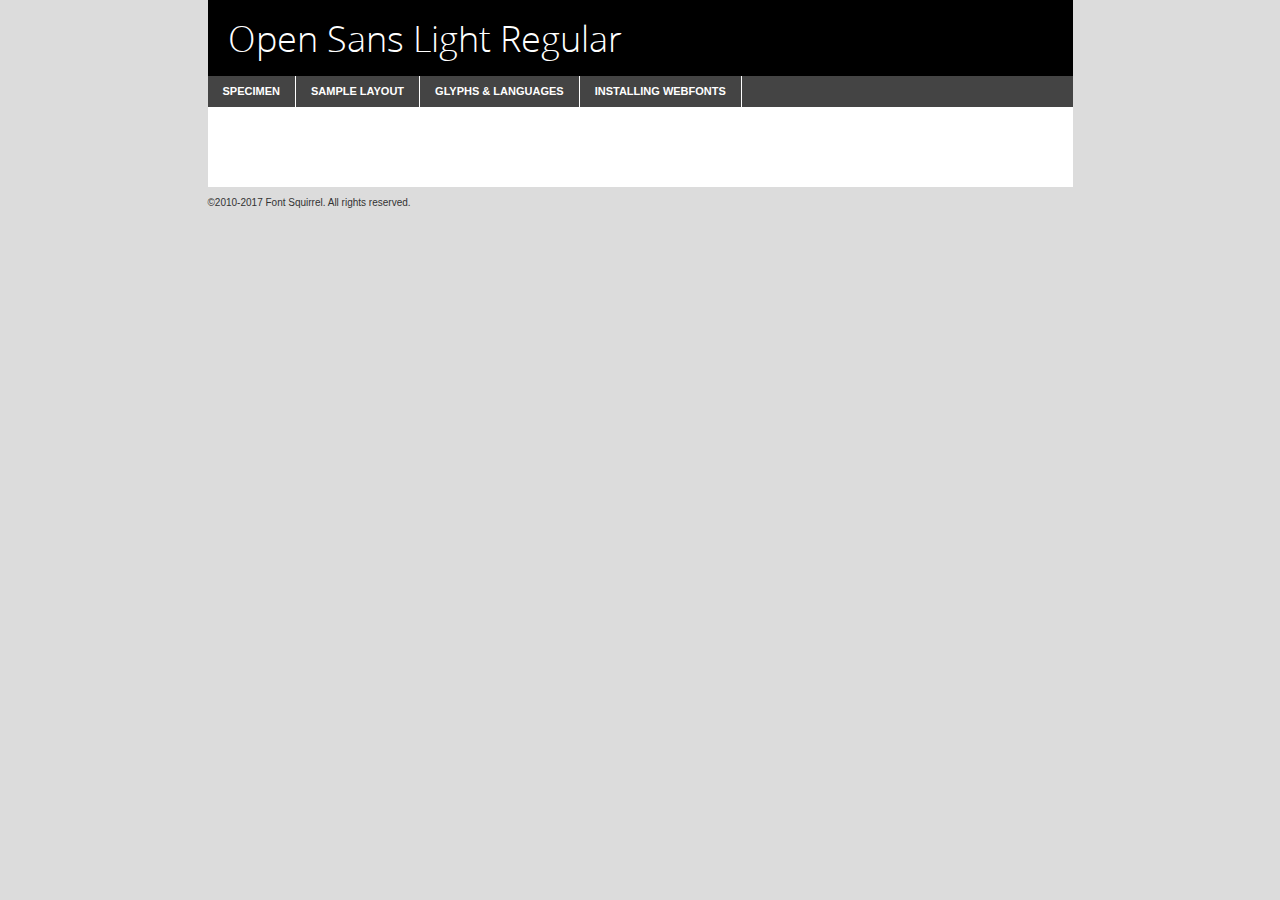
<file: destino 1 css/opensans/opensans-light-demo.html>
<!DOCTYPE html PUBLIC "-//W3C//DTD XHTML 1.0 Transitional//EN"
	"http://www.w3.org/TR/xhtml1/DTD/xhtml1-transitional.dtd">

<html xmlns="http://www.w3.org/1999/xhtml" xml:lang="en" lang="en">
<head>
	<meta http-equiv="Content-Type" content="text/html; charset=utf-8" />
	<script src="http://ajax.googleapis.com/ajax/libs/jquery/1.7.2/jquery.min.js" type="text/javascript" charset="utf-8"></script>
	<script type="text/javascript">
	(function($){$.fn.easyTabs=function(option){var param=jQuery.extend({fadeSpeed:"fast",defaultContent:1,activeClass:'active'},option);$(this).each(function(){var thisId="#"+this.id;if(param.defaultContent==''){param.defaultContent=1;}
	if(typeof param.defaultContent=="number")
	{var defaultTab=$(thisId+" .tabs li:eq("+(param.defaultContent-1)+") a").attr('href').substr(1);}else{var defaultTab=param.defaultContent;}
	$(thisId+" .tabs li a").each(function(){var tabToHide=$(this).attr('href').substr(1);$("#"+tabToHide).addClass('easytabs-tab-content');});hideAll();changeContent(defaultTab);function hideAll(){$(thisId+" .easytabs-tab-content").hide();}
	function changeContent(tabId){hideAll();$(thisId+" .tabs li").removeClass(param.activeClass);$(thisId+" .tabs li a[href=#"+tabId+"]").closest('li').addClass(param.activeClass);if(param.fadeSpeed!="none")
	{$(thisId+" #"+tabId).fadeIn(param.fadeSpeed);}else{$(thisId+" #"+tabId).show();}}
	$(thisId+" .tabs li").click(function(){var tabId=$(this).find('a').attr('href').substr(1);changeContent(tabId);return false;});});}})(jQuery);
	</script>
	<link rel="stylesheet" href="specimen_files/specimen_stylesheet.css" type="text/css" charset="utf-8" />
	<link rel="stylesheet" href="stylesheet.css" type="text/css" charset="utf-8" />

	<style type="text/css">
					body{
				font-family: 'open_sanslight';
							}
		</style>

	<title>Open Sans Light Regular Specimen</title>
	
	
	<script type="text/javascript" charset="utf-8">
		$(document).ready(function() {
			$('#container').easyTabs({defaultContent:1});
		});
	</script>
</head>

<body>
<div id="container">
	<div id="header">
		Open Sans Light Regular	</div>
	<ul class="tabs">
		<li><a href="#specimen">Specimen</a></li>
		<li><a href="#layout">Sample Layout</a></li>
				<li><a href="#glyphs">Glyphs &amp; Languages</a></li>
		<li><a href="#installing">Installing Webfonts</a></li>
		
	</ul>
	
	<div id="main_content">

		
			<div id="specimen">
		
				<div class="section">
					<div class="grid12 firstcol">
						<div class="huge">AaBb</div>
					</div>
				</div>
		
				<div class="section">
					<div class="glyph_range">A&#x200B;B&#x200b;C&#x200b;D&#x200b;E&#x200b;F&#x200b;G&#x200b;H&#x200b;I&#x200b;J&#x200b;K&#x200b;L&#x200b;M&#x200b;N&#x200b;O&#x200b;P&#x200b;Q&#x200b;R&#x200b;S&#x200b;T&#x200b;U&#x200b;V&#x200b;W&#x200b;X&#x200b;Y&#x200b;Z&#x200b;a&#x200b;b&#x200b;c&#x200b;d&#x200b;e&#x200b;f&#x200b;g&#x200b;h&#x200b;i&#x200b;j&#x200b;k&#x200b;l&#x200b;m&#x200b;n&#x200b;o&#x200b;p&#x200b;q&#x200b;r&#x200b;s&#x200b;t&#x200b;u&#x200b;v&#x200b;w&#x200b;x&#x200b;y&#x200b;z&#x200b;1&#x200b;2&#x200b;3&#x200b;4&#x200b;5&#x200b;6&#x200b;7&#x200b;8&#x200b;9&#x200b;0&#x200b;&amp;&#x200b;.&#x200b;,&#x200b;?&#x200b;!&#x200b;&#64;&#x200b;(&#x200b;)&#x200b;#&#x200b;$&#x200b;%&#x200b;*&#x200b;+&#x200b;-&#x200b;=&#x200b;:&#x200b;;</div>
				</div>
				<div class="section">
					<div class="grid12 firstcol">
						<table class="sample_table">
							<tr><td>10</td><td class="size10">abcdefghijklmnopqrstuvwxyzABCDEFGHIJKLMNOPQRSTUVWXYZ0123456789abcdefghijklmnopqrstuvwxyzABCDEFGHIJKLMNOPQRSTUVWXYZ0123456789abcdefghijklmnopqrstuvwxyzABCDEFGHIJKLMNOPQRSTUVWXYZ</td></tr>
							<tr><td>11</td><td class="size11">abcdefghijklmnopqrstuvwxyzABCDEFGHIJKLMNOPQRSTUVWXYZ0123456789abcdefghijklmnopqrstuvwxyzABCDEFGHIJKLMNOPQRSTUVWXYZ0123456789abcdefghijklmnopqrstuvwxyzABCDEFGHIJKLMNOPQRSTUVWXYZ</td></tr>
							<tr><td>12</td><td class="size12">abcdefghijklmnopqrstuvwxyzABCDEFGHIJKLMNOPQRSTUVWXYZ0123456789abcdefghijklmnopqrstuvwxyzABCDEFGHIJKLMNOPQRSTUVWXYZ0123456789abcdefghijklmnopqrstuvwxyzABCDEFGHIJKLMNOPQRSTUVWXYZ</td></tr>
							<tr><td>13</td><td class="size13">abcdefghijklmnopqrstuvwxyzABCDEFGHIJKLMNOPQRSTUVWXYZ0123456789abcdefghijklmnopqrstuvwxyzABCDEFGHIJKLMNOPQRSTUVWXYZ0123456789abcdefghijklmnopqrstuvwxyzABCDEFGHIJKLMNOPQRSTUVWXYZ</td></tr>
							<tr><td>14</td><td class="size14">abcdefghijklmnopqrstuvwxyzABCDEFGHIJKLMNOPQRSTUVWXYZ0123456789abcdefghijklmnopqrstuvwxyzABCDEFGHIJKLMNOPQRSTUVWXYZ0123456789abcdefghijklmnopqrstuvwxyzABCDEFGHIJKLMNOPQRSTUVWXYZ</td></tr>
							<tr><td>16</td><td class="size16">abcdefghijklmnopqrstuvwxyzABCDEFGHIJKLMNOPQRSTUVWXYZ0123456789abcdefghijklmnopqrstuvwxyzABCDEFGHIJKLMNOPQRSTUVWXYZ</td></tr>
							<tr><td>18</td><td class="size18">abcdefghijklmnopqrstuvwxyzABCDEFGHIJKLMNOPQRSTUVWXYZ0123456789abcdefghijklmnopqrstuvwxyzABCDEFGHIJKLMNOPQRSTUVWXYZ</td></tr>
							<tr><td>20</td><td class="size20">abcdefghijklmnopqrstuvwxyzABCDEFGHIJKLMNOPQRSTUVWXYZ0123456789abcdefghijklmnopqrstuvwxyzABCDEFGHIJKLMNOPQRSTUVWXYZ</td></tr>
							<tr><td>24</td><td class="size24">abcdefghijklmnopqrstuvwxyzABCDEFGHIJKLMNOPQRSTUVWXYZ0123456789abcdefghijklmnopqrstuvwxyzABCDEFGHIJKLMNOPQRSTUVWXYZ</td></tr>
							<tr><td>30</td><td class="size30">abcdefghijklmnopqrstuvwxyzABCDEFGHIJKLMNOPQRSTUVWXYZ0123456789abcdefghijklmnopqrstuvwxyzABCDEFGHIJKLMNOPQRSTUVWXYZ</td></tr>
							<tr><td>36</td><td class="size36">abcdefghijklmnopqrstuvwxyzABCDEFGHIJKLMNOPQRSTUVWXYZ0123456789abcdefghijklmnopqrstuvwxyzABCDEFGHIJKLMNOPQRSTUVWXYZ</td></tr>
							<tr><td>48</td><td class="size48">abcdefghijklmnopqrstuvwxyzABCDEFGHIJKLMNOPQRSTUVWXYZ0123456789abcdefghijklmnopqrstuvwxyzABCDEFGHIJKLMNOPQRSTUVWXYZ</td></tr>
							<tr><td>60</td><td class="size60">abcdefghijklmnopqrstuvwxyzABCDEFGHIJKLMNOPQRSTUVWXYZ0123456789abcdefghijklmnopqrstuvwxyzABCDEFGHIJKLMNOPQRSTUVWXYZ</td></tr>
							<tr><td>72</td><td class="size72">abcdefghijklmnopqrstuvwxyzABCDEFGHIJKLMNOPQRSTUVWXYZ0123456789abcdefghijklmnopqrstuvwxyzABCDEFGHIJKLMNOPQRSTUVWXYZ</td></tr>
							<tr><td>90</td><td class="size90">abcdefghijklmnopqrstuvwxyzABCDEFGHIJKLMNOPQRSTUVWXYZ0123456789abcdefghijklmnopqrstuvwxyzABCDEFGHIJKLMNOPQRSTUVWXYZ</td></tr>
						</table>
				
					</div>
			
				</div>
		
		
		
								<div class="section" id="bodycomparison">


										<div id="xheight">
				<div class="fontbody">&#x25FC;&#x25FC;&#x25FC;&#x25FC;&#x25FC;&#x25FC;&#x25FC;&#x25FC;&#x25FC;&#x25FC;&#x25FC;&#x25FC;&#x25FC;&#x25FC;&#x25FC;&#x25FC;&#x25FC;&#x25FC;&#x25FC;&#x25FC;&#x25FC;&#x25FC;&#x25FC;&#x25FC;&#x25FC;&#x25FC;&#x25FC;&#x25FC;&#x25FC;&#x25FC;&#x25FC;&#x25FC;&#x25FC;&#x25FC;&#x25FC;&#x25FC;&#x25FC;&#x25FC;&#x25FC;&#x25FC;&#x25FC;&#x25FC;&#x25FC;&#x25FC;&#x25FC;&#x25FC;&#x25FC;&#x25FC;&#x25FC;&#x25FC;&#x25FC;&#x25FC;&#x25FC;&#x25FC;&#x25FC;&#x25FC;&#x25FC;&#x25FC;&#x25FC;&#x25FC;&#x25FC;&#x25FC;&#x25FC;&#x25FC;&#x25FC;&#x25FC;&#x25FC;&#x25FC;&#x25FC;&#x25FC;&#x25FC;&#x25FC;&#x25FC;&#x25FC;&#x25FC;&#x25FC;&#x25FC;&#x25FC;&#x25FC;&#x25FC;&#x25FC;&#x25FC;&#x25FC;&#x25FC;&#x25FC;&#x25FC;&#x25FC;&#x25FC;&#x25FC;&#x25FC;&#x25FC;&#x25FC;&#x25FC;&#x25FC;&#x25FC;&#x25FC;&#x25FC;&#x25FC;&#x25FC;body</div><div class="arialbody">body</div><div class="verdanabody">body</div><div class="georgiabody">body</div></div>
										<div class="fontbody" style="z-index:1">
											body<span>Open Sans Light Regular</span>
										</div>
										<div class="arialbody" style="z-index:1">
											body<span>Arial</span>
										</div>
										<div class="verdanabody" style="z-index:1">
											body<span>Verdana</span>
										</div>
										<div class="georgiabody" style="z-index:1">
											body<span>Georgia</span>
										</div>



								</div>
		
		
				<div class="section psample psample_row1" id="">
					
					<div class="grid2 firstcol">
						<p class="size10"><span>10.</span>Aenean lacinia bibendum nulla sed consectetur. Fusce dapibus, tellus ac cursus commodo, tortor mauris condimentum nibh, ut fermentum massa justo sit amet risus. Nullam id dolor id nibh ultricies vehicula ut id elit. Cum sociis natoque penatibus et magnis dis parturient montes, nascetur ridiculus mus. Nulla vitae elit libero, a pharetra augue.</p>
			
					</div>
					<div class="grid3">
						<p class="size11"><span>11.</span>Aenean lacinia bibendum nulla sed consectetur. Fusce dapibus, tellus ac cursus commodo, tortor mauris condimentum nibh, ut fermentum massa justo sit amet risus. Nullam id dolor id nibh ultricies vehicula ut id elit. Cum sociis natoque penatibus et magnis dis parturient montes, nascetur ridiculus mus. Nulla vitae elit libero, a pharetra augue.</p>
			
					</div>
					<div class="grid3">
						<p class="size12"><span>12.</span>Aenean lacinia bibendum nulla sed consectetur. Fusce dapibus, tellus ac cursus commodo, tortor mauris condimentum nibh, ut fermentum massa justo sit amet risus. Nullam id dolor id nibh ultricies vehicula ut id elit. Cum sociis natoque penatibus et magnis dis parturient montes, nascetur ridiculus mus. Nulla vitae elit libero, a pharetra augue.</p>
			
					</div>
					<div class="grid4">
						<p class="size13"><span>13.</span>Aenean lacinia bibendum nulla sed consectetur. Fusce dapibus, tellus ac cursus commodo, tortor mauris condimentum nibh, ut fermentum massa justo sit amet risus. Nullam id dolor id nibh ultricies vehicula ut id elit. Cum sociis natoque penatibus et magnis dis parturient montes, nascetur ridiculus mus. Nulla vitae elit libero, a pharetra augue.</p>
			
					</div>
					<div class="white_blend"></div>
					
				</div>
				<div class="section psample psample_row2" id="">
					<div class="grid3 firstcol">
						<p class="size14"><span>14.</span>Aenean lacinia bibendum nulla sed consectetur. Fusce dapibus, tellus ac cursus commodo, tortor mauris condimentum nibh, ut fermentum massa justo sit amet risus. Nullam id dolor id nibh ultricies vehicula ut id elit. Cum sociis natoque penatibus et magnis dis parturient montes, nascetur ridiculus mus. Nulla vitae elit libero, a pharetra augue.</p>
			
					</div>
					<div class="grid4">
						<p class="size16"><span>16.</span>Aenean lacinia bibendum nulla sed consectetur. Fusce dapibus, tellus ac cursus commodo, tortor mauris condimentum nibh, ut fermentum massa justo sit amet risus. Nullam id dolor id nibh ultricies vehicula ut id elit. Cum sociis natoque penatibus et magnis dis parturient montes, nascetur ridiculus mus. Nulla vitae elit libero, a pharetra augue.</p>
			
					</div>
					<div class="grid5">
						<p class="size18"><span>18.</span>Aenean lacinia bibendum nulla sed consectetur. Fusce dapibus, tellus ac cursus commodo, tortor mauris condimentum nibh, ut fermentum massa justo sit amet risus. Nullam id dolor id nibh ultricies vehicula ut id elit. Cum sociis natoque penatibus et magnis dis parturient montes, nascetur ridiculus mus. Nulla vitae elit libero, a pharetra augue.</p>
			
					</div>

					<div class="white_blend"></div>

				</div>
				
				<div class="section psample psample_row3" id="">
					<div class="grid5 firstcol">
						<p class="size20"><span>20.</span>Aenean lacinia bibendum nulla sed consectetur. Fusce dapibus, tellus ac cursus commodo, tortor mauris condimentum nibh, ut fermentum massa justo sit amet risus. Nullam id dolor id nibh ultricies vehicula ut id elit. Cum sociis natoque penatibus et magnis dis parturient montes, nascetur ridiculus mus. Nulla vitae elit libero, a pharetra augue.</p>
					</div>
					<div class="grid7">
						<p class="size24"><span>24.</span>Aenean lacinia bibendum nulla sed consectetur. Fusce dapibus, tellus ac cursus commodo, tortor mauris condimentum nibh, ut fermentum massa justo sit amet risus. Nullam id dolor id nibh ultricies vehicula ut id elit. Cum sociis natoque penatibus et magnis dis parturient montes, nascetur ridiculus mus. Nulla vitae elit libero, a pharetra augue.</p>
					</div>
					
					<div class="white_blend"></div>
					
				</div>
				
				<div class="section psample psample_row4" id="">
					<div class="grid12 firstcol">
						<p class="size30"><span>30.</span>Aenean lacinia bibendum nulla sed consectetur. Fusce dapibus, tellus ac cursus commodo, tortor mauris condimentum nibh, ut fermentum massa justo sit amet risus. Nullam id dolor id nibh ultricies vehicula ut id elit. Cum sociis natoque penatibus et magnis dis parturient montes, nascetur ridiculus mus. Nulla vitae elit libero, a pharetra augue.</p>
					</div>
					<div class="white_blend"></div>
					
				</div>
				
				
				
				<div class="section psample psample_row1 fullreverse">
					<div class="grid2 firstcol">
						<p class="size10"><span>10.</span>Aenean lacinia bibendum nulla sed consectetur. Fusce dapibus, tellus ac cursus commodo, tortor mauris condimentum nibh, ut fermentum massa justo sit amet risus. Nullam id dolor id nibh ultricies vehicula ut id elit. Cum sociis natoque penatibus et magnis dis parturient montes, nascetur ridiculus mus. Nulla vitae elit libero, a pharetra augue.</p>
			
					</div>
					<div class="grid3">
						<p class="size11"><span>11.</span>Aenean lacinia bibendum nulla sed consectetur. Fusce dapibus, tellus ac cursus commodo, tortor mauris condimentum nibh, ut fermentum massa justo sit amet risus. Nullam id dolor id nibh ultricies vehicula ut id elit. Cum sociis natoque penatibus et magnis dis parturient montes, nascetur ridiculus mus. Nulla vitae elit libero, a pharetra augue.</p>
			
					</div>
					<div class="grid3">
						<p class="size12"><span>12.</span>Aenean lacinia bibendum nulla sed consectetur. Fusce dapibus, tellus ac cursus commodo, tortor mauris condimentum nibh, ut fermentum massa justo sit amet risus. Nullam id dolor id nibh ultricies vehicula ut id elit. Cum sociis natoque penatibus et magnis dis parturient montes, nascetur ridiculus mus. Nulla vitae elit libero, a pharetra augue.</p>
			
					</div>
					<div class="grid4">
						<p class="size13"><span>13.</span>Aenean lacinia bibendum nulla sed consectetur. Fusce dapibus, tellus ac cursus commodo, tortor mauris condimentum nibh, ut fermentum massa justo sit amet risus. Nullam id dolor id nibh ultricies vehicula ut id elit. Cum sociis natoque penatibus et magnis dis parturient montes, nascetur ridiculus mus. Nulla vitae elit libero, a pharetra augue.</p>
			
					</div>
					<div class="black_blend"></div>
					
				</div>
				
				<div class="section psample psample_row2 fullreverse">
					<div class="grid3 firstcol">
						<p class="size14"><span>14.</span>Aenean lacinia bibendum nulla sed consectetur. Fusce dapibus, tellus ac cursus commodo, tortor mauris condimentum nibh, ut fermentum massa justo sit amet risus. Nullam id dolor id nibh ultricies vehicula ut id elit. Cum sociis natoque penatibus et magnis dis parturient montes, nascetur ridiculus mus. Nulla vitae elit libero, a pharetra augue.</p>
			
					</div>
					<div class="grid4">
						<p class="size16"><span>16.</span>Aenean lacinia bibendum nulla sed consectetur. Fusce dapibus, tellus ac cursus commodo, tortor mauris condimentum nibh, ut fermentum massa justo sit amet risus. Nullam id dolor id nibh ultricies vehicula ut id elit. Cum sociis natoque penatibus et magnis dis parturient montes, nascetur ridiculus mus. Nulla vitae elit libero, a pharetra augue.</p>
			
					</div>
					<div class="grid5">
						<p class="size18"><span>18.</span>Aenean lacinia bibendum nulla sed consectetur. Fusce dapibus, tellus ac cursus commodo, tortor mauris condimentum nibh, ut fermentum massa justo sit amet risus. Nullam id dolor id nibh ultricies vehicula ut id elit. Cum sociis natoque penatibus et magnis dis parturient montes, nascetur ridiculus mus. Nulla vitae elit libero, a pharetra augue.</p>
			
					</div>
					<div class="black_blend"></div>

				</div>
				
				<div class="section psample fullreverse psample_row3" id="">
					<div class="grid5 firstcol">
						<p class="size20"><span>20.</span>Aenean lacinia bibendum nulla sed consectetur. Fusce dapibus, tellus ac cursus commodo, tortor mauris condimentum nibh, ut fermentum massa justo sit amet risus. Nullam id dolor id nibh ultricies vehicula ut id elit. Cum sociis natoque penatibus et magnis dis parturient montes, nascetur ridiculus mus. Nulla vitae elit libero, a pharetra augue.</p>
					</div>
					<div class="grid7">
						<p class="size24"><span>24.</span>Aenean lacinia bibendum nulla sed consectetur. Fusce dapibus, tellus ac cursus commodo, tortor mauris condimentum nibh, ut fermentum massa justo sit amet risus. Nullam id dolor id nibh ultricies vehicula ut id elit. Cum sociis natoque penatibus et magnis dis parturient montes, nascetur ridiculus mus. Nulla vitae elit libero, a pharetra augue.</p>
					</div>
					
					<div class="black_blend"></div>
					
				</div>
				
				<div class="section psample fullreverse psample_row4" id="" style="border-bottom: 20px #000 solid;">
					<div class="grid12 firstcol">
						<p class="size30"><span>30.</span>Aenean lacinia bibendum nulla sed consectetur. Fusce dapibus, tellus ac cursus commodo, tortor mauris condimentum nibh, ut fermentum massa justo sit amet risus. Nullam id dolor id nibh ultricies vehicula ut id elit. Cum sociis natoque penatibus et magnis dis parturient montes, nascetur ridiculus mus. Nulla vitae elit libero, a pharetra augue.</p>
					</div>
					<div class="black_blend"></div>
					
				</div>
				
				
				
				
			</div>
			
			<div id="layout">
				
				<div class="section">
					
					<div class="grid12 firstcol">
						<h1>Lorem Ipsum Dolor</h1>
						<h2>Etiam porta sem malesuada magna mollis euismod</h2>
						
						<p class="byline">By <a href="#link">Aenean Lacinia</a></p>
					</div>
				</div>
				<div class="section">
					<div class="grid8 firstcol">
						<p class="large">Donec sed odio dui. Morbi leo risus, porta ac consectetur ac, vestibulum at eros. Fusce dapibus, tellus ac cursus commodo, tortor mauris condimentum nibh, ut fermentum massa justo sit amet risus. </p>

						
						<h3>Pellentesque ornare sem</h3>

						<p>Maecenas sed diam eget risus varius blandit sit amet non magna. Maecenas faucibus mollis interdum. Donec ullamcorper nulla non metus auctor fringilla. Nullam id dolor id nibh ultricies vehicula ut id elit. Nullam id dolor id nibh ultricies vehicula ut id elit. </p>

						<p>Aenean eu leo quam. Pellentesque ornare sem lacinia quam venenatis vestibulum. Lorem ipsum dolor sit amet, consectetur adipiscing elit. Cum sociis natoque penatibus et magnis dis parturient montes, nascetur ridiculus mus. </p>

						<p>Nulla vitae elit libero, a pharetra augue. Praesent commodo cursus magna, vel scelerisque nisl consectetur et. Aenean lacinia bibendum nulla sed consectetur. </p>

						<p>Nullam quis risus eget urna mollis ornare vel eu leo. Nullam quis risus eget urna mollis ornare vel eu leo. Maecenas sed diam eget risus varius blandit sit amet non magna. Donec ullamcorper nulla non metus auctor fringilla. </p>

						<h3>Cras mattis consectetur</h3>

						<p>Aenean eu leo quam. Pellentesque ornare sem lacinia quam venenatis vestibulum. Aenean lacinia bibendum nulla sed consectetur. Integer posuere erat a ante venenatis dapibus posuere velit aliquet. Cras mattis consectetur purus sit amet fermentum. </p>

						<p>Nullam id dolor id nibh ultricies vehicula ut id elit. Nullam quis risus eget urna mollis ornare vel eu leo. Cras mattis consectetur purus sit amet fermentum.</p>
					</div>
					
					<div class="grid4 sidebar">
						
						<div class="box reverse">
							<p class="last">Nullam quis risus eget urna mollis ornare vel eu leo. Donec ullamcorper nulla non metus auctor fringilla. Cras mattis consectetur purus sit amet fermentum. Sed posuere consectetur est at lobortis. Lorem ipsum dolor sit amet, consectetur adipiscing elit. </p>
						</div>
						
						<p class="caption">Maecenas sed diam eget risus varius.</p>

						<p>Vestibulum id ligula porta felis euismod semper. Integer posuere erat a ante venenatis dapibus posuere velit aliquet. Vestibulum id ligula porta felis euismod semper. Sed posuere consectetur est at lobortis. Maecenas sed diam eget risus varius blandit sit amet non magna. Fusce dapibus, tellus ac cursus commodo, tortor mauris condimentum nibh, ut fermentum massa justo sit amet risus. </p>

					

						<p>Duis mollis, est non commodo luctus, nisi erat porttitor ligula, eget lacinia odio sem nec elit. Aenean lacinia bibendum nulla sed consectetur. Vivamus sagittis lacus vel augue laoreet rutrum faucibus dolor auctor. Aenean lacinia bibendum nulla sed consectetur. Nullam quis risus eget urna mollis ornare vel eu leo. </p>

						<p>Praesent commodo cursus magna, vel scelerisque nisl consectetur et. Donec ullamcorper nulla non metus auctor fringilla. Maecenas faucibus mollis interdum. Fusce dapibus, tellus ac cursus commodo, tortor mauris condimentum nibh, ut fermentum massa justo sit amet risus. </p>

					</div>
				</div>
				
			</div>


			



		<div id="glyphs">
			<div class="section">
				<div class="grid12 firstcol">
			
				<h1>Language Support</h1>
				<p>The subset of Open Sans Light Regular in this kit supports the following languages:<br />
			
					Albanian, Basque, Breton, Chamorro, Danish, Dutch, English, Faroese, Finnish, French, Frisian, Galician, German, Icelandic, Italian, Malagasy, Norwegian, Portuguese, Spanish, Alsatian, Aragonese, Arapaho, Arrernte, Asturian, Aymara, Bislama, Cebuano, Corsican, Fijian, French_creole, Genoese, Gilbertese, Greenlandic, Haitian_creole, Hiligaynon, Hmong, Hopi, Ibanag, Iloko_ilokano, Indonesian, Interglossa_glosa, Interlingua, Irish_gaelic, Jerriais, Lojban, Lombard, Luxembourgeois, Manx, Mohawk, Norfolk_pitcairnese, Occitan, Oromo, Pangasinan, Papiamento, Piedmontese, Potawatomi, Rhaeto-romance, Romansh, Rotokas, Sami_lule, Samoan, Sardinian, Scots_gaelic, Seychelles_creole, Shona, Sicilian, Somali, Southern_ndebele, Swahili, Swati_swazi, Tagalog_filipino_pilipino, Tetum, Tok_pisin, Uyghur_latinized, Volapuk, Walloon, Warlpiri, Xhosa, Yapese, Zulu, Latinbasic, Ubasic, Demo				</p>
				<h1>Glyph Chart</h1>
				<p>The subset of Open Sans Light Regular in this kit includes all the glyphs listed below. Unicode entities are included above each glyph to help you insert individual characters into your layout.</p>
				<div id="glyph_chart">
			
																				 <div><p>&amp;#13;</p>&#13;</div>
																				 <div><p>&amp;#32;</p>&#32;</div>
																				 <div><p>&amp;#33;</p>&#33;</div>
																				 <div><p>&amp;#34;</p>&#34;</div>
																				 <div><p>&amp;#35;</p>&#35;</div>
																				 <div><p>&amp;#36;</p>&#36;</div>
																				 <div><p>&amp;#37;</p>&#37;</div>
																				 <div><p>&amp;#38;</p>&#38;</div>
																				 <div><p>&amp;#39;</p>&#39;</div>
																				 <div><p>&amp;#40;</p>&#40;</div>
																				 <div><p>&amp;#41;</p>&#41;</div>
																				 <div><p>&amp;#42;</p>&#42;</div>
																				 <div><p>&amp;#43;</p>&#43;</div>
																				 <div><p>&amp;#44;</p>&#44;</div>
																				 <div><p>&amp;#45;</p>&#45;</div>
																				 <div><p>&amp;#46;</p>&#46;</div>
																				 <div><p>&amp;#47;</p>&#47;</div>
																				 <div><p>&amp;#48;</p>&#48;</div>
																				 <div><p>&amp;#49;</p>&#49;</div>
																				 <div><p>&amp;#50;</p>&#50;</div>
																				 <div><p>&amp;#51;</p>&#51;</div>
																				 <div><p>&amp;#52;</p>&#52;</div>
																				 <div><p>&amp;#53;</p>&#53;</div>
																				 <div><p>&amp;#54;</p>&#54;</div>
																				 <div><p>&amp;#55;</p>&#55;</div>
																				 <div><p>&amp;#56;</p>&#56;</div>
																				 <div><p>&amp;#57;</p>&#57;</div>
																				 <div><p>&amp;#58;</p>&#58;</div>
																				 <div><p>&amp;#59;</p>&#59;</div>
																				 <div><p>&amp;#60;</p>&#60;</div>
																				 <div><p>&amp;#61;</p>&#61;</div>
																				 <div><p>&amp;#62;</p>&#62;</div>
																				 <div><p>&amp;#63;</p>&#63;</div>
																				 <div><p>&amp;#64;</p>&#64;</div>
																				 <div><p>&amp;#65;</p>&#65;</div>
																				 <div><p>&amp;#66;</p>&#66;</div>
																				 <div><p>&amp;#67;</p>&#67;</div>
																				 <div><p>&amp;#68;</p>&#68;</div>
																				 <div><p>&amp;#69;</p>&#69;</div>
																				 <div><p>&amp;#70;</p>&#70;</div>
																				 <div><p>&amp;#71;</p>&#71;</div>
																				 <div><p>&amp;#72;</p>&#72;</div>
																				 <div><p>&amp;#73;</p>&#73;</div>
																				 <div><p>&amp;#74;</p>&#74;</div>
																				 <div><p>&amp;#75;</p>&#75;</div>
																				 <div><p>&amp;#76;</p>&#76;</div>
																				 <div><p>&amp;#77;</p>&#77;</div>
																				 <div><p>&amp;#78;</p>&#78;</div>
																				 <div><p>&amp;#79;</p>&#79;</div>
																				 <div><p>&amp;#80;</p>&#80;</div>
																				 <div><p>&amp;#81;</p>&#81;</div>
																				 <div><p>&amp;#82;</p>&#82;</div>
																				 <div><p>&amp;#83;</p>&#83;</div>
																				 <div><p>&amp;#84;</p>&#84;</div>
																				 <div><p>&amp;#85;</p>&#85;</div>
																				 <div><p>&amp;#86;</p>&#86;</div>
																				 <div><p>&amp;#87;</p>&#87;</div>
																				 <div><p>&amp;#88;</p>&#88;</div>
																				 <div><p>&amp;#89;</p>&#89;</div>
																				 <div><p>&amp;#90;</p>&#90;</div>
																				 <div><p>&amp;#91;</p>&#91;</div>
																				 <div><p>&amp;#92;</p>&#92;</div>
																				 <div><p>&amp;#93;</p>&#93;</div>
																				 <div><p>&amp;#94;</p>&#94;</div>
																				 <div><p>&amp;#95;</p>&#95;</div>
																				 <div><p>&amp;#96;</p>&#96;</div>
																				 <div><p>&amp;#97;</p>&#97;</div>
																				 <div><p>&amp;#98;</p>&#98;</div>
																				 <div><p>&amp;#99;</p>&#99;</div>
																				 <div><p>&amp;#100;</p>&#100;</div>
																				 <div><p>&amp;#101;</p>&#101;</div>
																				 <div><p>&amp;#102;</p>&#102;</div>
																				 <div><p>&amp;#103;</p>&#103;</div>
																				 <div><p>&amp;#104;</p>&#104;</div>
																				 <div><p>&amp;#105;</p>&#105;</div>
																				 <div><p>&amp;#106;</p>&#106;</div>
																				 <div><p>&amp;#107;</p>&#107;</div>
																				 <div><p>&amp;#108;</p>&#108;</div>
																				 <div><p>&amp;#109;</p>&#109;</div>
																				 <div><p>&amp;#110;</p>&#110;</div>
																				 <div><p>&amp;#111;</p>&#111;</div>
																				 <div><p>&amp;#112;</p>&#112;</div>
																				 <div><p>&amp;#113;</p>&#113;</div>
																				 <div><p>&amp;#114;</p>&#114;</div>
																				 <div><p>&amp;#115;</p>&#115;</div>
																				 <div><p>&amp;#116;</p>&#116;</div>
																				 <div><p>&amp;#117;</p>&#117;</div>
																				 <div><p>&amp;#118;</p>&#118;</div>
																				 <div><p>&amp;#119;</p>&#119;</div>
																				 <div><p>&amp;#120;</p>&#120;</div>
																				 <div><p>&amp;#121;</p>&#121;</div>
																				 <div><p>&amp;#122;</p>&#122;</div>
																				 <div><p>&amp;#123;</p>&#123;</div>
																				 <div><p>&amp;#124;</p>&#124;</div>
																				 <div><p>&amp;#125;</p>&#125;</div>
																				 <div><p>&amp;#126;</p>&#126;</div>
																				 <div><p>&amp;#160;</p>&#160;</div>
																				 <div><p>&amp;#161;</p>&#161;</div>
																				 <div><p>&amp;#162;</p>&#162;</div>
																				 <div><p>&amp;#163;</p>&#163;</div>
																				 <div><p>&amp;#164;</p>&#164;</div>
																				 <div><p>&amp;#165;</p>&#165;</div>
																				 <div><p>&amp;#166;</p>&#166;</div>
																				 <div><p>&amp;#167;</p>&#167;</div>
																				 <div><p>&amp;#168;</p>&#168;</div>
																				 <div><p>&amp;#169;</p>&#169;</div>
																				 <div><p>&amp;#170;</p>&#170;</div>
																				 <div><p>&amp;#171;</p>&#171;</div>
																				 <div><p>&amp;#172;</p>&#172;</div>
																				 <div><p>&amp;#173;</p>&#173;</div>
																				 <div><p>&amp;#174;</p>&#174;</div>
																				 <div><p>&amp;#175;</p>&#175;</div>
																				 <div><p>&amp;#176;</p>&#176;</div>
																				 <div><p>&amp;#177;</p>&#177;</div>
																				 <div><p>&amp;#178;</p>&#178;</div>
																				 <div><p>&amp;#179;</p>&#179;</div>
																				 <div><p>&amp;#180;</p>&#180;</div>
																				 <div><p>&amp;#181;</p>&#181;</div>
																				 <div><p>&amp;#182;</p>&#182;</div>
																				 <div><p>&amp;#183;</p>&#183;</div>
																				 <div><p>&amp;#184;</p>&#184;</div>
																				 <div><p>&amp;#185;</p>&#185;</div>
																				 <div><p>&amp;#186;</p>&#186;</div>
																				 <div><p>&amp;#187;</p>&#187;</div>
																				 <div><p>&amp;#188;</p>&#188;</div>
																				 <div><p>&amp;#189;</p>&#189;</div>
																				 <div><p>&amp;#190;</p>&#190;</div>
																				 <div><p>&amp;#191;</p>&#191;</div>
																				 <div><p>&amp;#192;</p>&#192;</div>
																				 <div><p>&amp;#193;</p>&#193;</div>
																				 <div><p>&amp;#194;</p>&#194;</div>
																				 <div><p>&amp;#195;</p>&#195;</div>
																				 <div><p>&amp;#196;</p>&#196;</div>
																				 <div><p>&amp;#197;</p>&#197;</div>
																				 <div><p>&amp;#198;</p>&#198;</div>
																				 <div><p>&amp;#199;</p>&#199;</div>
																				 <div><p>&amp;#200;</p>&#200;</div>
																				 <div><p>&amp;#201;</p>&#201;</div>
																				 <div><p>&amp;#202;</p>&#202;</div>
																				 <div><p>&amp;#203;</p>&#203;</div>
																				 <div><p>&amp;#204;</p>&#204;</div>
																				 <div><p>&amp;#205;</p>&#205;</div>
																				 <div><p>&amp;#206;</p>&#206;</div>
																				 <div><p>&amp;#207;</p>&#207;</div>
																				 <div><p>&amp;#208;</p>&#208;</div>
																				 <div><p>&amp;#209;</p>&#209;</div>
																				 <div><p>&amp;#210;</p>&#210;</div>
																				 <div><p>&amp;#211;</p>&#211;</div>
																				 <div><p>&amp;#212;</p>&#212;</div>
																				 <div><p>&amp;#213;</p>&#213;</div>
																				 <div><p>&amp;#214;</p>&#214;</div>
																				 <div><p>&amp;#215;</p>&#215;</div>
																				 <div><p>&amp;#216;</p>&#216;</div>
																				 <div><p>&amp;#217;</p>&#217;</div>
																				 <div><p>&amp;#218;</p>&#218;</div>
																				 <div><p>&amp;#219;</p>&#219;</div>
																				 <div><p>&amp;#220;</p>&#220;</div>
																				 <div><p>&amp;#221;</p>&#221;</div>
																				 <div><p>&amp;#222;</p>&#222;</div>
																				 <div><p>&amp;#223;</p>&#223;</div>
																				 <div><p>&amp;#224;</p>&#224;</div>
																				 <div><p>&amp;#225;</p>&#225;</div>
																				 <div><p>&amp;#226;</p>&#226;</div>
																				 <div><p>&amp;#227;</p>&#227;</div>
																				 <div><p>&amp;#228;</p>&#228;</div>
																				 <div><p>&amp;#229;</p>&#229;</div>
																				 <div><p>&amp;#230;</p>&#230;</div>
																				 <div><p>&amp;#231;</p>&#231;</div>
																				 <div><p>&amp;#232;</p>&#232;</div>
																				 <div><p>&amp;#233;</p>&#233;</div>
																				 <div><p>&amp;#234;</p>&#234;</div>
																				 <div><p>&amp;#235;</p>&#235;</div>
																				 <div><p>&amp;#236;</p>&#236;</div>
																				 <div><p>&amp;#237;</p>&#237;</div>
																				 <div><p>&amp;#238;</p>&#238;</div>
																				 <div><p>&amp;#239;</p>&#239;</div>
																				 <div><p>&amp;#240;</p>&#240;</div>
																				 <div><p>&amp;#241;</p>&#241;</div>
																				 <div><p>&amp;#242;</p>&#242;</div>
																				 <div><p>&amp;#243;</p>&#243;</div>
																				 <div><p>&amp;#244;</p>&#244;</div>
																				 <div><p>&amp;#245;</p>&#245;</div>
																				 <div><p>&amp;#246;</p>&#246;</div>
																				 <div><p>&amp;#247;</p>&#247;</div>
																				 <div><p>&amp;#248;</p>&#248;</div>
																				 <div><p>&amp;#249;</p>&#249;</div>
																				 <div><p>&amp;#250;</p>&#250;</div>
																				 <div><p>&amp;#251;</p>&#251;</div>
																				 <div><p>&amp;#252;</p>&#252;</div>
																				 <div><p>&amp;#253;</p>&#253;</div>
																				 <div><p>&amp;#254;</p>&#254;</div>
																				 <div><p>&amp;#255;</p>&#255;</div>
																				 <div><p>&amp;#338;</p>&#338;</div>
																				 <div><p>&amp;#339;</p>&#339;</div>
																				 <div><p>&amp;#376;</p>&#376;</div>
																				 <div><p>&amp;#710;</p>&#710;</div>
																				 <div><p>&amp;#732;</p>&#732;</div>
																				 <div><p>&amp;#8192;</p>&#8192;</div>
																				 <div><p>&amp;#8193;</p>&#8193;</div>
																				 <div><p>&amp;#8194;</p>&#8194;</div>
																				 <div><p>&amp;#8195;</p>&#8195;</div>
																				 <div><p>&amp;#8196;</p>&#8196;</div>
																				 <div><p>&amp;#8197;</p>&#8197;</div>
																				 <div><p>&amp;#8198;</p>&#8198;</div>
																				 <div><p>&amp;#8199;</p>&#8199;</div>
																				 <div><p>&amp;#8200;</p>&#8200;</div>
																				 <div><p>&amp;#8201;</p>&#8201;</div>
																				 <div><p>&amp;#8202;</p>&#8202;</div>
																				 <div><p>&amp;#8208;</p>&#8208;</div>
																				 <div><p>&amp;#8209;</p>&#8209;</div>
																				 <div><p>&amp;#8210;</p>&#8210;</div>
																				 <div><p>&amp;#8211;</p>&#8211;</div>
																				 <div><p>&amp;#8212;</p>&#8212;</div>
																				 <div><p>&amp;#8216;</p>&#8216;</div>
																				 <div><p>&amp;#8217;</p>&#8217;</div>
																				 <div><p>&amp;#8218;</p>&#8218;</div>
																				 <div><p>&amp;#8220;</p>&#8220;</div>
																				 <div><p>&amp;#8221;</p>&#8221;</div>
																				 <div><p>&amp;#8222;</p>&#8222;</div>
																				 <div><p>&amp;#8226;</p>&#8226;</div>
																				 <div><p>&amp;#8230;</p>&#8230;</div>
																				 <div><p>&amp;#8239;</p>&#8239;</div>
																				 <div><p>&amp;#8249;</p>&#8249;</div>
																				 <div><p>&amp;#8250;</p>&#8250;</div>
																				 <div><p>&amp;#8287;</p>&#8287;</div>
																				 <div><p>&amp;#8364;</p>&#8364;</div>
																				 <div><p>&amp;#8482;</p>&#8482;</div>
																				 <div><p>&amp;#9724;</p>&#9724;</div>
																				 <div><p>&amp;#64257;</p>&#64257;</div>
																				 <div><p>&amp;#64258;</p>&#64258;</div>
																				 <div><p>&amp;#64259;</p>&#64259;</div>
																				 <div><p>&amp;#64260;</p>&#64260;</div>
																																						</div>	
				</div>
		
		
			</div>
		</div>
		
		
		<div id="specs">
			
		</div>
	
		<div id="installing">
			<div class="section">
				<div class="grid7 firstcol">
					<h1>Installing Webfonts</h1>
					
					<p>Webfonts are supported by all major browser platforms but not all in the same way. There are currently four different font formats that must be included in order to target all browsers. This includes TTF, WOFF, EOT and SVG.</p>
					
					<h2>1. Upload your webfonts</h2>
					<p>You must upload your webfont kit to your website. They should be in or near the same directory as your CSS files.</p>
					
					<h2>2. Include the webfont stylesheet</h2>
					<p>A special CSS @font-face declaration helps the various browsers select the appropriate font it needs without causing you a bunch of headaches. Learn more about this syntax by reading the <a href="https://www.fontspring.com/blog/further-hardening-of-the-bulletproof-syntax">Fontspring blog post</a> about it. The code for it is as follows:</p>


<code>
@font-face{ 
	font-family: 'MyWebFont';
	src: url('WebFont.eot');
	src: url('WebFont.eot?#iefix') format('embedded-opentype'),
	     url('WebFont.woff') format('woff'),
	     url('WebFont.ttf') format('truetype'),
	     url('WebFont.svg#webfont') format('svg');
}
</code>

	<p>We've already gone ahead and generated the code for you. All you have to do is link to the stylesheet in your HTML, like this:</p>
	<code>&lt;link rel=&quot;stylesheet&quot; href=&quot;stylesheet.css&quot; type=&quot;text/css&quot; charset=&quot;utf-8&quot; /&gt;</code>

					<h2>3. Modify your own stylesheet</h2>
					<p>To take advantage of your new fonts, you must tell your stylesheet to use them. Look at the original @font-face declaration above and find the property called "font-family." The name linked there will be what you use to reference the font. Prepend that webfont name to the font stack in the "font-family" property, inside the selector you want to change. For example:</p>
<code>p { font-family: 'WebFont', Arial, sans-serif; }</code>

<h2>4. Test</h2>
<p>Getting webfonts to work cross-browser <em>can</em> be tricky. Use the information in the sidebar to help you if you find that fonts aren't loading in a particular browser.</p>
				</div>
				
				<div class="grid5 sidebar">
					<div class="box">
						<h2>Troubleshooting<br />Font-Face Problems</h2>
						<p>Having trouble getting your webfonts to load in your new website? Here are some tips to sort out what might be the problem.</p>

						<h3>Fonts not showing in any browser</h3>

						<p>This sounds like you need to work on the plumbing. You either did not upload the fonts to the correct directory, or you did not link the fonts properly in the CSS. If you've confirmed that all this is correct and you still have a problem, take a look at your .htaccess file and see if requests are getting intercepted.</p>

						<h3>Fonts not loading in iPhone or iPad</h3>

						<p>The most common problem here is that you are serving the fonts from an IIS server. IIS refuses to serve files that have unknown MIME types. If that is the case, you must set the MIME type for SVG to "image/svg+xml" in the server settings. Follow these instructions from Microsoft if you need help.</p>

						<h3>Fonts not loading in Firefox</h3>

						<p>The primary reason for this failure? You are still using a version Firefox older than 3.5. So upgrade already! If that isn't it, then you are very likely serving fonts from a different domain. Firefox requires that all font assets be served from the same domain. Lastly it is possible that you need to add WOFF to your list of MIME types (if you are serving via IIS.)</p>

						<h3>Fonts not loading in IE</h3>

						<p>Are you looking at Internet Explorer on an actual Windows machine or are you cheating by using a service like Adobe BrowserLab? Many of these screenshot services do not render @font-face for IE. Best to test it on a real machine.</p>

						<h3>Fonts not loading in IE9</h3>

						<p>IE9, like Firefox, requires that fonts be served from the same domain as the website. Make sure that is the case.</p>
					</div>
				</div>
			</div>
			
		</div>
	
	</div>
	<div id="footer">
		<p>&copy;2010-2017 Font Squirrel. All rights reserved.</p>
	</div>
</div>
</body>
</html>
</file>
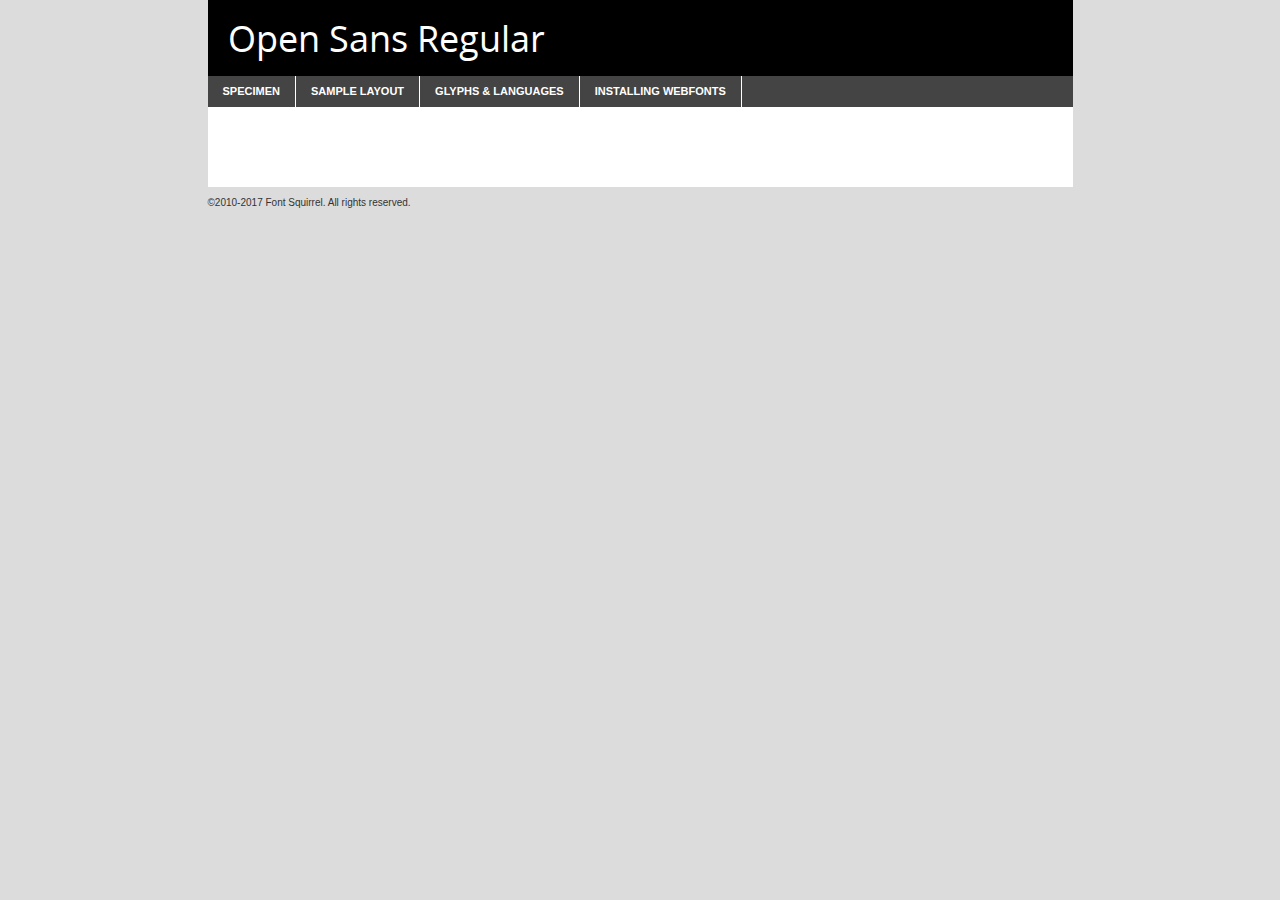
<file: destino 1 css/opensans/opensans-regular-demo.html>
<!DOCTYPE html PUBLIC "-//W3C//DTD XHTML 1.0 Transitional//EN"
	"http://www.w3.org/TR/xhtml1/DTD/xhtml1-transitional.dtd">

<html xmlns="http://www.w3.org/1999/xhtml" xml:lang="en" lang="en">
<head>
	<meta http-equiv="Content-Type" content="text/html; charset=utf-8" />
	<script src="http://ajax.googleapis.com/ajax/libs/jquery/1.7.2/jquery.min.js" type="text/javascript" charset="utf-8"></script>
	<script type="text/javascript">
	(function($){$.fn.easyTabs=function(option){var param=jQuery.extend({fadeSpeed:"fast",defaultContent:1,activeClass:'active'},option);$(this).each(function(){var thisId="#"+this.id;if(param.defaultContent==''){param.defaultContent=1;}
	if(typeof param.defaultContent=="number")
	{var defaultTab=$(thisId+" .tabs li:eq("+(param.defaultContent-1)+") a").attr('href').substr(1);}else{var defaultTab=param.defaultContent;}
	$(thisId+" .tabs li a").each(function(){var tabToHide=$(this).attr('href').substr(1);$("#"+tabToHide).addClass('easytabs-tab-content');});hideAll();changeContent(defaultTab);function hideAll(){$(thisId+" .easytabs-tab-content").hide();}
	function changeContent(tabId){hideAll();$(thisId+" .tabs li").removeClass(param.activeClass);$(thisId+" .tabs li a[href=#"+tabId+"]").closest('li').addClass(param.activeClass);if(param.fadeSpeed!="none")
	{$(thisId+" #"+tabId).fadeIn(param.fadeSpeed);}else{$(thisId+" #"+tabId).show();}}
	$(thisId+" .tabs li").click(function(){var tabId=$(this).find('a').attr('href').substr(1);changeContent(tabId);return false;});});}})(jQuery);
	</script>
	<link rel="stylesheet" href="specimen_files/specimen_stylesheet.css" type="text/css" charset="utf-8" />
	<link rel="stylesheet" href="stylesheet.css" type="text/css" charset="utf-8" />

	<style type="text/css">
					body{
				font-family: 'open_sansregular';
							}
		</style>

	<title>Open Sans Regular Specimen</title>
	
	
	<script type="text/javascript" charset="utf-8">
		$(document).ready(function() {
			$('#container').easyTabs({defaultContent:1});
		});
	</script>
</head>

<body>
<div id="container">
	<div id="header">
		Open Sans Regular	</div>
	<ul class="tabs">
		<li><a href="#specimen">Specimen</a></li>
		<li><a href="#layout">Sample Layout</a></li>
				<li><a href="#glyphs">Glyphs &amp; Languages</a></li>
		<li><a href="#installing">Installing Webfonts</a></li>
		
	</ul>
	
	<div id="main_content">

		
			<div id="specimen">
		
				<div class="section">
					<div class="grid12 firstcol">
						<div class="huge">AaBb</div>
					</div>
				</div>
		
				<div class="section">
					<div class="glyph_range">A&#x200B;B&#x200b;C&#x200b;D&#x200b;E&#x200b;F&#x200b;G&#x200b;H&#x200b;I&#x200b;J&#x200b;K&#x200b;L&#x200b;M&#x200b;N&#x200b;O&#x200b;P&#x200b;Q&#x200b;R&#x200b;S&#x200b;T&#x200b;U&#x200b;V&#x200b;W&#x200b;X&#x200b;Y&#x200b;Z&#x200b;a&#x200b;b&#x200b;c&#x200b;d&#x200b;e&#x200b;f&#x200b;g&#x200b;h&#x200b;i&#x200b;j&#x200b;k&#x200b;l&#x200b;m&#x200b;n&#x200b;o&#x200b;p&#x200b;q&#x200b;r&#x200b;s&#x200b;t&#x200b;u&#x200b;v&#x200b;w&#x200b;x&#x200b;y&#x200b;z&#x200b;1&#x200b;2&#x200b;3&#x200b;4&#x200b;5&#x200b;6&#x200b;7&#x200b;8&#x200b;9&#x200b;0&#x200b;&amp;&#x200b;.&#x200b;,&#x200b;?&#x200b;!&#x200b;&#64;&#x200b;(&#x200b;)&#x200b;#&#x200b;$&#x200b;%&#x200b;*&#x200b;+&#x200b;-&#x200b;=&#x200b;:&#x200b;;</div>
				</div>
				<div class="section">
					<div class="grid12 firstcol">
						<table class="sample_table">
							<tr><td>10</td><td class="size10">abcdefghijklmnopqrstuvwxyzABCDEFGHIJKLMNOPQRSTUVWXYZ0123456789abcdefghijklmnopqrstuvwxyzABCDEFGHIJKLMNOPQRSTUVWXYZ0123456789abcdefghijklmnopqrstuvwxyzABCDEFGHIJKLMNOPQRSTUVWXYZ</td></tr>
							<tr><td>11</td><td class="size11">abcdefghijklmnopqrstuvwxyzABCDEFGHIJKLMNOPQRSTUVWXYZ0123456789abcdefghijklmnopqrstuvwxyzABCDEFGHIJKLMNOPQRSTUVWXYZ0123456789abcdefghijklmnopqrstuvwxyzABCDEFGHIJKLMNOPQRSTUVWXYZ</td></tr>
							<tr><td>12</td><td class="size12">abcdefghijklmnopqrstuvwxyzABCDEFGHIJKLMNOPQRSTUVWXYZ0123456789abcdefghijklmnopqrstuvwxyzABCDEFGHIJKLMNOPQRSTUVWXYZ0123456789abcdefghijklmnopqrstuvwxyzABCDEFGHIJKLMNOPQRSTUVWXYZ</td></tr>
							<tr><td>13</td><td class="size13">abcdefghijklmnopqrstuvwxyzABCDEFGHIJKLMNOPQRSTUVWXYZ0123456789abcdefghijklmnopqrstuvwxyzABCDEFGHIJKLMNOPQRSTUVWXYZ0123456789abcdefghijklmnopqrstuvwxyzABCDEFGHIJKLMNOPQRSTUVWXYZ</td></tr>
							<tr><td>14</td><td class="size14">abcdefghijklmnopqrstuvwxyzABCDEFGHIJKLMNOPQRSTUVWXYZ0123456789abcdefghijklmnopqrstuvwxyzABCDEFGHIJKLMNOPQRSTUVWXYZ0123456789abcdefghijklmnopqrstuvwxyzABCDEFGHIJKLMNOPQRSTUVWXYZ</td></tr>
							<tr><td>16</td><td class="size16">abcdefghijklmnopqrstuvwxyzABCDEFGHIJKLMNOPQRSTUVWXYZ0123456789abcdefghijklmnopqrstuvwxyzABCDEFGHIJKLMNOPQRSTUVWXYZ</td></tr>
							<tr><td>18</td><td class="size18">abcdefghijklmnopqrstuvwxyzABCDEFGHIJKLMNOPQRSTUVWXYZ0123456789abcdefghijklmnopqrstuvwxyzABCDEFGHIJKLMNOPQRSTUVWXYZ</td></tr>
							<tr><td>20</td><td class="size20">abcdefghijklmnopqrstuvwxyzABCDEFGHIJKLMNOPQRSTUVWXYZ0123456789abcdefghijklmnopqrstuvwxyzABCDEFGHIJKLMNOPQRSTUVWXYZ</td></tr>
							<tr><td>24</td><td class="size24">abcdefghijklmnopqrstuvwxyzABCDEFGHIJKLMNOPQRSTUVWXYZ0123456789abcdefghijklmnopqrstuvwxyzABCDEFGHIJKLMNOPQRSTUVWXYZ</td></tr>
							<tr><td>30</td><td class="size30">abcdefghijklmnopqrstuvwxyzABCDEFGHIJKLMNOPQRSTUVWXYZ0123456789abcdefghijklmnopqrstuvwxyzABCDEFGHIJKLMNOPQRSTUVWXYZ</td></tr>
							<tr><td>36</td><td class="size36">abcdefghijklmnopqrstuvwxyzABCDEFGHIJKLMNOPQRSTUVWXYZ0123456789abcdefghijklmnopqrstuvwxyzABCDEFGHIJKLMNOPQRSTUVWXYZ</td></tr>
							<tr><td>48</td><td class="size48">abcdefghijklmnopqrstuvwxyzABCDEFGHIJKLMNOPQRSTUVWXYZ0123456789abcdefghijklmnopqrstuvwxyzABCDEFGHIJKLMNOPQRSTUVWXYZ</td></tr>
							<tr><td>60</td><td class="size60">abcdefghijklmnopqrstuvwxyzABCDEFGHIJKLMNOPQRSTUVWXYZ0123456789abcdefghijklmnopqrstuvwxyzABCDEFGHIJKLMNOPQRSTUVWXYZ</td></tr>
							<tr><td>72</td><td class="size72">abcdefghijklmnopqrstuvwxyzABCDEFGHIJKLMNOPQRSTUVWXYZ0123456789abcdefghijklmnopqrstuvwxyzABCDEFGHIJKLMNOPQRSTUVWXYZ</td></tr>
							<tr><td>90</td><td class="size90">abcdefghijklmnopqrstuvwxyzABCDEFGHIJKLMNOPQRSTUVWXYZ0123456789abcdefghijklmnopqrstuvwxyzABCDEFGHIJKLMNOPQRSTUVWXYZ</td></tr>
						</table>
				
					</div>
			
				</div>
		
		
		
								<div class="section" id="bodycomparison">


										<div id="xheight">
				<div class="fontbody">&#x25FC;&#x25FC;&#x25FC;&#x25FC;&#x25FC;&#x25FC;&#x25FC;&#x25FC;&#x25FC;&#x25FC;&#x25FC;&#x25FC;&#x25FC;&#x25FC;&#x25FC;&#x25FC;&#x25FC;&#x25FC;&#x25FC;&#x25FC;&#x25FC;&#x25FC;&#x25FC;&#x25FC;&#x25FC;&#x25FC;&#x25FC;&#x25FC;&#x25FC;&#x25FC;&#x25FC;&#x25FC;&#x25FC;&#x25FC;&#x25FC;&#x25FC;&#x25FC;&#x25FC;&#x25FC;&#x25FC;&#x25FC;&#x25FC;&#x25FC;&#x25FC;&#x25FC;&#x25FC;&#x25FC;&#x25FC;&#x25FC;&#x25FC;&#x25FC;&#x25FC;&#x25FC;&#x25FC;&#x25FC;&#x25FC;&#x25FC;&#x25FC;&#x25FC;&#x25FC;&#x25FC;&#x25FC;&#x25FC;&#x25FC;&#x25FC;&#x25FC;&#x25FC;&#x25FC;&#x25FC;&#x25FC;&#x25FC;&#x25FC;&#x25FC;&#x25FC;&#x25FC;&#x25FC;&#x25FC;&#x25FC;&#x25FC;&#x25FC;&#x25FC;&#x25FC;&#x25FC;&#x25FC;&#x25FC;&#x25FC;&#x25FC;&#x25FC;&#x25FC;&#x25FC;&#x25FC;&#x25FC;&#x25FC;&#x25FC;&#x25FC;&#x25FC;&#x25FC;&#x25FC;&#x25FC;body</div><div class="arialbody">body</div><div class="verdanabody">body</div><div class="georgiabody">body</div></div>
										<div class="fontbody" style="z-index:1">
											body<span>Open Sans Regular</span>
										</div>
										<div class="arialbody" style="z-index:1">
											body<span>Arial</span>
										</div>
										<div class="verdanabody" style="z-index:1">
											body<span>Verdana</span>
										</div>
										<div class="georgiabody" style="z-index:1">
											body<span>Georgia</span>
										</div>



								</div>
		
		
				<div class="section psample psample_row1" id="">
					
					<div class="grid2 firstcol">
						<p class="size10"><span>10.</span>Aenean lacinia bibendum nulla sed consectetur. Fusce dapibus, tellus ac cursus commodo, tortor mauris condimentum nibh, ut fermentum massa justo sit amet risus. Nullam id dolor id nibh ultricies vehicula ut id elit. Cum sociis natoque penatibus et magnis dis parturient montes, nascetur ridiculus mus. Nulla vitae elit libero, a pharetra augue.</p>
			
					</div>
					<div class="grid3">
						<p class="size11"><span>11.</span>Aenean lacinia bibendum nulla sed consectetur. Fusce dapibus, tellus ac cursus commodo, tortor mauris condimentum nibh, ut fermentum massa justo sit amet risus. Nullam id dolor id nibh ultricies vehicula ut id elit. Cum sociis natoque penatibus et magnis dis parturient montes, nascetur ridiculus mus. Nulla vitae elit libero, a pharetra augue.</p>
			
					</div>
					<div class="grid3">
						<p class="size12"><span>12.</span>Aenean lacinia bibendum nulla sed consectetur. Fusce dapibus, tellus ac cursus commodo, tortor mauris condimentum nibh, ut fermentum massa justo sit amet risus. Nullam id dolor id nibh ultricies vehicula ut id elit. Cum sociis natoque penatibus et magnis dis parturient montes, nascetur ridiculus mus. Nulla vitae elit libero, a pharetra augue.</p>
			
					</div>
					<div class="grid4">
						<p class="size13"><span>13.</span>Aenean lacinia bibendum nulla sed consectetur. Fusce dapibus, tellus ac cursus commodo, tortor mauris condimentum nibh, ut fermentum massa justo sit amet risus. Nullam id dolor id nibh ultricies vehicula ut id elit. Cum sociis natoque penatibus et magnis dis parturient montes, nascetur ridiculus mus. Nulla vitae elit libero, a pharetra augue.</p>
			
					</div>
					<div class="white_blend"></div>
					
				</div>
				<div class="section psample psample_row2" id="">
					<div class="grid3 firstcol">
						<p class="size14"><span>14.</span>Aenean lacinia bibendum nulla sed consectetur. Fusce dapibus, tellus ac cursus commodo, tortor mauris condimentum nibh, ut fermentum massa justo sit amet risus. Nullam id dolor id nibh ultricies vehicula ut id elit. Cum sociis natoque penatibus et magnis dis parturient montes, nascetur ridiculus mus. Nulla vitae elit libero, a pharetra augue.</p>
			
					</div>
					<div class="grid4">
						<p class="size16"><span>16.</span>Aenean lacinia bibendum nulla sed consectetur. Fusce dapibus, tellus ac cursus commodo, tortor mauris condimentum nibh, ut fermentum massa justo sit amet risus. Nullam id dolor id nibh ultricies vehicula ut id elit. Cum sociis natoque penatibus et magnis dis parturient montes, nascetur ridiculus mus. Nulla vitae elit libero, a pharetra augue.</p>
			
					</div>
					<div class="grid5">
						<p class="size18"><span>18.</span>Aenean lacinia bibendum nulla sed consectetur. Fusce dapibus, tellus ac cursus commodo, tortor mauris condimentum nibh, ut fermentum massa justo sit amet risus. Nullam id dolor id nibh ultricies vehicula ut id elit. Cum sociis natoque penatibus et magnis dis parturient montes, nascetur ridiculus mus. Nulla vitae elit libero, a pharetra augue.</p>
			
					</div>

					<div class="white_blend"></div>

				</div>
				
				<div class="section psample psample_row3" id="">
					<div class="grid5 firstcol">
						<p class="size20"><span>20.</span>Aenean lacinia bibendum nulla sed consectetur. Fusce dapibus, tellus ac cursus commodo, tortor mauris condimentum nibh, ut fermentum massa justo sit amet risus. Nullam id dolor id nibh ultricies vehicula ut id elit. Cum sociis natoque penatibus et magnis dis parturient montes, nascetur ridiculus mus. Nulla vitae elit libero, a pharetra augue.</p>
					</div>
					<div class="grid7">
						<p class="size24"><span>24.</span>Aenean lacinia bibendum nulla sed consectetur. Fusce dapibus, tellus ac cursus commodo, tortor mauris condimentum nibh, ut fermentum massa justo sit amet risus. Nullam id dolor id nibh ultricies vehicula ut id elit. Cum sociis natoque penatibus et magnis dis parturient montes, nascetur ridiculus mus. Nulla vitae elit libero, a pharetra augue.</p>
					</div>
					
					<div class="white_blend"></div>
					
				</div>
				
				<div class="section psample psample_row4" id="">
					<div class="grid12 firstcol">
						<p class="size30"><span>30.</span>Aenean lacinia bibendum nulla sed consectetur. Fusce dapibus, tellus ac cursus commodo, tortor mauris condimentum nibh, ut fermentum massa justo sit amet risus. Nullam id dolor id nibh ultricies vehicula ut id elit. Cum sociis natoque penatibus et magnis dis parturient montes, nascetur ridiculus mus. Nulla vitae elit libero, a pharetra augue.</p>
					</div>
					<div class="white_blend"></div>
					
				</div>
				
				
				
				<div class="section psample psample_row1 fullreverse">
					<div class="grid2 firstcol">
						<p class="size10"><span>10.</span>Aenean lacinia bibendum nulla sed consectetur. Fusce dapibus, tellus ac cursus commodo, tortor mauris condimentum nibh, ut fermentum massa justo sit amet risus. Nullam id dolor id nibh ultricies vehicula ut id elit. Cum sociis natoque penatibus et magnis dis parturient montes, nascetur ridiculus mus. Nulla vitae elit libero, a pharetra augue.</p>
			
					</div>
					<div class="grid3">
						<p class="size11"><span>11.</span>Aenean lacinia bibendum nulla sed consectetur. Fusce dapibus, tellus ac cursus commodo, tortor mauris condimentum nibh, ut fermentum massa justo sit amet risus. Nullam id dolor id nibh ultricies vehicula ut id elit. Cum sociis natoque penatibus et magnis dis parturient montes, nascetur ridiculus mus. Nulla vitae elit libero, a pharetra augue.</p>
			
					</div>
					<div class="grid3">
						<p class="size12"><span>12.</span>Aenean lacinia bibendum nulla sed consectetur. Fusce dapibus, tellus ac cursus commodo, tortor mauris condimentum nibh, ut fermentum massa justo sit amet risus. Nullam id dolor id nibh ultricies vehicula ut id elit. Cum sociis natoque penatibus et magnis dis parturient montes, nascetur ridiculus mus. Nulla vitae elit libero, a pharetra augue.</p>
			
					</div>
					<div class="grid4">
						<p class="size13"><span>13.</span>Aenean lacinia bibendum nulla sed consectetur. Fusce dapibus, tellus ac cursus commodo, tortor mauris condimentum nibh, ut fermentum massa justo sit amet risus. Nullam id dolor id nibh ultricies vehicula ut id elit. Cum sociis natoque penatibus et magnis dis parturient montes, nascetur ridiculus mus. Nulla vitae elit libero, a pharetra augue.</p>
			
					</div>
					<div class="black_blend"></div>
					
				</div>
				
				<div class="section psample psample_row2 fullreverse">
					<div class="grid3 firstcol">
						<p class="size14"><span>14.</span>Aenean lacinia bibendum nulla sed consectetur. Fusce dapibus, tellus ac cursus commodo, tortor mauris condimentum nibh, ut fermentum massa justo sit amet risus. Nullam id dolor id nibh ultricies vehicula ut id elit. Cum sociis natoque penatibus et magnis dis parturient montes, nascetur ridiculus mus. Nulla vitae elit libero, a pharetra augue.</p>
			
					</div>
					<div class="grid4">
						<p class="size16"><span>16.</span>Aenean lacinia bibendum nulla sed consectetur. Fusce dapibus, tellus ac cursus commodo, tortor mauris condimentum nibh, ut fermentum massa justo sit amet risus. Nullam id dolor id nibh ultricies vehicula ut id elit. Cum sociis natoque penatibus et magnis dis parturient montes, nascetur ridiculus mus. Nulla vitae elit libero, a pharetra augue.</p>
			
					</div>
					<div class="grid5">
						<p class="size18"><span>18.</span>Aenean lacinia bibendum nulla sed consectetur. Fusce dapibus, tellus ac cursus commodo, tortor mauris condimentum nibh, ut fermentum massa justo sit amet risus. Nullam id dolor id nibh ultricies vehicula ut id elit. Cum sociis natoque penatibus et magnis dis parturient montes, nascetur ridiculus mus. Nulla vitae elit libero, a pharetra augue.</p>
			
					</div>
					<div class="black_blend"></div>

				</div>
				
				<div class="section psample fullreverse psample_row3" id="">
					<div class="grid5 firstcol">
						<p class="size20"><span>20.</span>Aenean lacinia bibendum nulla sed consectetur. Fusce dapibus, tellus ac cursus commodo, tortor mauris condimentum nibh, ut fermentum massa justo sit amet risus. Nullam id dolor id nibh ultricies vehicula ut id elit. Cum sociis natoque penatibus et magnis dis parturient montes, nascetur ridiculus mus. Nulla vitae elit libero, a pharetra augue.</p>
					</div>
					<div class="grid7">
						<p class="size24"><span>24.</span>Aenean lacinia bibendum nulla sed consectetur. Fusce dapibus, tellus ac cursus commodo, tortor mauris condimentum nibh, ut fermentum massa justo sit amet risus. Nullam id dolor id nibh ultricies vehicula ut id elit. Cum sociis natoque penatibus et magnis dis parturient montes, nascetur ridiculus mus. Nulla vitae elit libero, a pharetra augue.</p>
					</div>
					
					<div class="black_blend"></div>
					
				</div>
				
				<div class="section psample fullreverse psample_row4" id="" style="border-bottom: 20px #000 solid;">
					<div class="grid12 firstcol">
						<p class="size30"><span>30.</span>Aenean lacinia bibendum nulla sed consectetur. Fusce dapibus, tellus ac cursus commodo, tortor mauris condimentum nibh, ut fermentum massa justo sit amet risus. Nullam id dolor id nibh ultricies vehicula ut id elit. Cum sociis natoque penatibus et magnis dis parturient montes, nascetur ridiculus mus. Nulla vitae elit libero, a pharetra augue.</p>
					</div>
					<div class="black_blend"></div>
					
				</div>
				
				
				
				
			</div>
			
			<div id="layout">
				
				<div class="section">
					
					<div class="grid12 firstcol">
						<h1>Lorem Ipsum Dolor</h1>
						<h2>Etiam porta sem malesuada magna mollis euismod</h2>
						
						<p class="byline">By <a href="#link">Aenean Lacinia</a></p>
					</div>
				</div>
				<div class="section">
					<div class="grid8 firstcol">
						<p class="large">Donec sed odio dui. Morbi leo risus, porta ac consectetur ac, vestibulum at eros. Fusce dapibus, tellus ac cursus commodo, tortor mauris condimentum nibh, ut fermentum massa justo sit amet risus. </p>

						
						<h3>Pellentesque ornare sem</h3>

						<p>Maecenas sed diam eget risus varius blandit sit amet non magna. Maecenas faucibus mollis interdum. Donec ullamcorper nulla non metus auctor fringilla. Nullam id dolor id nibh ultricies vehicula ut id elit. Nullam id dolor id nibh ultricies vehicula ut id elit. </p>

						<p>Aenean eu leo quam. Pellentesque ornare sem lacinia quam venenatis vestibulum. Lorem ipsum dolor sit amet, consectetur adipiscing elit. Cum sociis natoque penatibus et magnis dis parturient montes, nascetur ridiculus mus. </p>

						<p>Nulla vitae elit libero, a pharetra augue. Praesent commodo cursus magna, vel scelerisque nisl consectetur et. Aenean lacinia bibendum nulla sed consectetur. </p>

						<p>Nullam quis risus eget urna mollis ornare vel eu leo. Nullam quis risus eget urna mollis ornare vel eu leo. Maecenas sed diam eget risus varius blandit sit amet non magna. Donec ullamcorper nulla non metus auctor fringilla. </p>

						<h3>Cras mattis consectetur</h3>

						<p>Aenean eu leo quam. Pellentesque ornare sem lacinia quam venenatis vestibulum. Aenean lacinia bibendum nulla sed consectetur. Integer posuere erat a ante venenatis dapibus posuere velit aliquet. Cras mattis consectetur purus sit amet fermentum. </p>

						<p>Nullam id dolor id nibh ultricies vehicula ut id elit. Nullam quis risus eget urna mollis ornare vel eu leo. Cras mattis consectetur purus sit amet fermentum.</p>
					</div>
					
					<div class="grid4 sidebar">
						
						<div class="box reverse">
							<p class="last">Nullam quis risus eget urna mollis ornare vel eu leo. Donec ullamcorper nulla non metus auctor fringilla. Cras mattis consectetur purus sit amet fermentum. Sed posuere consectetur est at lobortis. Lorem ipsum dolor sit amet, consectetur adipiscing elit. </p>
						</div>
						
						<p class="caption">Maecenas sed diam eget risus varius.</p>

						<p>Vestibulum id ligula porta felis euismod semper. Integer posuere erat a ante venenatis dapibus posuere velit aliquet. Vestibulum id ligula porta felis euismod semper. Sed posuere consectetur est at lobortis. Maecenas sed diam eget risus varius blandit sit amet non magna. Fusce dapibus, tellus ac cursus commodo, tortor mauris condimentum nibh, ut fermentum massa justo sit amet risus. </p>

					

						<p>Duis mollis, est non commodo luctus, nisi erat porttitor ligula, eget lacinia odio sem nec elit. Aenean lacinia bibendum nulla sed consectetur. Vivamus sagittis lacus vel augue laoreet rutrum faucibus dolor auctor. Aenean lacinia bibendum nulla sed consectetur. Nullam quis risus eget urna mollis ornare vel eu leo. </p>

						<p>Praesent commodo cursus magna, vel scelerisque nisl consectetur et. Donec ullamcorper nulla non metus auctor fringilla. Maecenas faucibus mollis interdum. Fusce dapibus, tellus ac cursus commodo, tortor mauris condimentum nibh, ut fermentum massa justo sit amet risus. </p>

					</div>
				</div>
				
			</div>


			



		<div id="glyphs">
			<div class="section">
				<div class="grid12 firstcol">
			
				<h1>Language Support</h1>
				<p>The subset of Open Sans Regular in this kit supports the following languages:<br />
			
					Albanian, Basque, Breton, Chamorro, Danish, Dutch, English, Faroese, Finnish, French, Frisian, Galician, German, Icelandic, Italian, Malagasy, Norwegian, Portuguese, Spanish, Alsatian, Aragonese, Arapaho, Arrernte, Asturian, Aymara, Bislama, Cebuano, Corsican, Fijian, French_creole, Genoese, Gilbertese, Greenlandic, Haitian_creole, Hiligaynon, Hmong, Hopi, Ibanag, Iloko_ilokano, Indonesian, Interglossa_glosa, Interlingua, Irish_gaelic, Jerriais, Lojban, Lombard, Luxembourgeois, Manx, Mohawk, Norfolk_pitcairnese, Occitan, Oromo, Pangasinan, Papiamento, Piedmontese, Potawatomi, Rhaeto-romance, Romansh, Rotokas, Sami_lule, Samoan, Sardinian, Scots_gaelic, Seychelles_creole, Shona, Sicilian, Somali, Southern_ndebele, Swahili, Swati_swazi, Tagalog_filipino_pilipino, Tetum, Tok_pisin, Uyghur_latinized, Volapuk, Walloon, Warlpiri, Xhosa, Yapese, Zulu, Latinbasic, Ubasic, Demo				</p>
				<h1>Glyph Chart</h1>
				<p>The subset of Open Sans Regular in this kit includes all the glyphs listed below. Unicode entities are included above each glyph to help you insert individual characters into your layout.</p>
				<div id="glyph_chart">
			
																				 <div><p>&amp;#13;</p>&#13;</div>
																				 <div><p>&amp;#32;</p>&#32;</div>
																				 <div><p>&amp;#33;</p>&#33;</div>
																				 <div><p>&amp;#34;</p>&#34;</div>
																				 <div><p>&amp;#35;</p>&#35;</div>
																				 <div><p>&amp;#36;</p>&#36;</div>
																				 <div><p>&amp;#37;</p>&#37;</div>
																				 <div><p>&amp;#38;</p>&#38;</div>
																				 <div><p>&amp;#39;</p>&#39;</div>
																				 <div><p>&amp;#40;</p>&#40;</div>
																				 <div><p>&amp;#41;</p>&#41;</div>
																				 <div><p>&amp;#42;</p>&#42;</div>
																				 <div><p>&amp;#43;</p>&#43;</div>
																				 <div><p>&amp;#44;</p>&#44;</div>
																				 <div><p>&amp;#45;</p>&#45;</div>
																				 <div><p>&amp;#46;</p>&#46;</div>
																				 <div><p>&amp;#47;</p>&#47;</div>
																				 <div><p>&amp;#48;</p>&#48;</div>
																				 <div><p>&amp;#49;</p>&#49;</div>
																				 <div><p>&amp;#50;</p>&#50;</div>
																				 <div><p>&amp;#51;</p>&#51;</div>
																				 <div><p>&amp;#52;</p>&#52;</div>
																				 <div><p>&amp;#53;</p>&#53;</div>
																				 <div><p>&amp;#54;</p>&#54;</div>
																				 <div><p>&amp;#55;</p>&#55;</div>
																				 <div><p>&amp;#56;</p>&#56;</div>
																				 <div><p>&amp;#57;</p>&#57;</div>
																				 <div><p>&amp;#58;</p>&#58;</div>
																				 <div><p>&amp;#59;</p>&#59;</div>
																				 <div><p>&amp;#60;</p>&#60;</div>
																				 <div><p>&amp;#61;</p>&#61;</div>
																				 <div><p>&amp;#62;</p>&#62;</div>
																				 <div><p>&amp;#63;</p>&#63;</div>
																				 <div><p>&amp;#64;</p>&#64;</div>
																				 <div><p>&amp;#65;</p>&#65;</div>
																				 <div><p>&amp;#66;</p>&#66;</div>
																				 <div><p>&amp;#67;</p>&#67;</div>
																				 <div><p>&amp;#68;</p>&#68;</div>
																				 <div><p>&amp;#69;</p>&#69;</div>
																				 <div><p>&amp;#70;</p>&#70;</div>
																				 <div><p>&amp;#71;</p>&#71;</div>
																				 <div><p>&amp;#72;</p>&#72;</div>
																				 <div><p>&amp;#73;</p>&#73;</div>
																				 <div><p>&amp;#74;</p>&#74;</div>
																				 <div><p>&amp;#75;</p>&#75;</div>
																				 <div><p>&amp;#76;</p>&#76;</div>
																				 <div><p>&amp;#77;</p>&#77;</div>
																				 <div><p>&amp;#78;</p>&#78;</div>
																				 <div><p>&amp;#79;</p>&#79;</div>
																				 <div><p>&amp;#80;</p>&#80;</div>
																				 <div><p>&amp;#81;</p>&#81;</div>
																				 <div><p>&amp;#82;</p>&#82;</div>
																				 <div><p>&amp;#83;</p>&#83;</div>
																				 <div><p>&amp;#84;</p>&#84;</div>
																				 <div><p>&amp;#85;</p>&#85;</div>
																				 <div><p>&amp;#86;</p>&#86;</div>
																				 <div><p>&amp;#87;</p>&#87;</div>
																				 <div><p>&amp;#88;</p>&#88;</div>
																				 <div><p>&amp;#89;</p>&#89;</div>
																				 <div><p>&amp;#90;</p>&#90;</div>
																				 <div><p>&amp;#91;</p>&#91;</div>
																				 <div><p>&amp;#92;</p>&#92;</div>
																				 <div><p>&amp;#93;</p>&#93;</div>
																				 <div><p>&amp;#94;</p>&#94;</div>
																				 <div><p>&amp;#95;</p>&#95;</div>
																				 <div><p>&amp;#96;</p>&#96;</div>
																				 <div><p>&amp;#97;</p>&#97;</div>
																				 <div><p>&amp;#98;</p>&#98;</div>
																				 <div><p>&amp;#99;</p>&#99;</div>
																				 <div><p>&amp;#100;</p>&#100;</div>
																				 <div><p>&amp;#101;</p>&#101;</div>
																				 <div><p>&amp;#102;</p>&#102;</div>
																				 <div><p>&amp;#103;</p>&#103;</div>
																				 <div><p>&amp;#104;</p>&#104;</div>
																				 <div><p>&amp;#105;</p>&#105;</div>
																				 <div><p>&amp;#106;</p>&#106;</div>
																				 <div><p>&amp;#107;</p>&#107;</div>
																				 <div><p>&amp;#108;</p>&#108;</div>
																				 <div><p>&amp;#109;</p>&#109;</div>
																				 <div><p>&amp;#110;</p>&#110;</div>
																				 <div><p>&amp;#111;</p>&#111;</div>
																				 <div><p>&amp;#112;</p>&#112;</div>
																				 <div><p>&amp;#113;</p>&#113;</div>
																				 <div><p>&amp;#114;</p>&#114;</div>
																				 <div><p>&amp;#115;</p>&#115;</div>
																				 <div><p>&amp;#116;</p>&#116;</div>
																				 <div><p>&amp;#117;</p>&#117;</div>
																				 <div><p>&amp;#118;</p>&#118;</div>
																				 <div><p>&amp;#119;</p>&#119;</div>
																				 <div><p>&amp;#120;</p>&#120;</div>
																				 <div><p>&amp;#121;</p>&#121;</div>
																				 <div><p>&amp;#122;</p>&#122;</div>
																				 <div><p>&amp;#123;</p>&#123;</div>
																				 <div><p>&amp;#124;</p>&#124;</div>
																				 <div><p>&amp;#125;</p>&#125;</div>
																				 <div><p>&amp;#126;</p>&#126;</div>
																				 <div><p>&amp;#160;</p>&#160;</div>
																				 <div><p>&amp;#161;</p>&#161;</div>
																				 <div><p>&amp;#162;</p>&#162;</div>
																				 <div><p>&amp;#163;</p>&#163;</div>
																				 <div><p>&amp;#164;</p>&#164;</div>
																				 <div><p>&amp;#165;</p>&#165;</div>
																				 <div><p>&amp;#166;</p>&#166;</div>
																				 <div><p>&amp;#167;</p>&#167;</div>
																				 <div><p>&amp;#168;</p>&#168;</div>
																				 <div><p>&amp;#169;</p>&#169;</div>
																				 <div><p>&amp;#170;</p>&#170;</div>
																				 <div><p>&amp;#171;</p>&#171;</div>
																				 <div><p>&amp;#172;</p>&#172;</div>
																				 <div><p>&amp;#173;</p>&#173;</div>
																				 <div><p>&amp;#174;</p>&#174;</div>
																				 <div><p>&amp;#175;</p>&#175;</div>
																				 <div><p>&amp;#176;</p>&#176;</div>
																				 <div><p>&amp;#177;</p>&#177;</div>
																				 <div><p>&amp;#178;</p>&#178;</div>
																				 <div><p>&amp;#179;</p>&#179;</div>
																				 <div><p>&amp;#180;</p>&#180;</div>
																				 <div><p>&amp;#181;</p>&#181;</div>
																				 <div><p>&amp;#182;</p>&#182;</div>
																				 <div><p>&amp;#183;</p>&#183;</div>
																				 <div><p>&amp;#184;</p>&#184;</div>
																				 <div><p>&amp;#185;</p>&#185;</div>
																				 <div><p>&amp;#186;</p>&#186;</div>
																				 <div><p>&amp;#187;</p>&#187;</div>
																				 <div><p>&amp;#188;</p>&#188;</div>
																				 <div><p>&amp;#189;</p>&#189;</div>
																				 <div><p>&amp;#190;</p>&#190;</div>
																				 <div><p>&amp;#191;</p>&#191;</div>
																				 <div><p>&amp;#192;</p>&#192;</div>
																				 <div><p>&amp;#193;</p>&#193;</div>
																				 <div><p>&amp;#194;</p>&#194;</div>
																				 <div><p>&amp;#195;</p>&#195;</div>
																				 <div><p>&amp;#196;</p>&#196;</div>
																				 <div><p>&amp;#197;</p>&#197;</div>
																				 <div><p>&amp;#198;</p>&#198;</div>
																				 <div><p>&amp;#199;</p>&#199;</div>
																				 <div><p>&amp;#200;</p>&#200;</div>
																				 <div><p>&amp;#201;</p>&#201;</div>
																				 <div><p>&amp;#202;</p>&#202;</div>
																				 <div><p>&amp;#203;</p>&#203;</div>
																				 <div><p>&amp;#204;</p>&#204;</div>
																				 <div><p>&amp;#205;</p>&#205;</div>
																				 <div><p>&amp;#206;</p>&#206;</div>
																				 <div><p>&amp;#207;</p>&#207;</div>
																				 <div><p>&amp;#208;</p>&#208;</div>
																				 <div><p>&amp;#209;</p>&#209;</div>
																				 <div><p>&amp;#210;</p>&#210;</div>
																				 <div><p>&amp;#211;</p>&#211;</div>
																				 <div><p>&amp;#212;</p>&#212;</div>
																				 <div><p>&amp;#213;</p>&#213;</div>
																				 <div><p>&amp;#214;</p>&#214;</div>
																				 <div><p>&amp;#215;</p>&#215;</div>
																				 <div><p>&amp;#216;</p>&#216;</div>
																				 <div><p>&amp;#217;</p>&#217;</div>
																				 <div><p>&amp;#218;</p>&#218;</div>
																				 <div><p>&amp;#219;</p>&#219;</div>
																				 <div><p>&amp;#220;</p>&#220;</div>
																				 <div><p>&amp;#221;</p>&#221;</div>
																				 <div><p>&amp;#222;</p>&#222;</div>
																				 <div><p>&amp;#223;</p>&#223;</div>
																				 <div><p>&amp;#224;</p>&#224;</div>
																				 <div><p>&amp;#225;</p>&#225;</div>
																				 <div><p>&amp;#226;</p>&#226;</div>
																				 <div><p>&amp;#227;</p>&#227;</div>
																				 <div><p>&amp;#228;</p>&#228;</div>
																				 <div><p>&amp;#229;</p>&#229;</div>
																				 <div><p>&amp;#230;</p>&#230;</div>
																				 <div><p>&amp;#231;</p>&#231;</div>
																				 <div><p>&amp;#232;</p>&#232;</div>
																				 <div><p>&amp;#233;</p>&#233;</div>
																				 <div><p>&amp;#234;</p>&#234;</div>
																				 <div><p>&amp;#235;</p>&#235;</div>
																				 <div><p>&amp;#236;</p>&#236;</div>
																				 <div><p>&amp;#237;</p>&#237;</div>
																				 <div><p>&amp;#238;</p>&#238;</div>
																				 <div><p>&amp;#239;</p>&#239;</div>
																				 <div><p>&amp;#240;</p>&#240;</div>
																				 <div><p>&amp;#241;</p>&#241;</div>
																				 <div><p>&amp;#242;</p>&#242;</div>
																				 <div><p>&amp;#243;</p>&#243;</div>
																				 <div><p>&amp;#244;</p>&#244;</div>
																				 <div><p>&amp;#245;</p>&#245;</div>
																				 <div><p>&amp;#246;</p>&#246;</div>
																				 <div><p>&amp;#247;</p>&#247;</div>
																				 <div><p>&amp;#248;</p>&#248;</div>
																				 <div><p>&amp;#249;</p>&#249;</div>
																				 <div><p>&amp;#250;</p>&#250;</div>
																				 <div><p>&amp;#251;</p>&#251;</div>
																				 <div><p>&amp;#252;</p>&#252;</div>
																				 <div><p>&amp;#253;</p>&#253;</div>
																				 <div><p>&amp;#254;</p>&#254;</div>
																				 <div><p>&amp;#255;</p>&#255;</div>
																				 <div><p>&amp;#338;</p>&#338;</div>
																				 <div><p>&amp;#339;</p>&#339;</div>
																				 <div><p>&amp;#376;</p>&#376;</div>
																				 <div><p>&amp;#710;</p>&#710;</div>
																				 <div><p>&amp;#732;</p>&#732;</div>
																				 <div><p>&amp;#8192;</p>&#8192;</div>
																				 <div><p>&amp;#8193;</p>&#8193;</div>
																				 <div><p>&amp;#8194;</p>&#8194;</div>
																				 <div><p>&amp;#8195;</p>&#8195;</div>
																				 <div><p>&amp;#8196;</p>&#8196;</div>
																				 <div><p>&amp;#8197;</p>&#8197;</div>
																				 <div><p>&amp;#8198;</p>&#8198;</div>
																				 <div><p>&amp;#8199;</p>&#8199;</div>
																				 <div><p>&amp;#8200;</p>&#8200;</div>
																				 <div><p>&amp;#8201;</p>&#8201;</div>
																				 <div><p>&amp;#8202;</p>&#8202;</div>
																				 <div><p>&amp;#8208;</p>&#8208;</div>
																				 <div><p>&amp;#8209;</p>&#8209;</div>
																				 <div><p>&amp;#8210;</p>&#8210;</div>
																				 <div><p>&amp;#8211;</p>&#8211;</div>
																				 <div><p>&amp;#8212;</p>&#8212;</div>
																				 <div><p>&amp;#8216;</p>&#8216;</div>
																				 <div><p>&amp;#8217;</p>&#8217;</div>
																				 <div><p>&amp;#8218;</p>&#8218;</div>
																				 <div><p>&amp;#8220;</p>&#8220;</div>
																				 <div><p>&amp;#8221;</p>&#8221;</div>
																				 <div><p>&amp;#8222;</p>&#8222;</div>
																				 <div><p>&amp;#8226;</p>&#8226;</div>
																				 <div><p>&amp;#8230;</p>&#8230;</div>
																				 <div><p>&amp;#8239;</p>&#8239;</div>
																				 <div><p>&amp;#8249;</p>&#8249;</div>
																				 <div><p>&amp;#8250;</p>&#8250;</div>
																				 <div><p>&amp;#8287;</p>&#8287;</div>
																				 <div><p>&amp;#8364;</p>&#8364;</div>
																				 <div><p>&amp;#8482;</p>&#8482;</div>
																				 <div><p>&amp;#9724;</p>&#9724;</div>
																				 <div><p>&amp;#64257;</p>&#64257;</div>
																				 <div><p>&amp;#64258;</p>&#64258;</div>
																				 <div><p>&amp;#64259;</p>&#64259;</div>
																				 <div><p>&amp;#64260;</p>&#64260;</div>
																																						</div>	
				</div>
		
		
			</div>
		</div>
		
		
		<div id="specs">
			
		</div>
	
		<div id="installing">
			<div class="section">
				<div class="grid7 firstcol">
					<h1>Installing Webfonts</h1>
					
					<p>Webfonts are supported by all major browser platforms but not all in the same way. There are currently four different font formats that must be included in order to target all browsers. This includes TTF, WOFF, EOT and SVG.</p>
					
					<h2>1. Upload your webfonts</h2>
					<p>You must upload your webfont kit to your website. They should be in or near the same directory as your CSS files.</p>
					
					<h2>2. Include the webfont stylesheet</h2>
					<p>A special CSS @font-face declaration helps the various browsers select the appropriate font it needs without causing you a bunch of headaches. Learn more about this syntax by reading the <a href="https://www.fontspring.com/blog/further-hardening-of-the-bulletproof-syntax">Fontspring blog post</a> about it. The code for it is as follows:</p>


<code>
@font-face{ 
	font-family: 'MyWebFont';
	src: url('WebFont.eot');
	src: url('WebFont.eot?#iefix') format('embedded-opentype'),
	     url('WebFont.woff') format('woff'),
	     url('WebFont.ttf') format('truetype'),
	     url('WebFont.svg#webfont') format('svg');
}
</code>

	<p>We've already gone ahead and generated the code for you. All you have to do is link to the stylesheet in your HTML, like this:</p>
	<code>&lt;link rel=&quot;stylesheet&quot; href=&quot;stylesheet.css&quot; type=&quot;text/css&quot; charset=&quot;utf-8&quot; /&gt;</code>

					<h2>3. Modify your own stylesheet</h2>
					<p>To take advantage of your new fonts, you must tell your stylesheet to use them. Look at the original @font-face declaration above and find the property called "font-family." The name linked there will be what you use to reference the font. Prepend that webfont name to the font stack in the "font-family" property, inside the selector you want to change. For example:</p>
<code>p { font-family: 'WebFont', Arial, sans-serif; }</code>

<h2>4. Test</h2>
<p>Getting webfonts to work cross-browser <em>can</em> be tricky. Use the information in the sidebar to help you if you find that fonts aren't loading in a particular browser.</p>
				</div>
				
				<div class="grid5 sidebar">
					<div class="box">
						<h2>Troubleshooting<br />Font-Face Problems</h2>
						<p>Having trouble getting your webfonts to load in your new website? Here are some tips to sort out what might be the problem.</p>

						<h3>Fonts not showing in any browser</h3>

						<p>This sounds like you need to work on the plumbing. You either did not upload the fonts to the correct directory, or you did not link the fonts properly in the CSS. If you've confirmed that all this is correct and you still have a problem, take a look at your .htaccess file and see if requests are getting intercepted.</p>

						<h3>Fonts not loading in iPhone or iPad</h3>

						<p>The most common problem here is that you are serving the fonts from an IIS server. IIS refuses to serve files that have unknown MIME types. If that is the case, you must set the MIME type for SVG to "image/svg+xml" in the server settings. Follow these instructions from Microsoft if you need help.</p>

						<h3>Fonts not loading in Firefox</h3>

						<p>The primary reason for this failure? You are still using a version Firefox older than 3.5. So upgrade already! If that isn't it, then you are very likely serving fonts from a different domain. Firefox requires that all font assets be served from the same domain. Lastly it is possible that you need to add WOFF to your list of MIME types (if you are serving via IIS.)</p>

						<h3>Fonts not loading in IE</h3>

						<p>Are you looking at Internet Explorer on an actual Windows machine or are you cheating by using a service like Adobe BrowserLab? Many of these screenshot services do not render @font-face for IE. Best to test it on a real machine.</p>

						<h3>Fonts not loading in IE9</h3>

						<p>IE9, like Firefox, requires that fonts be served from the same domain as the website. Make sure that is the case.</p>
					</div>
				</div>
			</div>
			
		</div>
	
	</div>
	<div id="footer">
		<p>&copy;2010-2017 Font Squirrel. All rights reserved.</p>
	</div>
</div>
</body>
</html>
</file>
<file: destino 1 css/opensans/stylesheet.css>
/*! Generated by Font Squirrel (https://www.fontsquirrel.com) on July 1, 2018 */



@font-face {
    font-family: 'open_sansbold';
    src: url('opensans-bold-webfont.woff2') format('woff2'),
         url('opensans-bold-webfont.woff') format('woff');
    font-weight: normal;
    font-style: normal;

}



@font-face {
    font-family: 'open_sansextrabold';
    src: url('opensans-extrabold-webfont.woff2') format('woff2'),
         url('opensans-extrabold-webfont.woff') format('woff');
    font-weight: normal;
    font-style: normal;

}


@font-face {
    font-family: 'open_sanslight';
    src: url('opensans-light-webfont.woff2') format('woff2'),
         url('opensans-light-webfont.woff') format('woff');
    font-weight: normal;
    font-style: normal;

}


@font-face {
    font-family: 'open_sansregular';
    src: url('opensans-regular-webfont.woff2') format('woff2'),
         url('opensans-regular-webfont.woff') format('woff');
    font-weight: normal;
    font-style: normal;

}
</file>
<file: destino 1 css/opensans/specimen_files/specimen_stylesheet.css>
@import url('grid_12-825-55-15.css');

/*  
	CSS Reset by Eric Meyer - Released under Public Domain
    http://meyerweb.com/eric/tools/css/reset/
*/
html, body, div, span, applet, object, iframe,
h1, h2, h3, h4, h5, h6, p, blockquote, pre,
a, abbr, acronym, address, big, cite, code,
del, dfn, em, font, img, ins, kbd, q, s, samp,
small, strike, strong, sub, sup, tt, var,
b, u, i, center, dl, dt, dd, ol, ul, li,
fieldset, form, label, legend, table, 
caption, tbody, tfoot, thead, tr, th, td 
                  {margin: 0;padding: 0;border: 0;outline: 0;
                  font-size: 100%;vertical-align: baseline;
                  background: transparent;}
body              {line-height: 1;}
ol, ul            {list-style: none;}
blockquote, q     {quotes: none;}
blockquote:before, blockquote:after,
q:before, q:after {content: '';	content: none;}
:focus            {outline: 0;}
ins               {text-decoration: none;}
del               {text-decoration: line-through;}
table             {border-collapse: collapse;border-spacing: 0;}




body {
	color: #000;
	background-color: #dcdcdc;
}

a {
	text-decoration: none;
	color: #1883ba;
}

h1{
	font-size: 32px;
	font-weight: normal;
	font-style: normal;
	margin-bottom: 18px;
}

h2{
	font-size: 18px;
}

#container {
	width: 865px;
	margin: 0px auto;
}


#header {
	padding: 20px;
	font-size: 36px;
	background-color: #000;
	color: #fff;
}

#header span {
	color: #666;
}
#main_content {
	background-color: #fff;
	padding: 60px 20px 20px;
}


#footer p {
	margin: 0;
	padding-top: 10px;
	padding-bottom: 50px;
	color: #333;
	font: 10px Arial, sans-serif;
}

.tabs {
	width: 100%;
	height: 31px;
	background-color: #444;
}
.tabs li {
	float:  left;
	margin: 0;
	overflow: hidden;
	background-color: #444;
}
.tabs li a {
	display: block;
	color: #fff;
	text-decoration: none;
	font: bold 11px/11px 'Arial';
	text-transform: uppercase;
	padding: 10px 15px;
	border-right: 1px solid #fff;
}

.tabs li a:hover {
		background-color: #00b3ff;

}

.tabs li.active a {
	color:  #000;
	background-color: #fff;
}



div.huge {
	
	font-size: 300px;
	line-height: 1em;
	padding: 0;
	letter-spacing: -.02em;
	overflow: hidden;
}
div.glyph_range {
	font-size: 72px;
	line-height: 1.1em;
}

.size10{ font-size: 10px; }
.size11{ font-size: 11px; }
.size12{ font-size: 12px; }
.size13{ font-size: 13px; }
.size14{ font-size: 14px; }
.size16{ font-size: 16px; }
.size18{ font-size: 18px; }
.size20{ font-size: 20px; }
.size24{ font-size: 24px; }
.size30{ font-size: 30px; }
.size36{ font-size: 36px; }
.size48{ font-size: 48px; }
.size60{ font-size: 60px; }
.size72{ font-size: 72px; }
.size90{ font-size: 90px; }


.psample_row1 {	height: 120px;}
.psample_row1 {	height: 120px;}
.psample_row2 {	height: 160px;}
.psample_row3 {	height: 160px;}
.psample_row4 {	height: 160px;}

.psample {
	overflow: hidden;
	position: relative;
}
.psample p {
	line-height: 1.3em;
	display: block;
	overflow: hidden;
	margin: 0;
}

.psample span {
	margin-right: .5em;
}

.white_blend {
	width: 100%;
	height: 61px;
	background-image: url([data-uri]);
	position: absolute;
	bottom: 0;
}
.black_blend {
	width: 100%;
	height: 61px;
	background-image: url([data-uri]);
	position: absolute;
	bottom: 0;
}
.fullreverse {
	background:  #000 !important;
	color:  #fff !important;
	margin-left: -20px;
	padding-left: 20px;
	margin-right: -20px;
	padding-right: 20px;
	padding: 20px;
	margin-bottom:0;
}


.sample_table td {
	padding-top: 3px;
	padding-bottom:5px;
	padding-left: 5px;
	vertical-align: middle;
	line-height: 1.2em;
}

.sample_table td:first-child {
	background-color: #eee;
	text-align: right;
	padding-right: 5px;
	padding-left: 0;
	padding: 5px;
	font: 11px/12px "Courier New", Courier, mono;
}

code {
	white-space: pre;
	background-color: #eee;
	display: block;
	padding: 10px;
	margin-bottom: 18px;
	overflow: auto;
}


.bottom,.last 	{margin-bottom:0 !important; padding-bottom:0 !important;}

.box  { 
  padding: 18px; 
  margin-bottom: 18px; 
  background: #eee; 
}

.reverse,.reversed { background:  #000 !important;color:  #fff !important; border: none !important;}

#bodycomparison {
	position: relative;
	overflow: hidden;
	font-size: 72px;
	height: 90px;
	white-space: nowrap;
}

#bodycomparison div{
	font-size: 72px;
	line-height: 90px;
	display: inline;
	margin: 0 15px 0 0;
	padding: 0;
}

#bodycomparison div span{
	font: 10px Arial;
	position: absolute;
	left: 0;
}
#xheight {
	float: none;
	position: absolute;
	color: #d9f3ff;
	font-size: 72px;
	line-height: 90px;
}

.fontbody {
 position: relative;
}
.arialbody{
	font-family: Arial;
	position: relative;
}
.verdanabody{
	font-family: Verdana;
	position: relative;
}
.georgiabody{
	font-family: Georgia;
	position: relative;
}

/* @group Layout page
 */

#layout h1 {
	font-size: 36px;
	line-height: 42px;
	font-weight: normal;
	font-style: normal;
}

#layout h2 {
	font-size: 24px;
	line-height: 23px;
	font-weight: normal;
	font-style: normal;
}

#layout h3 {
	font-size: 22px;
	line-height: 1.4em;
	margin-top: 1em;
	font-weight: normal;
	font-style: normal;
}


#layout p.byline {
	font-size: 12px;
	margin-top: 18px;
	line-height: 12px;
	margin-bottom: 0;
}
#layout p {
	font-size: 14px;
	line-height: 21px;
	margin-bottom: .5em;
}

#layout p.large{
	font-size: 18px;
	line-height: 26px;
}

#layout .sidebar p{
	font-size: 12px;
	line-height: 1.4em;
}

#layout p.caption {
	font-size: 10px;
	margin-top: -16px;
	margin-bottom: 18px;
}

/* @end */

/* @group Glyphs */

#glyph_chart div{
	background-color: #d9f3ff;
	color: black;
	float: left;
	font-size: 36px;
	height: 1.2em;
	line-height: 1.2em;
	margin-bottom: 1px;
	margin-right: 1px;
	text-align: center;
	width: 1.2em;
	position: relative;
	padding: .6em .2em .2em;
}

#glyph_chart div p {
	position: absolute;
	left: 0;
	top: 0;
	display: block;
	text-align: center;
	font: bold 9px Arial, sans-serif;
	background-color: #3a768f;
	width: 100%;
	color: #fff;
	padding: 2px 0;
}


#glyphs h1 {
	font-family: Arial, sans-serif;
}
/* @end */

/* @group Installing */

#installing {
	font: 13px Arial, sans-serif;
}

#installing p,
#glyphs p{
	line-height: 1.2em;
	margin-bottom: 18px;
	font: 13px Arial, sans-serif;
}



#installing h3{
	font-size: 15px;
	margin-top: 18px;
}

/* @end */

#rendering h1 {
	font-family: Arial, sans-serif;
}
.render_table td {
	font: 11px "Courier New", Courier, mono;
	vertical-align: middle;
}
</file>
